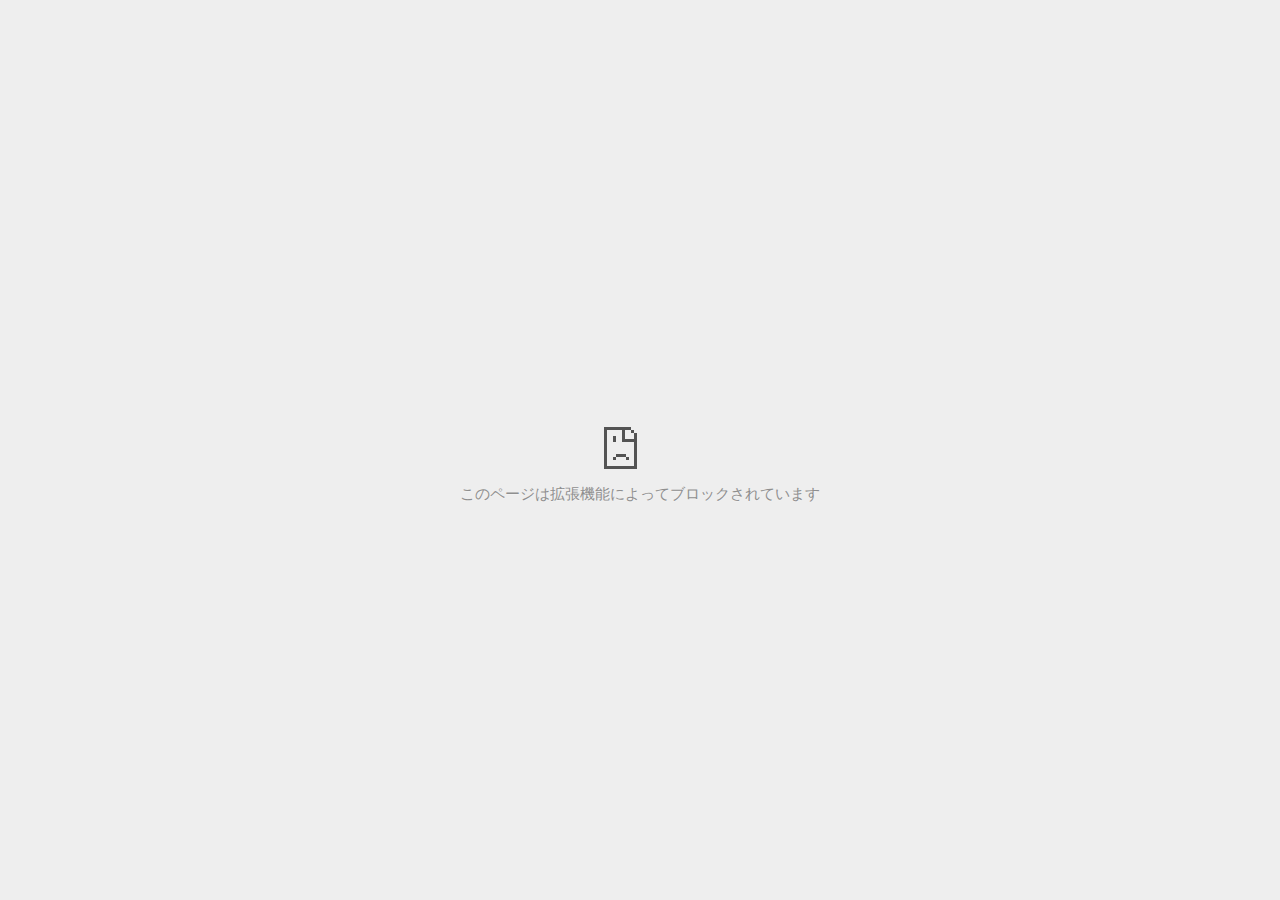
<file: 顔認証同意書_files/880336153.html>
<!DOCTYPE html>
<!-- saved from url=(0102)https://eplus-member-face-ninsho.com/og/face-ninsho_op=displayConfirmAgreeRule_04_files/880336153.html -->
<html dir="ltr" lang="ja" subframe=""><head><meta http-equiv="Content-Type" content="text/html; charset=UTF-8">
  
  <meta name="color-scheme" content="light dark">
  <meta name="theme-color" content="#fff">
  <meta name="viewport" content="width=device-width, initial-scale=1.0,
                                 maximum-scale=1.0, user-scalable=no">
  <title>td.doubleclick.net</title>
  <style>/* Copyright 2017 The Chromium Authors
 * Use of this source code is governed by a BSD-style license that can be
 * found in the LICENSE file. */

a {
  color: var(--link-color);
}

body {
  --background-color: #fff;
  --error-code-color: var(--google-gray-700);
  --google-blue-100: rgb(210, 227, 252);
  --google-blue-300: rgb(138, 180, 248);
  --google-blue-600: rgb(26, 115, 232);
  --google-blue-700: rgb(25, 103, 210);
  --google-gray-100: rgb(241, 243, 244);
  --google-gray-300: rgb(218, 220, 224);
  --google-gray-500: rgb(154, 160, 166);
  --google-gray-50: rgb(248, 249, 250);
  --google-gray-600: rgb(128, 134, 139);
  --google-gray-700: rgb(95, 99, 104);
  --google-gray-800: rgb(60, 64, 67);
  --google-gray-900: rgb(32, 33, 36);
  --heading-color: var(--google-gray-900);
  --link-color: rgb(88, 88, 88);
  --popup-container-background-color: rgba(0,0,0,.65);
  --primary-button-fill-color-active: var(--google-blue-700);
  --primary-button-fill-color: var(--google-blue-600);
  --primary-button-text-color: #fff;
  --quiet-background-color: rgb(247, 247, 247);
  --secondary-button-border-color: var(--google-gray-500);
  --secondary-button-fill-color: #fff;
  --secondary-button-hover-border-color: var(--google-gray-600);
  --secondary-button-hover-fill-color: var(--google-gray-50);
  --secondary-button-text-color: var(--google-gray-700);
  --small-link-color: var(--google-gray-700);
  --text-color: var(--google-gray-700);
  background: var(--background-color);
  color: var(--text-color);
  word-wrap: break-word;
}

.nav-wrapper .secondary-button {
  background: var(--secondary-button-fill-color);
  border: 1px solid var(--secondary-button-border-color);
  color: var(--secondary-button-text-color);
  float: none;
  margin: 0;
  padding: 8px 16px;
}

.hidden {
  display: none;
}

html {
  -webkit-text-size-adjust: 100%;
  font-size: 125%;
}

.icon {
  background-repeat: no-repeat;
  background-size: 100%;
}

@media (prefers-color-scheme: dark) {
  body {
    --background-color: var(--google-gray-900);
    --error-code-color: var(--google-gray-500);
    --heading-color: var(--google-gray-500);
    --link-color: var(--google-blue-300);
    --primary-button-fill-color-active: rgb(129, 162, 208);
    --primary-button-fill-color: var(--google-blue-300);
    --primary-button-text-color: var(--google-gray-900);
    --quiet-background-color: var(--background-color);
    --secondary-button-border-color: var(--google-gray-700);
    --secondary-button-fill-color: var(--google-gray-900);
    --secondary-button-hover-fill-color: rgb(48, 51, 57);
    --secondary-button-text-color: var(--google-blue-300);
    --small-link-color: var(--google-blue-300);
    --text-color: var(--google-gray-500);
  }
}
</style>
  <style>/* Copyright 2014 The Chromium Authors
   Use of this source code is governed by a BSD-style license that can be
   found in the LICENSE file. */

button {
  border: 0;
  border-radius: 20px;
  box-sizing: border-box;
  color: var(--primary-button-text-color);
  cursor: pointer;
  float: right;
  font-size: .875em;
  margin: 0;
  padding: 8px 16px;
  transition: box-shadow 150ms cubic-bezier(0.4, 0, 0.2, 1);
  user-select: none;
}

[dir='rtl'] button {
  float: left;
}

.bad-clock button,
.captive-portal button,
.https-only button,
.insecure-form button,
.lookalike-url button,
.main-frame-blocked button,
.neterror button,
.pdf button,
.ssl button,
.enterprise-block button,
.enterprise-warn button,
.safe-browsing-billing button {
  background: var(--primary-button-fill-color);
}

button:active {
  background: var(--primary-button-fill-color-active);
  outline: 0;
}

#debugging {
  display: inline;
  overflow: auto;
}

.debugging-content {
  line-height: 1em;
  margin-bottom: 0;
  margin-top: 1em;
}

.debugging-content-fixed-width {
  display: block;
  font-family: monospace;
  font-size: 1.2em;
  margin-top: 0.5em;
}

.debugging-title {
  font-weight: bold;
}

#details {
  margin: 0 0 50px;
}

#details p:not(:first-of-type) {
  margin-top: 20px;
}

.secondary-button:active {
  border-color: white;
  box-shadow: 0 1px 2px 0 rgba(60, 64, 67, .3),
      0 2px 6px 2px rgba(60, 64, 67, .15);
}

.secondary-button:hover {
  background: var(--secondary-button-hover-fill-color);
  border-color: var(--secondary-button-hover-border-color);
  text-decoration: none;
}

.error-code {
  color: var(--error-code-color);
  font-size: .8em;
  margin-top: 12px;
  text-transform: uppercase;
}

#error-debugging-info {
  font-size: 0.8em;
}

h1 {
  color: var(--heading-color);
  font-size: 1.6em;
  font-weight: normal;
  line-height: 1.25em;
  margin-bottom: 16px;
}

h2 {
  font-size: 1.2em;
  font-weight: normal;
}

.icon {
  height: 72px;
  margin: 0 0 40px;
  width: 72px;
}

input[type=checkbox] {
  opacity: 0;
}

input[type=checkbox]:focus ~ .checkbox::after {
  outline: -webkit-focus-ring-color auto 5px;
}

.interstitial-wrapper {
  box-sizing: border-box;
  font-size: 1em;
  line-height: 1.6em;
  margin: 14vh auto 0;
  max-width: 600px;
  width: 100%;
}

#main-message > p {
  display: inline;
}

#extended-reporting-opt-in {
  font-size: .875em;
  margin-top: 32px;
}

#extended-reporting-opt-in label {
  display: grid;
  grid-template-columns: 1.8em 1fr;
  position: relative;
}

#enhanced-protection-message {
  border-radius: 20px;
  font-size: 1em;
  margin-top: 32px;
  padding: 10px 5px;
}

#enhanced-protection-message a {
  color: var(--google-red-10);
}

#enhanced-protection-message label {
  display: grid;
  grid-template-columns: 2.5em 1fr;
  position: relative;
}

#enhanced-protection-message div {
  margin: 0.5em;
}

#enhanced-protection-message .icon {
  height: 1.5em;
  vertical-align: middle;
  width: 1.5em;
}

.nav-wrapper {
  margin-top: 51px;
}

.nav-wrapper::after {
  clear: both;
  content: '';
  display: table;
  width: 100%;
}

.small-link {
  color: var(--small-link-color);
  font-size: .875em;
}

.checkboxes {
  flex: 0 0 24px;
}

.checkbox {
  --padding: .9em;
  background: transparent;
  display: block;
  height: 1em;
  left: -1em;
  padding-inline-start: var(--padding);
  position: absolute;
  right: 0;
  top: -.5em;
  width: 1em;
}

.checkbox::after {
  border: 1px solid white;
  border-radius: 2px;
  content: '';
  height: 1em;
  left: var(--padding);
  position: absolute;
  top: var(--padding);
  width: 1em;
}

.checkbox::before {
  background: transparent;
  border: 2px solid white;
  border-inline-end-width: 0;
  border-top-width: 0;
  content: '';
  height: .2em;
  left: calc(.3em + var(--padding));
  opacity: 0;
  position: absolute;
  top: calc(.3em  + var(--padding));
  transform: rotate(-45deg);
  width: .5em;
}

input[type=checkbox]:checked ~ .checkbox::before {
  opacity: 1;
}

#recurrent-error-message {
  background: #ededed;
  border-radius: 4px;
  margin-bottom: 16px;
  margin-top: 12px;
  padding: 12px 16px;
}

.showing-recurrent-error-message #extended-reporting-opt-in {
  margin-top: 16px;
}

.showing-recurrent-error-message #enhanced-protection-message {
  margin-top: 16px;
}

@media (max-width: 700px) {
  .interstitial-wrapper {
    padding: 0 10%;
  }

  #error-debugging-info {
    overflow: auto;
  }
}

@media (max-width: 420px) {
  button,
  [dir='rtl'] button,
  .small-link {
    float: none;
    font-size: .825em;
    font-weight: 500;
    margin: 0;
    width: 100%;
  }

  button {
    padding: 16px 24px;
  }

  #details {
    margin: 20px 0 20px 0;
  }

  #details p:not(:first-of-type) {
    margin-top: 10px;
  }

  .secondary-button:not(.hidden) {
    display: block;
    margin-top: 20px;
    text-align: center;
    width: 100%;
  }

  .interstitial-wrapper {
    padding: 0 5%;
  }

  #extended-reporting-opt-in {
    margin-top: 24px;
  }

  #enhanced-protection-message {
    margin-top: 24px;
  }

  .nav-wrapper {
    margin-top: 30px;
  }
}

/**
 * Mobile specific styling.
 * Navigation buttons are anchored to the bottom of the screen.
 * Details message replaces the top content in its own scrollable area.
 */

@media (max-width: 420px) {
  .nav-wrapper .secondary-button {
    border: 0;
    margin: 16px 0 0;
    margin-inline-end: 0;
    padding-bottom: 16px;
    padding-top: 16px;
  }
}

/* Fixed nav. */
@media (min-width: 240px) and (max-width: 420px) and
       (min-height: 401px),
       (min-width: 421px) and (min-height: 240px) and
       (max-height: 560px) {
  body .nav-wrapper {
    background: var(--background-color);
    bottom: 0;
    box-shadow: 0 -12px 24px var(--background-color);
    left: 0;
    margin: 0 auto;
    max-width: 736px;
    padding-inline-end: 24px;
    padding-inline-start: 24px;
    position: fixed;
    right: 0;
    width: 100%;
    z-index: 2;
  }

  .interstitial-wrapper {
    max-width: 736px;
  }

  #details,
  #main-content {
    padding-bottom: 40px;
  }

  #details {
    padding-top: 5.5vh;
  }

  button.small-link {
    color: var(--google-blue-600);
  }
}

@media (max-width: 420px) and (orientation: portrait),
       (max-height: 560px) {
  body {
    margin: 0 auto;
  }

  button,
  [dir='rtl'] button,
  button.small-link,
  .nav-wrapper .secondary-button {
    font-family: Roboto-Regular,Helvetica;
    font-size: .933em;
    margin: 6px 0;
    transform: translatez(0);
  }

  .nav-wrapper {
    box-sizing: border-box;
    padding-bottom: 8px;
    width: 100%;
  }

  #details {
    box-sizing: border-box;
    height: auto;
    margin: 0;
    opacity: 1;
    transition: opacity 250ms cubic-bezier(0.4, 0, 0.2, 1);
  }

  #details.hidden,
  #main-content.hidden {
    height: 0;
    opacity: 0;
    overflow: hidden;
    padding-bottom: 0;
    transition: none;
  }

  h1 {
    font-size: 1.5em;
    margin-bottom: 8px;
  }

  .icon {
    margin-bottom: 5.69vh;
  }

  .interstitial-wrapper {
    box-sizing: border-box;
    margin: 7vh auto 12px;
    padding: 0 24px;
    position: relative;
  }

  .interstitial-wrapper p {
    font-size: .95em;
    line-height: 1.61em;
    margin-top: 8px;
  }

  #main-content {
    margin: 0;
    transition: opacity 100ms cubic-bezier(0.4, 0, 0.2, 1);
  }

  .small-link {
    border: 0;
  }

  .suggested-left > #control-buttons,
  .suggested-right > #control-buttons {
    float: none;
    margin: 0;
  }
}

@media (min-width: 421px) and (min-height: 500px) and (max-height: 560px) {
  .interstitial-wrapper {
    margin-top: 10vh;
  }
}

@media (min-height: 400px) and (orientation:portrait) {
  .interstitial-wrapper {
    margin-bottom: 145px;
  }
}

@media (min-height: 299px) {
  .nav-wrapper {
    padding-bottom: 16px;
  }
}

@media (max-height: 560px) and (min-height: 240px) and (orientation:landscape) {
  .extended-reporting-has-checkbox #details {
    padding-bottom: 80px;
  }
}

@media (min-height: 500px) and (max-height: 650px) and (max-width: 414px) and
       (orientation: portrait) {
  .interstitial-wrapper {
    margin-top: 7vh;
  }
}

@media (min-height: 650px) and (max-width: 414px) and (orientation: portrait) {
  .interstitial-wrapper {
    margin-top: 10vh;
  }
}

/* Small mobile screens. No fixed nav. */
@media (max-height: 400px) and (orientation: portrait),
       (max-height: 239px) and (orientation: landscape),
       (max-width: 419px) and (max-height: 399px) {
  .interstitial-wrapper {
    display: flex;
    flex-direction: column;
    margin-bottom: 0;
  }

  #details {
    flex: 1 1 auto;
    order: 0;
  }

  #main-content {
    flex: 1 1 auto;
    order: 0;
  }

  .nav-wrapper {
    flex: 0 1 auto;
    margin-top: 8px;
    order: 1;
    padding-inline-end: 0;
    padding-inline-start: 0;
    position: relative;
    width: 100%;
  }

  button,
  .nav-wrapper .secondary-button {
    padding: 16px 24px;
  }

  button.small-link {
    color: var(--google-blue-600);
  }
}

@media (max-width: 239px) and (orientation: portrait) {
  .nav-wrapper {
    padding-inline-end: 0;
    padding-inline-start: 0;
  }
}
</style>
  <style>/* Copyright 2013 The Chromium Authors
 * Use of this source code is governed by a BSD-style license that can be
 * found in the LICENSE file. */

/* Don't use the main frame div when the error is in a subframe. */
html[subframe] #main-frame-error {
  display: none;
}

/* Don't use the subframe error div when the error is in a main frame. */
html:not([subframe]) #sub-frame-error {
  display: none;
}

h1 {
  margin-top: 0;
  word-wrap: break-word;
}

h1 span {
  font-weight: 500;
}

a {
  text-decoration: none;
}

.icon {
  -webkit-user-select: none;
  display: inline-block;
}

.icon-generic {
  /* Can't access chrome://theme/IDR_ERROR_NETWORK_GENERIC from an untrusted
   * renderer process, so embed the resource manually. */
  content: image-set(
      url([data-uri]) 1x,
      url([data-uri]) 2x);
}

.icon-info {
  content: image-set(
      url([data-uri]) 1x,
      url([data-uri]) 2x);
}

.icon-offline {
  content: image-set(
      url([data-uri]) 1x,
      url([data-uri]) 2x);
  position: relative;
}

.icon-disabled {
  content: image-set(
      url([data-uri]) 1x,
      url([data-uri]) 2x);
  width: 112px;
}

.hidden {
  display: none;
}

#suggestions-list a {
  color: var(--google-blue-600);
}

#suggestions-list p {
  margin-block-end: 0;
}

#suggestions-list ul {
  margin-top: 0;
}

.single-suggestion {
  list-style-type: none;
  padding-inline-start: 0;
}

#error-information-button {
  content: url([data-uri]);
  height: 24px;
  vertical-align: -.15em;
  width: 24px;
}

.use-popup-container#error-information-popup-container
  #error-information-popup {
  align-items: center;
  background-color: var(--popup-container-background-color);
  display: flex;
  height: 100%;
  left: 0;
  position: fixed;
  top: 0;
  width: 100%;
  z-index: 100;
}

.use-popup-container#error-information-popup-container
  #error-information-popup-content > p {
  margin-bottom: 11px;
  margin-inline-start: 20px;
}

.use-popup-container#error-information-popup-container #suggestions-list ul {
  margin-inline-start: 15px;
}

.use-popup-container#error-information-popup-container
  #error-information-popup-box {
  background-color: var(--background-color);
  left: 5%;
  padding-bottom: 15px;
  padding-top: 15px;
  position: fixed;
  width: 90%;
  z-index: 101;
}

.use-popup-container#error-information-popup-container div.error-code {
  margin-inline-start: 20px;
}

.use-popup-container#error-information-popup-container #suggestions-list p {
  margin-inline-start: 20px;
}

:not(.use-popup-container)#error-information-popup-container
  #error-information-popup-close {
  display: none;
}

#error-information-popup-close {
  margin-bottom: 0;
  margin-inline-end: 35px;
  margin-top: 15px;
  text-align: end;
}

.link-button {
  color: rgb(66, 133, 244);
  display: inline-block;
  font-weight: bold;
  text-transform: uppercase;
}

#sub-frame-error-details {

  color: #8F8F8F;

  /* Not done on mobile for performance reasons. */
  text-shadow: 0 1px 0 rgba(255,255,255,0.3);

}

[jscontent=hostName],
[jscontent=failedUrl] {
  overflow-wrap: break-word;
}

.secondary-button {
  background: #d9d9d9;
  color: #696969;
  margin-inline-end: 16px;
}

.snackbar {
  background: #323232;
  border-radius: 2px;
  bottom: 24px;
  box-sizing: border-box;
  color: #fff;
  font-size: .87em;
  left: 24px;
  max-width: 568px;
  min-width: 288px;
  opacity: 0;
  padding: 16px 24px 12px;
  position: fixed;
  transform: translateY(90px);
  will-change: opacity, transform;
  z-index: 999;
}

.snackbar-show {
  -webkit-animation:
    show-snackbar 250ms cubic-bezier(0, 0, 0.2, 1) forwards,
    hide-snackbar 250ms cubic-bezier(0.4, 0, 1, 1) forwards 5s;
}

@-webkit-keyframes show-snackbar {
  100% {
    opacity: 1;
    transform: translateY(0);
  }
}

@-webkit-keyframes hide-snackbar {
  0% {
    opacity: 1;
    transform: translateY(0);
  }
  100% {
    opacity: 0;
    transform: translateY(90px);
  }
}

.suggestions {
  margin-top: 18px;
}

.suggestion-header {
  font-weight: bold;
  margin-bottom: 4px;
}

.suggestion-body {
  color: #777;
}

/* Decrease padding at low sizes. */
@media (max-width: 640px), (max-height: 640px) {
  h1 {
    margin: 0 0 15px;
  }
  .suggestions {
    margin-top: 10px;
  }
  .suggestion-header {
    margin-bottom: 0;
  }
}

#download-link,
#download-link-clicked {
  margin-bottom: 30px;
  margin-top: 30px;
}

#download-link-clicked {
  color: #BBB;
}

#download-link::before,
#download-link-clicked::before {
  content: url([data-uri]);
  display: inline-block;
  margin-inline-end: 4px;
  vertical-align: -webkit-baseline-middle;
}

#download-link-clicked::before {
  opacity: 0;
  width: 0;
}

#offline-content-list-visibility-card {
  border: 1px solid white;
  border-radius: 8px;
  display: flex;
  font-size: .8em;
  justify-content: space-between;
  line-height: 1;
}

#offline-content-list.list-hidden #offline-content-list-visibility-card {
  border-color: rgb(218, 220, 224);
}

#offline-content-list-visibility-card > div {
  padding: 1em;
}

#offline-content-list-title {
  color: var(--google-gray-700);
}

#offline-content-list-show-text,
#offline-content-list-hide-text {
  color: rgb(66, 133, 244);
}

/* Hides the "hide" text div when the offline content list is collapsed/hidden
 * and, alternatively, hides the "show" text div when the offline content list
 * is expanded/shown.
 */
#offline-content-list.list-hidden #offline-content-list-hide-text,
#offline-content-list:not(.list-hidden) #offline-content-list-show-text {
  display: none;
}

/* Controls the animation of the offline content list when it is expanded/shown.
 */
#offline-content-suggestions {
  /* Max-height has to be set for the height animation to work. The chosen value
   * is a little greater than the maximum height the list will have, when all
   * suggestions have images, so that it is never clamped. This makes so that
   * when the actual height is smaller then the animation is not as smooth.
   */
  max-height: 27em;
  transition: max-height 200ms ease-in, visibility 0s 200ms,
              opacity 200ms 200ms linear;
}

/* Controls the animation of the offline content list when it is
 * collapsed/hidden.
 */
#offline-content-list.list-hidden #offline-content-suggestions {
  max-height: 0;
  opacity: 0;
  transition: opacity 200ms linear, visibility 0s 200ms,
              max-height 200ms 200ms ease-out;
  visibility: hidden;
}

#offline-content-list {
  margin-inline-start: -5%;
  width: 110%;
}

/* The selectors below adjust the "overflow" of the suggestion cards contents
 * based on the same screen size based strategy used for the main frame, which
 * is applied by the `interstitial-wrapper` class. */
@media (max-width: 420px)  {
  #offline-content-list {
    margin-inline-start: -2.5%;
    width: 105%;
  }
}
@media (max-width: 420px) and (orientation: portrait),
       (max-height: 560px) {
  #offline-content-list {
    margin-inline-start: -12px;
    width: calc(100% + 24px);
  }
}

.suggestion-with-image .offline-content-suggestion-thumbnail {
  flex-basis: 8.2em;
  flex-shrink: 0;
}

.suggestion-with-image .offline-content-suggestion-thumbnail > img {
  height: 100%;
  width: 100%;
}

.suggestion-with-image #offline-content-list:not(.is-rtl)
.offline-content-suggestion-thumbnail > img {
  border-bottom-right-radius: 7px;
  border-top-right-radius: 7px;
}

.suggestion-with-image #offline-content-list.is-rtl
.offline-content-suggestion-thumbnail > img {
  border-bottom-left-radius: 7px;
  border-top-left-radius: 7px;
}

.suggestion-with-icon .offline-content-suggestion-thumbnail {
  align-items: center;
  display: flex;
  justify-content: center;
  min-height: 4.2em;
  min-width: 4.2em;
}

.suggestion-with-icon .offline-content-suggestion-thumbnail > div {
  align-items: center;
  background-color: rgb(241, 243, 244);
  border-radius: 50%;
  display: flex;
  height: 2.3em;
  justify-content: center;
  width: 2.3em;
}

.suggestion-with-icon .offline-content-suggestion-thumbnail > div > img {
  height: 1.45em;
  width: 1.45em;
}

.offline-content-suggestion-favicon {
  height: 1em;
  margin-inline-end: 0.4em;
  width: 1.4em;
}

.offline-content-suggestion-favicon > img {
  height: 1.4em;
  width: 1.4em;
}

.no-favicon .offline-content-suggestion-favicon {
  display: none;
}

.image-video {
  content: url([data-uri]);
}

.image-music-note {
  content: url([data-uri]);
}

.image-earth {
  content: url([data-uri]);
}

.image-file {
  content: url([data-uri]);
}

.offline-content-suggestion-texts {
  display: flex;
  flex-direction: column;
  justify-content: space-between;
  line-height: 1.3;
  padding: .9em;
  width: 100%;
}

.offline-content-suggestion-title {
  -webkit-box-orient: vertical;
  -webkit-line-clamp: 3;
  color: rgb(32, 33, 36);
  display: -webkit-box;
  font-size: 1.1em;
  overflow: hidden;
  text-overflow: ellipsis;
}

div.offline-content-suggestion {
  align-items: stretch;
  border: 1px solid rgb(218, 220, 224);
  border-radius: 8px;
  display: flex;
  justify-content: space-between;
  margin-bottom: .8em;
}

.suggestion-with-image {
  flex-direction: row;
  height: 8.2em;
  max-height: 8.2em;
}

.suggestion-with-icon {
  flex-direction: row-reverse;
  height: 4.2em;
  max-height: 4.2em;
}

.suggestion-with-icon .offline-content-suggestion-title {
  -webkit-line-clamp: 1;
  word-break: break-all;
}

.suggestion-with-icon .offline-content-suggestion-texts {
  padding-inline-start: 0;
}

.offline-content-suggestion-attribution-freshness {
  color: rgb(95, 99, 104);
  display: flex;
  font-size: .8em;
  line-height: 1.7em;
}

.offline-content-suggestion-attribution {
  -webkit-box-orient: vertical;
  -webkit-line-clamp: 1;
  display: -webkit-box;
  flex-shrink: 1;
  margin-inline-end: 0.3em;
  overflow: hidden;
  overflow-wrap: break-word;
  text-overflow: ellipsis;
  word-break: break-all;
}

.no-attribution .offline-content-suggestion-attribution {
  display: none;
}

.offline-content-suggestion-freshness::before {
  content: '-';
  display: inline-block;
  flex-shrink: 0;
  margin-inline-end: .1em;
  margin-inline-start: .1em;
}

.no-attribution .offline-content-suggestion-freshness::before {
  display: none;
}

.offline-content-suggestion-freshness {
  flex-shrink: 0;
}

.suggestion-with-image .offline-content-suggestion-pin-spacer {
  flex-grow: 100;
  flex-shrink: 1;
}

.suggestion-with-image .offline-content-suggestion-pin {
  content: url([data-uri]);
  flex-shrink: 0;
  height: 1.4em;
  margin-inline-start: .4em;
  width: 1.4em;
}

/* Controls the animation (and a bit more) of the launch-downloads-home action
 * button when the offline content list is expanded/shown.
 */
#offline-content-list-action {
  text-align: center;
  transition: visibility 0s 200ms, opacity 200ms 200ms linear;
}

/* Controls the animation of the launch-downloads-home action button when the
 * offline content list is collapsed/hidden.
 */
#offline-content-list.list-hidden #offline-content-list-action {
  opacity: 0;
  transition: opacity 200ms linear, visibility 0s 200ms;
  visibility: hidden;
}

#cancel-save-page-button {
  background-image: url([data-uri]);
  background-position: right 27px center;
  background-repeat: no-repeat;
  border: 1px solid var(--google-gray-300);
  border-radius: 5px;
  color: var(--google-gray-700);
  margin-bottom: 26px;
  padding-bottom: 16px;
  padding-inline-end: 88px;
  padding-inline-start: 16px;
  padding-top: 16px;
  text-align: start;
}

html[dir='rtl'] #cancel-save-page-button {
  background-position: left 27px center;
}

#save-page-for-later-button {
  display: flex;
  justify-content: start;
}

#save-page-for-later-button a::before {
  content: url([data-uri]);
  display: inline-block;
  margin-inline-end: 4px;
  vertical-align: -webkit-baseline-middle;
}

.hidden#save-page-for-later-button {
  display: none;
}

/* Don't allow overflow when in a subframe. */
html[subframe] body {
  overflow: hidden;
}

#sub-frame-error {
  -webkit-align-items: center;
  -webkit-flex-flow: column;
  -webkit-justify-content: center;
  background-color: #DDD;
  display: -webkit-flex;
  height: 100%;
  left: 0;
  position: absolute;
  text-align: center;
  top: 0;
  transition: background-color 200ms ease-in-out;
  width: 100%;
}

#sub-frame-error:hover {
  background-color: #EEE;
}

#sub-frame-error .icon-generic {
  margin: 0 0 16px;
}

#sub-frame-error-details {
  margin: 0 10px;
  text-align: center;
  opacity: 0;
}

/* Show details only when hovering. */
#sub-frame-error:hover #sub-frame-error-details {
  opacity: 1;
}

/* If the iframe is too small, always hide the error code. */
/* TODO(mmenke): See if overflow: no-display works better, once supported. */
@media (max-width: 200px), (max-height: 95px) {
  #sub-frame-error-details {
    display: none;
  }
}

/* Adjust icon for small embedded frames in apps. */
@media (max-height: 100px) {
  #sub-frame-error .icon-generic {
    height: auto;
    margin: 0;
    padding-top: 0;
    width: 25px;
  }
}

/* details-button is special; it's a <button> element that looks like a link. */
#details-button {
  box-shadow: none;
  min-width: 0;
}

/* Styles for platform dependent separation of controls and details button. */
.suggested-left > #control-buttons,
.suggested-right > #details-button {
  float: left;
}

.suggested-right > #control-buttons,
.suggested-left > #details-button {
  float: right;
}

.suggested-left .secondary-button {
  margin-inline-end: 0;
  margin-inline-start: 16px;
}

#details-button.singular {
  float: none;
}

/* download-button shows both icon and text. */
#download-button {
  padding-bottom: 4px;
  padding-top: 4px;
  position: relative;
}

#download-button::before {
  background: image-set(
      url([data-uri]) 1x,
      url([data-uri]) 2x)
    no-repeat;
  content: '';
  display: inline-block;
  height: 24px;
  margin-inline-end: 4px;
  margin-inline-start: -4px;
  vertical-align: middle;
  width: 24px;
}

#download-button:disabled {
  background: rgb(180, 206, 249);
  color: rgb(255, 255, 255);
}

#buttons::after {
  clear: both;
  content: '';
  display: block;
  width: 100%;
}

/* Offline page */
html[dir='rtl'] .runner-container,
html[dir='rtl'].offline .icon-offline {
  transform: scaleX(-1);
}

.offline {
  transition: filter 1.5s cubic-bezier(0.65, 0.05, 0.36, 1),
              background-color 1.5s cubic-bezier(0.65, 0.05, 0.36, 1);

  will-change: filter, background-color;

}

.offline body {
  transition: background-color 1.5s cubic-bezier(0.65, 0.05, 0.36, 1);
}

.offline #main-message > p {
  display: none;
}

.offline.inverted {
  background-color: #fff;
  filter: invert(1);
}

.offline.inverted body {
  background-color: #fff;
}

.offline .interstitial-wrapper {
  color: var(--text-color);
  font-size: 1em;
  line-height: 1.55;
  margin: 0 auto;
  max-width: 600px;
  padding-top: 100px;
  position: relative;
  width: 100%;
}

.offline .runner-container {
  direction: ltr;
  height: 150px;
  max-width: 600px;
  overflow: hidden;
  position: absolute;
  top: 35px;
  width: 44px;
}

.offline .runner-container:focus {
  outline: none;
}

.offline .runner-container:focus-visible {
  outline: 3px solid var(--google-blue-300);
}

.offline .runner-canvas {
  height: 150px;
  max-width: 600px;
  opacity: 1;
  overflow: hidden;
  position: absolute;
  top: 0;
  z-index: 10;
}

.offline .controller {
  height: 100vh;
  left: 0;
  position: absolute;
  top: 0;
  width: 100vw;
  z-index: 9;
}

#offline-resources {
  display: none;
}

#offline-instruction {
  image-rendering: pixelated;
  left: 0;
  margin: auto;
  position: absolute;
  right: 0;
  top: 60px;
  width: fit-content;
}

.offline-runner-live-region {
  bottom: 0;
  clip-path: polygon(0 0, 0 0, 0 0);
  color: var(--background-color);
  display: block;
  font-size: xx-small;
  overflow: hidden;
  position: absolute;
  text-align: center;
  transition: color 1.5s cubic-bezier(0.65, 0.05, 0.36, 1);
  user-select: none;
}

/* Custom toggle */
.slow-speed-option {
  align-items: center;
  background: var(--google-gray-50);
  border-radius: 24px/50%;
  bottom: 0;
  color: var(--error-code-color);
  display: inline-flex;
  font-size: 1em;
  left: 0;
  line-height: 1.1em;
  margin: 5px auto;
  padding: 2px 12px 3px 20px;
  position: absolute;
  right: 0;
  width: max-content;
  z-index: 999;
}

.slow-speed-option.hidden {
  display: none;
}

.slow-speed-option [type=checkbox] {
  opacity: 0;
  pointer-events: none;
  position: absolute;
}

.slow-speed-option .slow-speed-toggle {
  cursor: pointer;
  margin-inline-start: 8px;
  padding: 8px 4px;
  position: relative;
}

.slow-speed-option [type=checkbox]:disabled ~ .slow-speed-toggle {
  cursor: default;
}

.slow-speed-option-label [type=checkbox] {
  opacity: 0;
  pointer-events: none;
  position: absolute;
}

.slow-speed-option .slow-speed-toggle::before,
.slow-speed-option .slow-speed-toggle::after {
  content: '';
  display: block;
  margin: 0 3px;
  transition: all 100ms cubic-bezier(0.4, 0, 1, 1);
}

.slow-speed-option .slow-speed-toggle::before {
  background: rgb(189,193,198);
  border-radius: 0.65em;
  height: 0.9em;
  width: 2em;
}

.slow-speed-option .slow-speed-toggle::after {
  background: #fff;
  border-radius: 50%;
  box-shadow: 0 1px 3px 0 rgb(0 0 0 / 40%);
  height: 1.2em;
  position: absolute;
  top: 51%;
  transform: translate(-20%, -50%);
  width: 1.1em;
}

.slow-speed-option [type=checkbox]:focus + .slow-speed-toggle {
  box-shadow: 0 0 8px rgb(94, 158, 214);
  outline: 1px solid rgb(93, 157, 213);
}

.slow-speed-option [type=checkbox]:checked + .slow-speed-toggle::before {
  background: var(--google-blue-600);
  opacity: 0.5;
}

.slow-speed-option [type=checkbox]:checked + .slow-speed-toggle::after {
  background: var(--google-blue-600);
  transform: translate(calc(2em - 90%), -50%);
}

.slow-speed-option [type=checkbox]:checked:disabled +
  .slow-speed-toggle::before {
  background: rgb(189,193,198);
}

.slow-speed-option [type=checkbox]:checked:disabled +
  .slow-speed-toggle::after {
  background: var(--google-gray-50);
}

@media (max-width: 420px) {
  #download-button {
    padding-bottom: 12px;
    padding-top: 12px;
  }

  .suggested-left > #control-buttons,
  .suggested-right > #control-buttons {
    float: none;
  }

  .snackbar {
    border-radius: 0;
    bottom: 0;
    left: 0;
    width: 100%;
  }
}

@media (max-height: 350px) {
  h1 {
    margin: 0 0 15px;
  }

  .icon-offline {
    margin: 0 0 10px;
  }

  .interstitial-wrapper {
    margin-top: 5%;
  }

  .nav-wrapper {
    margin-top: 30px;
  }
}

@media (min-width: 420px) and (max-width: 736px) and
       (min-height: 240px) and (max-height: 420px) and
       (orientation:landscape) {
  .interstitial-wrapper {
    margin-bottom: 100px;
  }
}

@media (max-width: 360px) and (max-height: 480px) {
  .offline .interstitial-wrapper {
    padding-top: 60px;
  }

  .offline .runner-container {
    top: 8px;
  }
}

@media (min-height: 240px) and (orientation: landscape) {
  .offline .interstitial-wrapper {
    margin-bottom: 90px;
  }

  .icon-offline {
    margin-bottom: 20px;
  }
}

@media (max-height: 320px) and (orientation: landscape) {
  .icon-offline {
    margin-bottom: 0;
  }

  .offline .runner-container {
    top: 10px;
  }
}

@media (max-width: 240px) {
  button {
    padding-inline-end: 12px;
    padding-inline-start: 12px;
  }

  .interstitial-wrapper {
    overflow: inherit;
    padding: 0 8px;
  }
}

@media (max-width: 120px) {
  button {
    width: auto;
  }
}

.arcade-mode,
.arcade-mode .runner-container,
.arcade-mode .runner-canvas {
  image-rendering: pixelated;
  max-width: 100%;
  overflow: hidden;
}

.arcade-mode #buttons,
.arcade-mode #main-content {
  opacity: 0;
  overflow: hidden;
}

.arcade-mode .interstitial-wrapper {
  height: 100vh;
  max-width: 100%;
  overflow: hidden;
}

.arcade-mode .runner-container {
  left: 0;
  margin: auto;
  right: 0;
  transform-origin: top center;
  transition: transform 250ms cubic-bezier(0.4, 0, 1, 1) 400ms;
  z-index: 2;
}

@media (prefers-color-scheme: dark) {
  .icon {
    filter: invert(1);
  }

  .offline .runner-canvas {
    filter: invert(1);
  }

  .offline.inverted {
    background-color: var(--background-color);
    filter: invert(0);
  }

  .offline.inverted body {
    background-color: #fff;
  }

  .offline.inverted .offline-runner-live-region {
    color: #fff;
  }

  #suggestions-list a {
    color: var(--link-color);
  }

  #error-information-button {
    filter: invert(0.6);
  }

  .slow-speed-option {
    background: var(--google-gray-800);
    color: var(--google-gray-100);
  }

  .slow-speed-option .slow-speed-toggle::before,
  .slow-speed-option [type=checkbox]:checked:disabled +
    .slow-speed-toggle::before {
     background: rgb(189,193,198);
  }

  .slow-speed-option [type=checkbox]:checked + .slow-speed-toggle::after,
  .slow-speed-option [type=checkbox]:checked + .slow-speed-toggle::before {
    background: var(--google-blue-300);
  }
}
</style>
  <script>(function(){function l(a,b,c){return Function.prototype.call.apply(Array.prototype.slice,arguments)}function m(a,b,c){var e=l(arguments,2);return function(){return b.apply(a,e)}}function n(a,b){var c=new p(b);for(c.h=[a];c.h.length;){var e=c,d=c.h.shift();e.i(d);for(d=d.firstChild;d;d=d.nextSibling)1==d.nodeType&&e.h.push(d);}}function p(a){this.i=a;}function q(a){a.style.display="";}function r(a){a.style.display="none";}var t=/\s*;\s*/;function u(a,b){this.l.apply(this,arguments);}u.prototype.l=function(a,b){this.a||(this.a={});if(b){var c=this.a,e=b.a;for(d in e)c[d]=e[d];}else {var d=this.a;e=v;for(c in e)d[c]=e[c];}this.a.$this=a;this.a.$context=this;this.f="undefined"!=typeof a&&null!=a?a:"";b||(this.a.$top=this.f);};var v={$default:null},w=[];function x(a){for(var b in a.a)delete a.a[b];a.f=null;w.push(a);}function y(a,b,c){try{return b.call(c,a.a,a.f)}catch(e){return v.$default}}
u.prototype.clone=function(a,b,c){if(0<w.length){var e=w.pop();u.call(e,a,this);a=e;}else a=new u(a,this);a.a.$index=b;a.a.$count=c;return a};var z;window.trustedTypes&&(z=trustedTypes.createPolicy("jstemplate",{createScript:function(a){return a}}));var A={};function B(a){if(!A[a])try{var b="(function(a_, b_) { with (a_) with (b_) return "+a+" })",c=window.trustedTypes?z.createScript(b):b;A[a]=window.eval(c);}catch(e){}return A[a]}
function E(a){var b=[];a=a.split(t);for(var c=0,e=a.length;c<e;++c){var d=a[c].indexOf(":");if(!(0>d)){var g=a[c].substr(0,d).replace(/^\s+/,"").replace(/\s+$/,"");d=B(a[c].substr(d+1));b.push(g,d);}}return b}function F(){}var G=0,H={0:{}},I={},J={},K=[];function L(a){a.__jstcache||n(a,function(b){M(b);});}var N=[["jsselect",B],["jsdisplay",B],["jsvalues",E],["jsvars",E],["jseval",function(a){var b=[];a=a.split(t);for(var c=0,e=a.length;c<e;++c)if(a[c]){var d=B(a[c]);b.push(d);}return b}],["transclude",function(a){return a}],["jscontent",B],["jsskip",B]];
function M(a){if(a.__jstcache)return a.__jstcache;var b=a.getAttribute("jstcache");if(null!=b)return a.__jstcache=H[b];b=K.length=0;for(var c=N.length;b<c;++b){var e=N[b][0],d=a.getAttribute(e);J[e]=d;null!=d&&K.push(e+"="+d);}if(0==K.length)return a.setAttribute("jstcache","0"),a.__jstcache=H[0];var g=K.join("&");if(b=I[g])return a.setAttribute("jstcache",b),a.__jstcache=H[b];var h={};b=0;for(c=N.length;b<c;++b){d=N[b];e=d[0];var f=d[1];d=J[e];null!=d&&(h[e]=f(d));}b=""+ ++G;a.setAttribute("jstcache",
b);H[b]=h;I[g]=b;return a.__jstcache=h}function P(a,b){a.j.push(b);a.o.push(0);}function Q(a){return a.c.length?a.c.pop():[]}
F.prototype.g=function(a,b){var c=R(b),e=c.transclude;if(e)(c=S(e))?(b.parentNode.replaceChild(c,b),e=Q(this),e.push(this.g,a,c),P(this,e)):b.parentNode.removeChild(b);else if(c=c.jsselect){c=y(a,c,b);var d=b.getAttribute("jsinstance");var g=!1;d&&("*"==d.charAt(0)?(d=parseInt(d.substr(1),10),g=!0):d=parseInt(d,10));var h=null!=c&&"object"==typeof c&&"number"==typeof c.length;e=h?c.length:1;var f=h&&0==e;if(h)if(f)d?b.parentNode.removeChild(b):(b.setAttribute("jsinstance","*0"),r(b));else if(q(b),
null===d||""===d||g&&d<e-1){g=Q(this);d=d||0;for(h=e-1;d<h;++d){var k=b.cloneNode(!0);b.parentNode.insertBefore(k,b);T(k,c,d);f=a.clone(c[d],d,e);g.push(this.b,f,k,x,f,null);}T(b,c,d);f=a.clone(c[d],d,e);g.push(this.b,f,b,x,f,null);P(this,g);}else d<e?(g=c[d],T(b,c,d),f=a.clone(g,d,e),g=Q(this),g.push(this.b,f,b,x,f,null),P(this,g)):b.parentNode.removeChild(b);else null==c?r(b):(q(b),f=a.clone(c,0,1),g=Q(this),g.push(this.b,f,b,x,f,null),P(this,g));}else this.b(a,b);};
F.prototype.b=function(a,b){var c=R(b),e=c.jsdisplay;if(e){if(!y(a,e,b)){r(b);return}q(b);}if(e=c.jsvars)for(var d=0,g=e.length;d<g;d+=2){var h=e[d],f=y(a,e[d+1],b);a.a[h]=f;}if(e=c.jsvalues)for(d=0,g=e.length;d<g;d+=2)if(f=e[d],h=y(a,e[d+1],b),"$"==f.charAt(0))a.a[f]=h;else if("."==f.charAt(0)){f=f.substr(1).split(".");for(var k=b,O=f.length,C=0,U=O-1;C<U;++C){var D=f[C];k[D]||(k[D]={});k=k[D];}k[f[O-1]]=h;}else f&&("boolean"==typeof h?h?b.setAttribute(f,f):b.removeAttribute(f):b.setAttribute(f,""+h));
if(e=c.jseval)for(d=0,g=e.length;d<g;++d)y(a,e[d],b);e=c.jsskip;if(!e||!y(a,e,b))if(c=c.jscontent){if(c=""+y(a,c,b),b.innerHTML!=c){for(;b.firstChild;)e=b.firstChild,e.parentNode.removeChild(e);b.appendChild(this.m.createTextNode(c));}}else {c=Q(this);for(e=b.firstChild;e;e=e.nextSibling)1==e.nodeType&&c.push(this.g,a,e);c.length&&P(this,c);}};function R(a){if(a.__jstcache)return a.__jstcache;var b=a.getAttribute("jstcache");return b?a.__jstcache=H[b]:M(a)}
function S(a,b){var c=document;if(b){var e=c.getElementById(a);if(!e){e=b();var d=c.getElementById("jsts");d||(d=c.createElement("div"),d.id="jsts",r(d),d.style.position="absolute",c.body.appendChild(d));var g=c.createElement("div");d.appendChild(g);g.innerHTML=e;e=c.getElementById(a);}c=e;}else c=c.getElementById(a);return c?(L(c),c=c.cloneNode(!0),c.removeAttribute("id"),c):null}function T(a,b,c){c==b.length-1?a.setAttribute("jsinstance","*"+c):a.setAttribute("jsinstance",""+c);}window.jstGetTemplate=S;window.JsEvalContext=u;window.jstProcess=function(a,b){var c=new F;L(b);c.m=b?9==b.nodeType?b:b.ownerDocument||document:document;var e=m(c,c.g,a,b),d=c.j=[],g=c.o=[];c.c=[];e();for(var h,f,k;d.length;)h=d[d.length-1],e=g[g.length-1],e>=h.length?(e=c,f=d.pop(),f.length=0,e.c.push(f),g.pop()):(f=h[e++],k=h[e++],h=h[e++],g[g.length-1]=e,f.call(c,k,h));};
})();

// Copyright 2017 The Chromium Authors
// Use of this source code is governed by a BSD-style license that can be
// found in the LICENSE file.


const HIDDEN_CLASS$1 = 'hidden';

// 

//

// Copyright 2015 The Chromium Authors
// Use of this source code is governed by a BSD-style license that can be
// found in the LICENSE file.


let mobileNav = false;

/**
 * For small screen mobile the navigation buttons are moved
 * below the advanced text.
 */
function onResize() {
  const helpOuterBox = document.querySelector('#details');
  const mainContent = document.querySelector('#main-content');
  const mediaQuery = '(min-width: 240px) and (max-width: 420px) and ' +
      '(min-height: 401px), ' +
      '(max-height: 560px) and (min-height: 240px) and ' +
      '(min-width: 421px)';

  const detailsHidden = helpOuterBox.classList.contains(HIDDEN_CLASS$1);
  const runnerContainer = document.querySelector('.runner-container');

  // Check for change in nav status.
  if (mobileNav !== window.matchMedia(mediaQuery).matches) {
    mobileNav = !mobileNav;

    // Handle showing the top content / details sections according to state.
    if (mobileNav) {
      mainContent.classList.toggle(HIDDEN_CLASS$1, !detailsHidden);
      helpOuterBox.classList.toggle(HIDDEN_CLASS$1, detailsHidden);
      if (runnerContainer) {
        runnerContainer.classList.toggle(HIDDEN_CLASS$1, !detailsHidden);
      }
    } else if (!detailsHidden) {
      // Non mobile nav with visible details.
      mainContent.classList.remove(HIDDEN_CLASS$1);
      helpOuterBox.classList.remove(HIDDEN_CLASS$1);
      if (runnerContainer) {
        runnerContainer.classList.remove(HIDDEN_CLASS$1);
      }
    }
  }
}

function setupMobileNav() {
  window.addEventListener('resize', onResize);
  onResize();
}

document.addEventListener('DOMContentLoaded', setupMobileNav);

// Copyright 2022 The Chromium Authors
// Use of this source code is governed by a BSD-style license that can be
// found in the LICENSE file.
/**
 * Verify |value| is truthy.
 * @param value A value to check for truthiness. Note that this
 *     may be used to test whether |value| is defined or not, and we don't want
 *     to force a cast to boolean.
 */
function assert(value, message) {
    if (value) {
        return;
    }
    throw new Error('Assertion failed' + (message ? `: ${message}` : ''));
}

// Copyright 2022 The Chromium Authors
// Use of this source code is governed by a BSD-style license that can be
// found in the LICENSE file.
/**
 * @fileoverview This file defines a singleton which provides access to all data
 * that is available as soon as the page's resources are loaded (before DOM
 * content has finished loading). This data includes both localized strings and
 * any data that is important to have ready from a very early stage (e.g. things
 * that must be displayed right away).
 *
 * Note that loadTimeData is not guaranteed to be consistent between page
 * refreshes (https://crbug.com/740629) and should not contain values that might
 * change if the page is re-opened later.
 */
class LoadTimeData {
    data_ = null;
    /**
     * Sets the backing object.
     *
     * Note that there is no getter for |data_| to discourage abuse of the form:
     *
     *     var value = loadTimeData.data()['key'];
     */
    set data(value) {
        assert(!this.data_, 'Re-setting data.');
        this.data_ = value;
    }
    /**
     * @param id An ID of a value that might exist.
     * @return True if |id| is a key in the dictionary.
     */
    valueExists(id) {
        assert(this.data_, 'No data. Did you remember to include strings.js?');
        return id in this.data_;
    }
    /**
     * Fetches a value, expecting that it exists.
     * @param id The key that identifies the desired value.
     * @return The corresponding value.
     */
    getValue(id) {
        assert(this.data_, 'No data. Did you remember to include strings.js?');
        const value = this.data_[id];
        assert(typeof value !== 'undefined', 'Could not find value for ' + id);
        return value;
    }
    /**
     * As above, but also makes sure that the value is a string.
     * @param id The key that identifies the desired string.
     * @return The corresponding string value.
     */
    getString(id) {
        const value = this.getValue(id);
        assert(typeof value === 'string', `[${value}] (${id}) is not a string`);
        return value;
    }
    /**
     * Returns a formatted localized string where $1 to $9 are replaced by the
     * second to the tenth argument.
     * @param id The ID of the string we want.
     * @param args The extra values to include in the formatted output.
     * @return The formatted string.
     */
    getStringF(id, ...args) {
        const value = this.getString(id);
        if (!value) {
            return '';
        }
        return this.substituteString(value, ...args);
    }
    /**
     * Returns a formatted localized string where $1 to $9 are replaced by the
     * second to the tenth argument. Any standalone $ signs must be escaped as
     * $$.
     * @param label The label to substitute through. This is not an resource ID.
     * @param args The extra values to include in the formatted output.
     * @return The formatted string.
     */
    substituteString(label, ...args) {
        return label.replace(/\$(.|$|\n)/g, function (m) {
            assert(m.match(/\$[$1-9]/), 'Unescaped $ found in localized string.');
            if (m === '$$') {
                return '$';
            }
            const substitute = args[Number(m[1]) - 1];
            if (substitute === undefined || substitute === null) {
                // Not all callers actually provide values for all substitutes. Return
                // an empty value for this case.
                return '';
            }
            return substitute.toString();
        });
    }
    /**
     * Returns a formatted string where $1 to $9 are replaced by the second to
     * tenth argument, split apart into a list of pieces describing how the
     * substitution was performed. Any standalone $ signs must be escaped as $$.
     * @param label A localized string to substitute through.
     *     This is not an resource ID.
     * @param args The extra values to include in the formatted output.
     * @return The formatted string pieces.
     */
    getSubstitutedStringPieces(label, ...args) {
        // Split the string by separately matching all occurrences of $1-9 and of
        // non $1-9 pieces.
        const pieces = (label.match(/(\$[1-9])|(([^$]|\$([^1-9]|$))+)/g) ||
            []).map(function (p) {
            // Pieces that are not $1-9 should be returned after replacing $$
            // with $.
            if (!p.match(/^\$[1-9]$/)) {
                assert((p.match(/\$/g) || []).length % 2 === 0, 'Unescaped $ found in localized string.');
                return { value: p.replace(/\$\$/g, '$'), arg: null };
            }
            // Otherwise, return the substitution value.
            const substitute = args[Number(p[1]) - 1];
            if (substitute === undefined || substitute === null) {
                // Not all callers actually provide values for all substitutes. Return
                // an empty value for this case.
                return { value: '', arg: p };
            }
            return { value: substitute.toString(), arg: p };
        });
        return pieces;
    }
    /**
     * As above, but also makes sure that the value is a boolean.
     * @param id The key that identifies the desired boolean.
     * @return The corresponding boolean value.
     */
    getBoolean(id) {
        const value = this.getValue(id);
        assert(typeof value === 'boolean', `[${value}] (${id}) is not a boolean`);
        return value;
    }
    /**
     * As above, but also makes sure that the value is an integer.
     * @param id The key that identifies the desired number.
     * @return The corresponding number value.
     */
    getInteger(id) {
        const value = this.getValue(id);
        assert(typeof value === 'number', `[${value}] (${id}) is not a number`);
        assert(value === Math.floor(value), 'Number isn\'t integer: ' + value);
        return value;
    }
    /**
     * Override values in loadTimeData with the values found in |replacements|.
     * @param replacements The dictionary object of keys to replace.
     */
    overrideValues(replacements) {
        assert(typeof replacements === 'object', 'Replacements must be a dictionary object.');
        assert(this.data_, 'Data must exist before being overridden');
        for (const key in replacements) {
            this.data_[key] = replacements[key];
        }
    }
    /**
     * Reset loadTimeData's data. Should only be used in tests.
     * @param newData The data to restore to, when null restores to unset state.
     */
    resetForTesting(newData = null) {
        this.data_ = newData;
    }
    /**
     * @return Whether loadTimeData.data has been set.
     */
    isInitialized() {
        return this.data_ !== null;
    }
}
const loadTimeData = new LoadTimeData();

// Copyright 2023 The Chromium Authors
// Use of this source code is governed by a BSD-style license that can be
// found in the LICENSE file.

const HIDDEN_CLASS = 'hidden';

// Copyright 2021 The Chromium Authors
// Use of this source code is governed by a BSD-style license that can be
// found in the LICENSE file.

/* @const
 * Add matching sprite definition and config to spriteDefinitionByType.
 */
const GAME_TYPE = ['altgame'];

//******************************************************************************

/**
 * Collision box object.
 * @param {number} x X position.
 * @param {number} y Y Position.
 * @param {number} w Width.
 * @param {number} h Height.
 * @constructor
 */
function CollisionBox(x, y, w, h) {
  this.x = x;
  this.y = y;
  this.width = w;
  this.height = h;
}

/**
 * T-Rex runner sprite definitions.
 */
const spriteDefinitionByType = {
  original: {
    LDPI: {
      BACKGROUND_EL: {x: 86, y: 2},
      CACTUS_LARGE: {x: 332, y: 2},
      CACTUS_SMALL: {x: 228, y: 2},
      OBSTACLE_2: {x: 332, y: 2},
      OBSTACLE: {x: 228, y: 2},
      CLOUD: {x: 86, y: 2},
      HORIZON: {x: 2, y: 54},
      MOON: {x: 484, y: 2},
      PTERODACTYL: {x: 134, y: 2},
      RESTART: {x: 2, y: 68},
      TEXT_SPRITE: {x: 655, y: 2},
      TREX: {x: 848, y: 2},
      STAR: {x: 645, y: 2},
      COLLECTABLE: {x: 0, y: 0},
      ALT_GAME_END: {x: 32, y: 0},
    },
    HDPI: {
      BACKGROUND_EL: {x: 166, y: 2},
      CACTUS_LARGE: {x: 652, y: 2},
      CACTUS_SMALL: {x: 446, y: 2},
      OBSTACLE_2: {x: 652, y: 2},
      OBSTACLE: {x: 446, y: 2},
      CLOUD: {x: 166, y: 2},
      HORIZON: {x: 2, y: 104},
      MOON: {x: 954, y: 2},
      PTERODACTYL: {x: 260, y: 2},
      RESTART: {x: 2, y: 130},
      TEXT_SPRITE: {x: 1294, y: 2},
      TREX: {x: 1678, y: 2},
      STAR: {x: 1276, y: 2},
      COLLECTABLE: {x: 0, y: 0},
      ALT_GAME_END: {x: 64, y: 0},
    },
    MAX_GAP_COEFFICIENT: 1.5,
    MAX_OBSTACLE_LENGTH: 3,
    HAS_CLOUDS: 1,
    BOTTOM_PAD: 10,
    TREX: {
      WAITING_1: {x: 44, w: 44, h: 47, xOffset: 0},
      WAITING_2: {x: 0, w: 44, h: 47, xOffset: 0},
      RUNNING_1: {x: 88, w: 44, h: 47, xOffset: 0},
      RUNNING_2: {x: 132, w: 44, h: 47, xOffset: 0},
      JUMPING: {x: 0, w: 44, h: 47, xOffset: 0},
      CRASHED: {x: 220, w: 44, h: 47, xOffset: 0},
      COLLISION_BOXES: [
        new CollisionBox(22, 0, 17, 16),
        new CollisionBox(1, 18, 30, 9),
        new CollisionBox(10, 35, 14, 8),
        new CollisionBox(1, 24, 29, 5),
        new CollisionBox(5, 30, 21, 4),
        new CollisionBox(9, 34, 15, 4),
      ],
    },
    /** @type {Array<ObstacleType>} */
    OBSTACLES: [
      {
        type: 'CACTUS_SMALL',
        width: 17,
        height: 35,
        yPos: 105,
        multipleSpeed: 4,
        minGap: 120,
        minSpeed: 0,
        collisionBoxes: [
          new CollisionBox(0, 7, 5, 27),
          new CollisionBox(4, 0, 6, 34),
          new CollisionBox(10, 4, 7, 14),
        ],
      },
      {
        type: 'CACTUS_LARGE',
        width: 25,
        height: 50,
        yPos: 90,
        multipleSpeed: 7,
        minGap: 120,
        minSpeed: 0,
        collisionBoxes: [
          new CollisionBox(0, 12, 7, 38),
          new CollisionBox(8, 0, 7, 49),
          new CollisionBox(13, 10, 10, 38),
        ],
      },
      {
        type: 'PTERODACTYL',
        width: 46,
        height: 40,
        yPos: [100, 75, 50],    // Variable height.
        yPosMobile: [100, 50],  // Variable height mobile.
        multipleSpeed: 999,
        minSpeed: 8.5,
        minGap: 150,
        collisionBoxes: [
          new CollisionBox(15, 15, 16, 5),
          new CollisionBox(18, 21, 24, 6),
          new CollisionBox(2, 14, 4, 3),
          new CollisionBox(6, 10, 4, 7),
          new CollisionBox(10, 8, 6, 9),
        ],
        numFrames: 2,
        frameRate: 1000 / 6,
        speedOffset: .8,
      },
      {
        type: 'COLLECTABLE',
        width: 31,
        height: 24,
        yPos: 104,
        multipleSpeed: 1000,
        minGap: 9999,
        minSpeed: 0,
        collisionBoxes: [
          new CollisionBox(0, 0, 32, 25),
        ],
      },
    ],
    BACKGROUND_EL: {
      'CLOUD': {
        HEIGHT: 14,
        MAX_CLOUD_GAP: 400,
        MAX_SKY_LEVEL: 30,
        MIN_CLOUD_GAP: 100,
        MIN_SKY_LEVEL: 71,
        OFFSET: 4,
        WIDTH: 46,
        X_POS: 1,
        Y_POS: 120,
      },
    },
    BACKGROUND_EL_CONFIG: {
      MAX_BG_ELS: 1,
      MAX_GAP: 400,
      MIN_GAP: 100,
      POS: 0,
      SPEED: 0.5,
      Y_POS: 125,
    },
    LINES: [
      {SOURCE_X: 2, SOURCE_Y: 52, WIDTH: 600, HEIGHT: 12, YPOS: 127},
    ],
    ALT_GAME_OVER_TEXT_CONFIG: {
      TEXT_X: 32,
      TEXT_Y: 0,
      TEXT_WIDTH: 246,
      TEXT_HEIGHT: 17,
      FLASH_DURATION: 1500,
      FLASHING: false,
    },
  },
  altgame: {
    LDPI: {
      BACKGROUND_EL: {x: 260, y: 19},
      OBSTACLE1: {x: 152, y: 65},
      OBSTACLE2: {x: 188, y: 65},
      OBSTACLE3: {x: 152, y: 65},
      OBSTACLE4: {x: 188, y: 65},
      OBSTACLE5: {x: 0, y: 60},
      OBSTACLE6: {x: 42, y: 58},
      OBSTACLE7: {x: 98, y: 58},
      OBSTACLE8: {x: 96, y: 19},
      HORIZON: {x: 0, y: 3},
      TREX: {x: 557, y: 63},
      COLLECTABLE: {x: 193, y: 19},
    },
    HDPI: {
      BACKGROUND_EL: {x: 520, y: 38},
      OBSTACLE1: {x: 304, y: 130},
      OBSTACLE2: {x: 376, y: 130},
      OBSTACLE3: {x: 304, y: 130},
      OBSTACLE4: {x: 376, y: 130},
      OBSTACLE5: {x: 0, y: 120},
      OBSTACLE6: {x: 84, y: 116},
      OBSTACLE7: {x: 196, y: 116},
      OBSTACLE8: {x: 192, y: 38},
      HORIZON: {x: 0, y: 6},
      TREX: {x: 1114, y: 126},
      COLLECTABLE: {x: 386, y: 38},
    },
    MAX_GAP_COEFFICIENT: 1.5,
    MAX_OBSTACLE_LENGTH: 2,
    HAS_CLOUDS: 0,
    BOTTOM_PAD: 10,
    TREX: {
      MAX_JUMP_HEIGHT: 50,
      MIN_JUMP_HEIGHT: 40,
      INITIAL_JUMP_VELOCITY: -10,
      RUNNING_1: {x: 96, w: 49, h: 47, xOffset: 0},
      RUNNING_2: {x: 145, w: 49, h: 47, xOffset: 0},
      JUMPING: {x: 47, w: 49, h: 47, xOffset: 0},
      CRASHED: {x: 194, w: 61, h: 47, xOffset: 0},
      DUCKING_1: {x: 257, w: 55, h: 26, xOffset: 0},
      DUCKING_2: {x: 316, w: 55, h: 26, xOffset: 0},
      COLLISION_BOXES: [
        new CollisionBox(22, 0, 17, 16),
        new CollisionBox(1, 18, 30, 9),
        new CollisionBox(10, 35, 14, 8),
        new CollisionBox(1, 24, 29, 5),
        new CollisionBox(5, 30, 21, 4),
        new CollisionBox(9, 34, 15, 4),
      ],
    },
    /** @type {Array<ObstacleType>} */
    OBSTACLES: [
      {
        type: 'OBSTACLE1',
        width: 36,
        height: 45,
        yPos: 95,
        multipleSpeed: 999,
        minGap: 120,
        minSpeed: 0,
        collisionBoxes: [
          new CollisionBox(0, 17, 8, 28),
          new CollisionBox(6, 3, 24, 42),
          new CollisionBox(28, 17, 8, 28),
        ],
      },
      {
        type: 'OBSTACLE2',
        width: 36,
        height: 45,
        yPos: 95,
        multipleSpeed: 999,
        minGap: 120,
        minSpeed: 0,
        collisionBoxes: [
          new CollisionBox(0, 17, 8, 28),
          new CollisionBox(6, 3, 24, 42),
          new CollisionBox(28, 17, 8, 28),
        ],
      },
      {
        type: 'OBSTACLE3',
        width: 72,
        height: 45,
        yPos: 95,
        multipleSpeed: 999,
        minGap: 120,
        minSpeed: 8,
        collisionBoxes: [
          new CollisionBox(0, 17, 8, 28),
          new CollisionBox(6, 3, 24, 42),
          new CollisionBox(28, 17, 8, 28),
          new CollisionBox(36, 17, 8, 28),
          new CollisionBox(42, 3, 24, 42),
          new CollisionBox(64, 17, 8, 28),
        ],
      },
      {
        type: 'OBSTACLE4',
        width: 72,
        height: 45,
        yPos: 95,
        multipleSpeed: 999,
        minGap: 120,
        minSpeed: 8,
        collisionBoxes: [
          new CollisionBox(0, 17, 8, 28),
          new CollisionBox(6, 3, 24, 42),
          new CollisionBox(28, 17, 8, 28),
          new CollisionBox(36, 17, 8, 28),
          new CollisionBox(42, 3, 24, 42),
          new CollisionBox(64, 17, 8, 28),
        ],
      },
      {
        type: 'OBSTACLE5',
        width: 42,
        height: 50,
        yPos: 95,
        multipleSpeed: 999,
        minGap: 120,
        minSpeed: 5,
        collisionBoxes: [
          new CollisionBox(0, 0, 42, 50),
        ],
      },
      {
        type: 'OBSTACLE6',
        width: 56,
        height: 52,
        yPos: 93,
        multipleSpeed: 999,
        minGap: 120,
        minSpeed: 7,
        collisionBoxes: [
          new CollisionBox(0, 11, 8, 40),
          new CollisionBox(8, 0, 19, 51),
          new CollisionBox(27, 11, 28, 40),
        ],
      },
      {
        type: 'OBSTACLE7',
        width: 54,
        height: 52,
        yPos: 93,
        multipleSpeed: 999,
        minGap: 120,
        minSpeed: 6,
        collisionBoxes: [
          new CollisionBox(0, 11, 19, 40),
          new CollisionBox(19, 0, 19, 51),
          new CollisionBox(38, 14, 15, 37),
        ],
      },
      {
        type: 'OBSTACLE8',
        width: 49,
        height: 20,
        yPos: [100, 75, 50],    // Variable height.
        yPosMobile: [100, 50],  // Variable height mobile.
        multipleSpeed: 999,
        minSpeed: 8.5,
        minGap: 150,
        collisionBoxes: [
          new CollisionBox(15, 15, 16, 5),
          new CollisionBox(18, 21, 24, 6),
          new CollisionBox(2, 14, 4, 3),
          new CollisionBox(6, 10, 4, 7),
          new CollisionBox(10, 8, 6, 9),
        ],
        numFrames: 2,
        frameRate: 1000 / 6,
        speedOffset: .8,
      },
    ],
    BACKGROUND_EL: {
      'GROUP1': {
        HEIGHT: 91,
        MAX_CLOUD_GAP: 600,
        MAX_SKY_LEVEL: 0,
        MIN_CLOUD_GAP: 300,
        MIN_SKY_LEVEL: 0,
        OFFSET: 11,
        WIDTH: 131,
        X_POS: 260,
      },
      'GROUP2': {
        HEIGHT: 91,
        MAX_CLOUD_GAP: 600,
        MAX_SKY_LEVEL: 0,
        MIN_CLOUD_GAP: 300,
        MIN_SKY_LEVEL: 0,
        OFFSET: 11,
        WIDTH: 166,
        X_POS: 391,
      },
    },
    BACKGROUND_EL_CONFIG: {
      MAX_BG_ELS: 8,
      MAX_GAP: 600,
      MIN_GAP: 300,
      POS: 0,
      SPEED: 0.8,
      Y_POS: 122,
    },
    LINES: [
      {SOURCE_X: 2, SOURCE_Y: 3, WIDTH: 600, HEIGHT: 12, YPOS: 128},
    ],
  },
};

// Copyright 2014 The Chromium Authors
// Use of this source code is governed by a BSD-style license that can be
// found in the LICENSE file.


/**
 * T-Rex runner.
 * @param {string} outerContainerId Outer containing element id.
 * @param {!Object=} opt_config
 * @constructor
 * @implements {EventListener}
 * @export
 */
function Runner(outerContainerId, opt_config) {
  // Singleton
  if (Runner.instance_) {
    return Runner.instance_;
  }
  Runner.instance_ = this;

  this.outerContainerEl = document.querySelector(outerContainerId);
  this.containerEl = null;
  this.snackbarEl = null;
  // A div to intercept touch events. Only set while (playing && useTouch).
  this.touchController = null;

  this.config = opt_config || Object.assign(Runner.config, Runner.normalConfig);
  // Logical dimensions of the container.
  this.dimensions = Runner.defaultDimensions;

  this.gameType = null;
  Runner.spriteDefinition = spriteDefinitionByType['original'];

  this.altGameImageSprite = null;
  this.altGameModeActive = false;
  this.altGameModeFlashTimer = null;
  this.fadeInTimer = 0;

  this.canvas = null;
  this.canvasCtx = null;

  this.tRex = null;

  this.distanceMeter = null;
  this.distanceRan = 0;

  this.highestScore = 0;
  this.syncHighestScore = false;

  this.time = 0;
  this.runningTime = 0;
  this.msPerFrame = 1000 / FPS;
  this.currentSpeed = this.config.SPEED;
  Runner.slowDown = false;

  this.obstacles = [];

  this.activated = false; // Whether the easter egg has been activated.
  this.playing = false; // Whether the game is currently in play state.
  this.crashed = false;
  this.paused = false;
  this.inverted = false;
  this.invertTimer = 0;
  this.resizeTimerId_ = null;

  this.playCount = 0;

  // Sound FX.
  this.audioBuffer = null;

  /** @type {Object} */
  this.soundFx = {};
  this.generatedSoundFx = null;

  // Global web audio context for playing sounds.
  this.audioContext = null;

  // Images.
  this.images = {};
  this.imagesLoaded = 0;

  // Gamepad state.
  this.pollingGamepads = false;
  this.gamepadIndex = undefined;
  this.previousGamepad = null;

  if (this.isDisabled()) {
    this.setupDisabledRunner();
  } else {
    if (Runner.isAltGameModeEnabled()) {
      this.initAltGameType();
      Runner.gameType = this.gameType;
    }
    this.loadImages();

    window['initializeEasterEggHighScore'] =
        this.initializeHighScore.bind(this);
  }
}

/**
 * Default game width.
 * @const
 */
const DEFAULT_WIDTH = 600;

/**
 * Frames per second.
 * @const
 */
const FPS = 60;

/** @const */
const IS_HIDPI = window.devicePixelRatio > 1;

/** @const */
const IS_IOS = /CriOS/.test(window.navigator.userAgent);

/** @const */
const IS_MOBILE = /Android/.test(window.navigator.userAgent) || IS_IOS;

/** @const */
const IS_RTL = document.querySelector('html').dir == 'rtl';

/** @const */
const ARCADE_MODE_URL = 'chrome://dino/';

/** @const */
const RESOURCE_POSTFIX = 'offline-resources-';

/** @const */
const A11Y_STRINGS = {
  ariaLabel: 'dinoGameA11yAriaLabel',
  description: 'dinoGameA11yDescription',
  gameOver: 'dinoGameA11yGameOver',
  highScore: 'dinoGameA11yHighScore',
  jump: 'dinoGameA11yJump',
  started: 'dinoGameA11yStartGame',
  speedLabel: 'dinoGameA11ySpeedToggle',
};

/**
 * Default game configuration.
 * Shared config for all  versions of the game. Additional parameters are
 * defined in Runner.normalConfig and Runner.slowConfig.
 */
Runner.config = {
  AUDIOCUE_PROXIMITY_THRESHOLD: 190,
  AUDIOCUE_PROXIMITY_THRESHOLD_MOBILE_A11Y: 250,
  BG_CLOUD_SPEED: 0.2,
  BOTTOM_PAD: 10,
  // Scroll Y threshold at which the game can be activated.
  CANVAS_IN_VIEW_OFFSET: -10,
  CLEAR_TIME: 3000,
  CLOUD_FREQUENCY: 0.5,
  FADE_DURATION: 1,
  FLASH_DURATION: 1000,
  GAMEOVER_CLEAR_TIME: 1200,
  INITIAL_JUMP_VELOCITY: 12,
  INVERT_FADE_DURATION: 12000,
  MAX_BLINK_COUNT: 3,
  MAX_CLOUDS: 6,
  MAX_OBSTACLE_LENGTH: 3,
  MAX_OBSTACLE_DUPLICATION: 2,
  RESOURCE_TEMPLATE_ID: 'audio-resources',
  SPEED: 6,
  SPEED_DROP_COEFFICIENT: 3,
  ARCADE_MODE_INITIAL_TOP_POSITION: 35,
  ARCADE_MODE_TOP_POSITION_PERCENT: 0.1,
};

Runner.normalConfig = {
  ACCELERATION: 0.001,
  AUDIOCUE_PROXIMITY_THRESHOLD: 190,
  AUDIOCUE_PROXIMITY_THRESHOLD_MOBILE_A11Y: 250,
  GAP_COEFFICIENT: 0.6,
  INVERT_DISTANCE: 700,
  MAX_SPEED: 13,
  MOBILE_SPEED_COEFFICIENT: 1.2,
  SPEED: 6,
};


Runner.slowConfig = {
  ACCELERATION: 0.0005,
  AUDIOCUE_PROXIMITY_THRESHOLD: 170,
  AUDIOCUE_PROXIMITY_THRESHOLD_MOBILE_A11Y: 220,
  GAP_COEFFICIENT: 0.3,
  INVERT_DISTANCE: 350,
  MAX_SPEED: 9,
  MOBILE_SPEED_COEFFICIENT: 1.5,
  SPEED: 4.2,
};


/**
 * Default dimensions.
 */
Runner.defaultDimensions = {
  WIDTH: DEFAULT_WIDTH,
  HEIGHT: 150,
};


/**
 * CSS class names.
 * @enum {string}
 */
Runner.classes = {
  ARCADE_MODE: 'arcade-mode',
  CANVAS: 'runner-canvas',
  CONTAINER: 'runner-container',
  CRASHED: 'crashed',
  ICON: 'icon-offline',
  INVERTED: 'inverted',
  SNACKBAR: 'snackbar',
  SNACKBAR_SHOW: 'snackbar-show',
  TOUCH_CONTROLLER: 'controller',
};


/**
 * Sound FX. Reference to the ID of the audio tag on interstitial page.
 * @enum {string}
 */
Runner.sounds = {
  BUTTON_PRESS: 'offline-sound-press',
  HIT: 'offline-sound-hit',
  SCORE: 'offline-sound-reached',
};


/**
 * Key code mapping.
 * @enum {Object}
 */
Runner.keycodes = {
  JUMP: {'38': 1, '32': 1},  // Up, spacebar
  DUCK: {'40': 1},           // Down
  RESTART: {'13': 1},        // Enter
};


/**
 * Runner event names.
 * @enum {string}
 */
Runner.events = {
  ANIM_END: 'webkitAnimationEnd',
  CLICK: 'click',
  KEYDOWN: 'keydown',
  KEYUP: 'keyup',
  POINTERDOWN: 'pointerdown',
  POINTERUP: 'pointerup',
  RESIZE: 'resize',
  TOUCHEND: 'touchend',
  TOUCHSTART: 'touchstart',
  VISIBILITY: 'visibilitychange',
  BLUR: 'blur',
  FOCUS: 'focus',
  LOAD: 'load',
  GAMEPADCONNECTED: 'gamepadconnected',
};

Runner.prototype = {
  /**
   * Initialize alternative game type.
   */
  initAltGameType() {
    if (GAME_TYPE.length > 0) {
      this.gameType = loadTimeData && loadTimeData.valueExists('altGameType') ?
          GAME_TYPE[parseInt(loadTimeData.getValue('altGameType'), 10) - 1] :
          '';
    }
  },

  /**
   * Whether the easter egg has been disabled. CrOS enterprise enrolled devices.
   * @return {boolean}
   */
  isDisabled() {
    return loadTimeData && loadTimeData.valueExists('disabledEasterEgg');
  },

  /**
   * For disabled instances, set up a snackbar with the disabled message.
   */
  setupDisabledRunner() {
    this.containerEl = document.createElement('div');
    this.containerEl.className = Runner.classes.SNACKBAR;
    this.containerEl.textContent = loadTimeData.getValue('disabledEasterEgg');
    this.outerContainerEl.appendChild(this.containerEl);

    // Show notification when the activation key is pressed.
    document.addEventListener(Runner.events.KEYDOWN, function(e) {
      if (Runner.keycodes.JUMP[e.keyCode]) {
        this.containerEl.classList.add(Runner.classes.SNACKBAR_SHOW);
        document.querySelector('.icon').classList.add('icon-disabled');
      }
    }.bind(this));
  },

  /**
   * Setting individual settings for debugging.
   * @param {string} setting
   * @param {number|string} value
   */
  updateConfigSetting(setting, value) {
    if (setting in this.config && value !== undefined) {
      this.config[setting] = value;

      switch (setting) {
        case 'GRAVITY':
        case 'MIN_JUMP_HEIGHT':
        case 'SPEED_DROP_COEFFICIENT':
          this.tRex.config[setting] = value;
          break;
        case 'INITIAL_JUMP_VELOCITY':
          this.tRex.setJumpVelocity(value);
          break;
        case 'SPEED':
          this.setSpeed(/** @type {number} */ (value));
          break;
      }
    }
  },

  /**
   * Creates an on page image element from the base 64 encoded string source.
   * @param {string} resourceName Name in data object,
   * @return {HTMLImageElement} The created element.
   */
  createImageElement(resourceName) {
    const imgSrc = loadTimeData && loadTimeData.valueExists(resourceName) ?
        loadTimeData.getString(resourceName) :
        null;

    if (imgSrc) {
      const el =
          /** @type {HTMLImageElement} */ (document.createElement('img'));
      el.id = resourceName;
      el.src = imgSrc;
      document.getElementById('offline-resources').appendChild(el);
      return el;
    }
    return null;
  },

  /**
   * Cache the appropriate image sprite from the page and get the sprite sheet
   * definition.
   */
  loadImages() {
    let scale = '1x';
    this.spriteDef = Runner.spriteDefinition.LDPI;
    if (IS_HIDPI) {
      scale = '2x';
      this.spriteDef = Runner.spriteDefinition.HDPI;
    }

    Runner.imageSprite = /** @type {HTMLImageElement} */
        (document.getElementById(RESOURCE_POSTFIX + scale));

    if (this.gameType) {
      Runner.altGameImageSprite = /** @type {HTMLImageElement} */
          (this.createImageElement('altGameSpecificImage' + scale));
      Runner.altCommonImageSprite = /** @type {HTMLImageElement} */
          (this.createImageElement('altGameCommonImage' + scale));
    }
    Runner.origImageSprite = Runner.imageSprite;

    // Disable the alt game mode if the sprites can't be loaded.
    if (!Runner.altGameImageSprite || !Runner.altCommonImageSprite) {
      Runner.isAltGameModeEnabled = () => false;
      this.altGameModeActive = false;
    }

    if (Runner.imageSprite.complete) {
      this.init();
    } else {
      // If the images are not yet loaded, add a listener.
      Runner.imageSprite.addEventListener(Runner.events.LOAD,
          this.init.bind(this));
    }
  },

  /**
   * Load and decode base 64 encoded sounds.
   */
  loadSounds() {
    if (!IS_IOS) {
      this.audioContext = new AudioContext();

      const resourceTemplate =
          document.getElementById(this.config.RESOURCE_TEMPLATE_ID).content;

      for (const sound in Runner.sounds) {
        let soundSrc =
            resourceTemplate.getElementById(Runner.sounds[sound]).src;
        soundSrc = soundSrc.substr(soundSrc.indexOf(',') + 1);
        const buffer = decodeBase64ToArrayBuffer(soundSrc);

        // Async, so no guarantee of order in array.
        this.audioContext.decodeAudioData(buffer, function(index, audioData) {
            this.soundFx[index] = audioData;
          }.bind(this, sound));
      }
    }
  },

  /**
   * Sets the game speed. Adjust the speed accordingly if on a smaller screen.
   * @param {number=} opt_speed
   */
  setSpeed(opt_speed) {
    const speed = opt_speed || this.currentSpeed;

    // Reduce the speed on smaller mobile screens.
    if (this.dimensions.WIDTH < DEFAULT_WIDTH) {
      const mobileSpeed = Runner.slowDown ? speed :
                                            speed * this.dimensions.WIDTH /
              DEFAULT_WIDTH * this.config.MOBILE_SPEED_COEFFICIENT;
      this.currentSpeed = mobileSpeed > speed ? speed : mobileSpeed;
    } else if (opt_speed) {
      this.currentSpeed = opt_speed;
    }
  },

  /**
   * Game initialiser.
   */
  init() {
    // Hide the static icon.
    document.querySelector('.' + Runner.classes.ICON).style.visibility =
        'hidden';

    this.adjustDimensions();
    this.setSpeed();

    const ariaLabel = getA11yString(A11Y_STRINGS.ariaLabel);
    this.containerEl = document.createElement('div');
    this.containerEl.setAttribute('role', IS_MOBILE ? 'button' : 'application');
    this.containerEl.setAttribute('tabindex', '0');
    this.containerEl.setAttribute('title', ariaLabel);

    this.containerEl.className = Runner.classes.CONTAINER;

    // Player canvas container.
    this.canvas = createCanvas(this.containerEl, this.dimensions.WIDTH,
        this.dimensions.HEIGHT);

    // Live region for game status updates.
    this.a11yStatusEl = document.createElement('span');
    this.a11yStatusEl.className = 'offline-runner-live-region';
    this.a11yStatusEl.setAttribute('aria-live', 'assertive');
    this.a11yStatusEl.textContent = '';
    Runner.a11yStatusEl = this.a11yStatusEl;

    // Add checkbox to slow down the game.
    this.slowSpeedCheckboxLabel = document.createElement('label');
    this.slowSpeedCheckboxLabel.className = 'slow-speed-option hidden';
    this.slowSpeedCheckboxLabel.textContent =
        getA11yString(A11Y_STRINGS.speedLabel);

    this.slowSpeedCheckbox = document.createElement('input');
    this.slowSpeedCheckbox.setAttribute('type', 'checkbox');
    this.slowSpeedCheckbox.setAttribute(
        'title', getA11yString(A11Y_STRINGS.speedLabel));
    this.slowSpeedCheckbox.setAttribute('tabindex', '0');
    this.slowSpeedCheckbox.setAttribute('checked', 'checked');

    this.slowSpeedToggleEl = document.createElement('span');
    this.slowSpeedToggleEl.className = 'slow-speed-toggle';

    this.slowSpeedCheckboxLabel.appendChild(this.slowSpeedCheckbox);
    this.slowSpeedCheckboxLabel.appendChild(this.slowSpeedToggleEl);

    if (IS_IOS) {
      this.outerContainerEl.appendChild(this.a11yStatusEl);
    } else {
      this.containerEl.appendChild(this.a11yStatusEl);
    }

    announcePhrase(getA11yString(A11Y_STRINGS.description));

    this.generatedSoundFx = new GeneratedSoundFx();

    this.canvasCtx =
        /** @type {CanvasRenderingContext2D} */ (this.canvas.getContext('2d'));
    this.canvasCtx.fillStyle = '#f7f7f7';
    this.canvasCtx.fill();
    Runner.updateCanvasScaling(this.canvas);

    // Horizon contains clouds, obstacles and the ground.
    this.horizon = new Horizon(this.canvas, this.spriteDef, this.dimensions,
        this.config.GAP_COEFFICIENT);

    // Distance meter
    this.distanceMeter = new DistanceMeter(this.canvas,
          this.spriteDef.TEXT_SPRITE, this.dimensions.WIDTH);

    // Draw t-rex
    this.tRex = new Trex(this.canvas, this.spriteDef.TREX);

    this.outerContainerEl.appendChild(this.containerEl);
    this.outerContainerEl.appendChild(this.slowSpeedCheckboxLabel);

    this.startListening();
    this.update();

    window.addEventListener(Runner.events.RESIZE,
        this.debounceResize.bind(this));

    // Handle dark mode
    const darkModeMediaQuery =
        window.matchMedia('(prefers-color-scheme: dark)');
    this.isDarkMode = darkModeMediaQuery && darkModeMediaQuery.matches;
    darkModeMediaQuery.addListener((e) => {
      this.isDarkMode = e.matches;
    });
  },

  /**
   * Create the touch controller. A div that covers whole screen.
   */
  createTouchController() {
    this.touchController = document.createElement('div');
    this.touchController.className = Runner.classes.TOUCH_CONTROLLER;
    this.touchController.addEventListener(Runner.events.TOUCHSTART, this);
    this.touchController.addEventListener(Runner.events.TOUCHEND, this);
    this.outerContainerEl.appendChild(this.touchController);
  },

  /**
   * Debounce the resize event.
   */
  debounceResize() {
    if (!this.resizeTimerId_) {
      this.resizeTimerId_ =
          setInterval(this.adjustDimensions.bind(this), 250);
    }
  },

  /**
   * Adjust game space dimensions on resize.
   */
  adjustDimensions() {
    clearInterval(this.resizeTimerId_);
    this.resizeTimerId_ = null;

    const boxStyles = window.getComputedStyle(this.outerContainerEl);
    const padding = Number(boxStyles.paddingLeft.substr(0,
        boxStyles.paddingLeft.length - 2));

    this.dimensions.WIDTH = this.outerContainerEl.offsetWidth - padding * 2;
    if (this.isArcadeMode()) {
      this.dimensions.WIDTH = Math.min(DEFAULT_WIDTH, this.dimensions.WIDTH);
      if (this.activated) {
        this.setArcadeModeContainerScale();
      }
    }

    // Redraw the elements back onto the canvas.
    if (this.canvas) {
      this.canvas.width = this.dimensions.WIDTH;
      this.canvas.height = this.dimensions.HEIGHT;

      Runner.updateCanvasScaling(this.canvas);

      this.distanceMeter.calcXPos(this.dimensions.WIDTH);
      this.clearCanvas();
      this.horizon.update(0, 0, true);
      this.tRex.update(0);

      // Outer container and distance meter.
      if (this.playing || this.crashed || this.paused) {
        this.containerEl.style.width = this.dimensions.WIDTH + 'px';
        this.containerEl.style.height = this.dimensions.HEIGHT + 'px';
        this.distanceMeter.update(0, Math.ceil(this.distanceRan));
        this.stop();
      } else {
        this.tRex.draw(0, 0);
      }

      // Game over panel.
      if (this.crashed && this.gameOverPanel) {
        this.gameOverPanel.updateDimensions(this.dimensions.WIDTH);
        this.gameOverPanel.draw(this.altGameModeActive, this.tRex);
      }
    }
  },

  /**
   * Play the game intro.
   * Canvas container width expands out to the full width.
   */
  playIntro() {
    if (!this.activated && !this.crashed) {
      this.playingIntro = true;
      this.tRex.playingIntro = true;

      // CSS animation definition.
      const keyframes = '@-webkit-keyframes intro { ' +
            'from { width:' + Trex.config.WIDTH + 'px }' +
            'to { width: ' + this.dimensions.WIDTH + 'px }' +
          '}';
      document.styleSheets[0].insertRule(keyframes, 0);

      this.containerEl.addEventListener(Runner.events.ANIM_END,
          this.startGame.bind(this));

      this.containerEl.style.webkitAnimation = 'intro .4s ease-out 1 both';
      this.containerEl.style.width = this.dimensions.WIDTH + 'px';

      this.setPlayStatus(true);
      this.activated = true;
    } else if (this.crashed) {
      this.restart();
    }
  },


  /**
   * Update the game status to started.
   */
  startGame() {
    if (this.isArcadeMode()) {
      this.setArcadeMode();
    }
    this.toggleSpeed();
    this.runningTime = 0;
    this.playingIntro = false;
    this.tRex.playingIntro = false;
    this.containerEl.style.webkitAnimation = '';
    this.playCount++;
    this.generatedSoundFx.background();
    announcePhrase(getA11yString(A11Y_STRINGS.started));

    if (Runner.audioCues) {
      this.containerEl.setAttribute('title', getA11yString(A11Y_STRINGS.jump));
    }

    // Handle tabbing off the page. Pause the current game.
    document.addEventListener(Runner.events.VISIBILITY,
          this.onVisibilityChange.bind(this));

    window.addEventListener(Runner.events.BLUR,
          this.onVisibilityChange.bind(this));

    window.addEventListener(Runner.events.FOCUS,
          this.onVisibilityChange.bind(this));
  },

  clearCanvas() {
    this.canvasCtx.clearRect(0, 0, this.dimensions.WIDTH,
        this.dimensions.HEIGHT);
  },

  /**
   * Checks whether the canvas area is in the viewport of the browser
   * through the current scroll position.
   * @return boolean.
   */
  isCanvasInView() {
    return this.containerEl.getBoundingClientRect().top >
        Runner.config.CANVAS_IN_VIEW_OFFSET;
  },

  /**
   * Enable the alt game mode. Switching out the sprites.
   */
  enableAltGameMode() {
    Runner.imageSprite = Runner.altGameImageSprite;
    Runner.spriteDefinition = spriteDefinitionByType[Runner.gameType];

    if (IS_HIDPI) {
      this.spriteDef = Runner.spriteDefinition.HDPI;
    } else {
      this.spriteDef = Runner.spriteDefinition.LDPI;
    }

    this.altGameModeActive = true;
    this.tRex.enableAltGameMode(this.spriteDef.TREX);
    this.horizon.enableAltGameMode(this.spriteDef);
    this.generatedSoundFx.background();
  },

  /**
   * Update the game frame and schedules the next one.
   */
  update() {
    this.updatePending = false;

    const now = getTimeStamp();
    let deltaTime = now - (this.time || now);

    // Flashing when switching game modes.
    if (this.altGameModeFlashTimer < 0 || this.altGameModeFlashTimer === 0) {
      this.altGameModeFlashTimer = null;
      this.tRex.setFlashing(false);
      this.enableAltGameMode();
    } else if (this.altGameModeFlashTimer > 0) {
      this.altGameModeFlashTimer -= deltaTime;
      this.tRex.update(deltaTime);
      deltaTime = 0;
    }

    this.time = now;

    if (this.playing) {
      this.clearCanvas();

      // Additional fade in - Prevents jump when switching sprites
      if (this.altGameModeActive &&
          this.fadeInTimer <= this.config.FADE_DURATION) {
        this.fadeInTimer += deltaTime / 1000;
        this.canvasCtx.globalAlpha = this.fadeInTimer;
      } else {
        this.canvasCtx.globalAlpha = 1;
      }

      if (this.tRex.jumping) {
        this.tRex.updateJump(deltaTime);
      }

      this.runningTime += deltaTime;
      const hasObstacles = this.runningTime > this.config.CLEAR_TIME;

      // First jump triggers the intro.
      if (this.tRex.jumpCount === 1 && !this.playingIntro) {
        this.playIntro();
      }

      // The horizon doesn't move until the intro is over.
      if (this.playingIntro) {
        this.horizon.update(0, this.currentSpeed, hasObstacles);
      } else if (!this.crashed) {
        const showNightMode = this.isDarkMode ^ this.inverted;
        deltaTime = !this.activated ? 0 : deltaTime;
        this.horizon.update(
            deltaTime, this.currentSpeed, hasObstacles, showNightMode);
      }

      // Check for collisions.
      let collision = hasObstacles &&
          checkForCollision(this.horizon.obstacles[0], this.tRex);

      // For a11y, audio cues.
      if (Runner.audioCues && hasObstacles) {
        const jumpObstacle =
            this.horizon.obstacles[0].typeConfig.type != 'COLLECTABLE';

        if (!this.horizon.obstacles[0].jumpAlerted) {
          const threshold = Runner.isMobileMouseInput ?
              Runner.config.AUDIOCUE_PROXIMITY_THRESHOLD_MOBILE_A11Y :
              Runner.config.AUDIOCUE_PROXIMITY_THRESHOLD;
          const adjProximityThreshold = threshold +
              (threshold * Math.log10(this.currentSpeed / Runner.config.SPEED));

          if (this.horizon.obstacles[0].xPos < adjProximityThreshold) {
            if (jumpObstacle) {
              this.generatedSoundFx.jump();
            }
            this.horizon.obstacles[0].jumpAlerted = true;
          }
        }
      }

      // Activated alt game mode.
      if (Runner.isAltGameModeEnabled() && collision &&
          this.horizon.obstacles[0].typeConfig.type == 'COLLECTABLE') {
        this.horizon.removeFirstObstacle();
        this.tRex.setFlashing(true);
        collision = false;
        this.altGameModeFlashTimer = this.config.FLASH_DURATION;
        this.runningTime = 0;
        this.generatedSoundFx.collect();
      }

      if (!collision) {
        this.distanceRan += this.currentSpeed * deltaTime / this.msPerFrame;

        if (this.currentSpeed < this.config.MAX_SPEED) {
          this.currentSpeed += this.config.ACCELERATION;
        }
      } else {
        this.gameOver();
      }

      const playAchievementSound = this.distanceMeter.update(deltaTime,
          Math.ceil(this.distanceRan));

      if (!Runner.audioCues && playAchievementSound) {
        this.playSound(this.soundFx.SCORE);
      }

      // Night mode.
      if (!Runner.isAltGameModeEnabled()) {
        if (this.invertTimer > this.config.INVERT_FADE_DURATION) {
          this.invertTimer = 0;
          this.invertTrigger = false;
          this.invert(false);
        } else if (this.invertTimer) {
          this.invertTimer += deltaTime;
        } else {
          const actualDistance =
              this.distanceMeter.getActualDistance(Math.ceil(this.distanceRan));

          if (actualDistance > 0) {
            this.invertTrigger =
                !(actualDistance % this.config.INVERT_DISTANCE);

            if (this.invertTrigger && this.invertTimer === 0) {
              this.invertTimer += deltaTime;
              this.invert(false);
            }
          }
        }
      }
    }

    if (this.playing || (!this.activated &&
        this.tRex.blinkCount < Runner.config.MAX_BLINK_COUNT)) {
      this.tRex.update(deltaTime);
      this.scheduleNextUpdate();
    }
  },

  /**
   * Event handler.
   * @param {Event} e
   */
  handleEvent(e) {
    return (function(evtType, events) {
      switch (evtType) {
        case events.KEYDOWN:
        case events.TOUCHSTART:
        case events.POINTERDOWN:
          this.onKeyDown(e);
          break;
        case events.KEYUP:
        case events.TOUCHEND:
        case events.POINTERUP:
          this.onKeyUp(e);
          break;
        case events.GAMEPADCONNECTED:
          this.onGamepadConnected(e);
          break;
      }
    }.bind(this))(e.type, Runner.events);
  },

  /**
   * Initialize audio cues if activated by focus on the canvas element.
   * @param {Event} e
   */
  handleCanvasKeyPress(e) {
    if (!this.activated && !Runner.audioCues) {
      this.toggleSpeed();
      Runner.audioCues = true;
      this.generatedSoundFx.init();
      Runner.generatedSoundFx = this.generatedSoundFx;
      Runner.config.CLEAR_TIME *= 1.2;
    } else if (e.keyCode && Runner.keycodes.JUMP[e.keyCode]) {
      this.onKeyDown(e);
    }
  },

  /**
   * Prevent space key press from scrolling.
   * @param {Event} e
   */
  preventScrolling(e) {
    if (e.keyCode === 32) {
      e.preventDefault();
    }
  },

  /**
   * Toggle speed setting if toggle is shown.
   */
  toggleSpeed() {
    if (Runner.audioCues) {
      const speedChange = Runner.slowDown != this.slowSpeedCheckbox.checked;

      if (speedChange) {
        Runner.slowDown = this.slowSpeedCheckbox.checked;
        const updatedConfig =
            Runner.slowDown ? Runner.slowConfig : Runner.normalConfig;

        Runner.config = Object.assign(Runner.config, updatedConfig);
        this.currentSpeed = updatedConfig.SPEED;
        this.tRex.enableSlowConfig();
        this.horizon.adjustObstacleSpeed();
      }
      if (this.playing) {
        this.disableSpeedToggle(true);
      }
    }
  },

  /**
   * Show the speed toggle.
   * From focus event or when audio cues are activated.
   * @param {Event=} e
   */
  showSpeedToggle(e) {
    const isFocusEvent = e && e.type == 'focus';
    if (Runner.audioCues || isFocusEvent) {
      this.slowSpeedCheckboxLabel.classList.toggle(
          HIDDEN_CLASS, isFocusEvent ? false : !this.crashed);
    }
  },

  /**
   * Disable the speed toggle.
   * @param {boolean} disable
   */
  disableSpeedToggle(disable) {
    if (disable) {
      this.slowSpeedCheckbox.setAttribute('disabled', 'disabled');
    } else {
      this.slowSpeedCheckbox.removeAttribute('disabled');
    }
  },

  /**
   * Bind relevant key / mouse / touch listeners.
   */
  startListening() {
    // A11y keyboard / screen reader activation.
    this.containerEl.addEventListener(
        Runner.events.KEYDOWN, this.handleCanvasKeyPress.bind(this));
    if (!IS_MOBILE) {
      this.containerEl.addEventListener(
          Runner.events.FOCUS, this.showSpeedToggle.bind(this));
    }
    this.canvas.addEventListener(
        Runner.events.KEYDOWN, this.preventScrolling.bind(this));
    this.canvas.addEventListener(
        Runner.events.KEYUP, this.preventScrolling.bind(this));

    // Keys.
    document.addEventListener(Runner.events.KEYDOWN, this);
    document.addEventListener(Runner.events.KEYUP, this);

    // Touch / pointer.
    this.containerEl.addEventListener(Runner.events.TOUCHSTART, this);
    document.addEventListener(Runner.events.POINTERDOWN, this);
    document.addEventListener(Runner.events.POINTERUP, this);

    if (this.isArcadeMode()) {
      // Gamepad
      window.addEventListener(Runner.events.GAMEPADCONNECTED, this);
    }
  },

  /**
   * Remove all listeners.
   */
  stopListening() {
    document.removeEventListener(Runner.events.KEYDOWN, this);
    document.removeEventListener(Runner.events.KEYUP, this);

    if (this.touchController) {
      this.touchController.removeEventListener(Runner.events.TOUCHSTART, this);
      this.touchController.removeEventListener(Runner.events.TOUCHEND, this);
    }

    this.containerEl.removeEventListener(Runner.events.TOUCHSTART, this);
    document.removeEventListener(Runner.events.POINTERDOWN, this);
    document.removeEventListener(Runner.events.POINTERUP, this);

    if (this.isArcadeMode()) {
      window.removeEventListener(Runner.events.GAMEPADCONNECTED, this);
    }
  },

  /**
   * Process keydown.
   * @param {Event} e
   */
  onKeyDown(e) {
    // Prevent native page scrolling whilst tapping on mobile.
    if (IS_MOBILE && this.playing) {
      e.preventDefault();
    }

    if (this.isCanvasInView()) {
      // Allow toggling of speed toggle.
      if (Runner.keycodes.JUMP[e.keyCode] &&
          e.target == this.slowSpeedCheckbox) {
        return;
      }

      if (!this.crashed && !this.paused) {
        // For a11y, screen reader activation.
        const isMobileMouseInput = IS_MOBILE &&
            e.type === Runner.events.POINTERDOWN && e.pointerType == 'mouse' &&
            (e.target == this.containerEl ||
             (IS_IOS &&
              (e.target == this.touchController || e.target == this.canvas)));

        if (Runner.keycodes.JUMP[e.keyCode] ||
            e.type === Runner.events.TOUCHSTART || isMobileMouseInput) {
          e.preventDefault();
          // Starting the game for the first time.
          if (!this.playing) {
            // Started by touch so create a touch controller.
            if (!this.touchController && e.type === Runner.events.TOUCHSTART) {
              this.createTouchController();
            }

            if (isMobileMouseInput) {
              this.handleCanvasKeyPress(e);
            }
            this.loadSounds();
            this.setPlayStatus(true);
            this.update();
            if (window.errorPageController) {
              errorPageController.trackEasterEgg();
            }
          }
          // Start jump.
          if (!this.tRex.jumping && !this.tRex.ducking) {
            if (Runner.audioCues) {
              this.generatedSoundFx.cancelFootSteps();
            } else {
              this.playSound(this.soundFx.BUTTON_PRESS);
            }
            this.tRex.startJump(this.currentSpeed);
          }
        } else if (this.playing && Runner.keycodes.DUCK[e.keyCode]) {
          e.preventDefault();
          if (this.tRex.jumping) {
            // Speed drop, activated only when jump key is not pressed.
            this.tRex.setSpeedDrop();
          } else if (!this.tRex.jumping && !this.tRex.ducking) {
            // Duck.
            this.tRex.setDuck(true);
          }
        }
      }
    }
  },

  /**
   * Process key up.
   * @param {Event} e
   */
  onKeyUp(e) {
    const keyCode = String(e.keyCode);
    const isjumpKey = Runner.keycodes.JUMP[keyCode] ||
        e.type === Runner.events.TOUCHEND || e.type === Runner.events.POINTERUP;

    if (this.isRunning() && isjumpKey) {
      this.tRex.endJump();
    } else if (Runner.keycodes.DUCK[keyCode]) {
      this.tRex.speedDrop = false;
      this.tRex.setDuck(false);
    } else if (this.crashed) {
      // Check that enough time has elapsed before allowing jump key to restart.
      const deltaTime = getTimeStamp() - this.time;

      if (this.isCanvasInView() &&
          (Runner.keycodes.RESTART[keyCode] || this.isLeftClickOnCanvas(e) ||
          (deltaTime >= this.config.GAMEOVER_CLEAR_TIME &&
          Runner.keycodes.JUMP[keyCode]))) {
        this.handleGameOverClicks(e);
      }
    } else if (this.paused && isjumpKey) {
      // Reset the jump state
      this.tRex.reset();
      this.play();
    }
  },

  /**
   * Process gamepad connected event.
   * @param {Event} e
   */
  onGamepadConnected(e) {
    if (!this.pollingGamepads) {
      this.pollGamepadState();
    }
  },

  /**
   * rAF loop for gamepad polling.
   */
  pollGamepadState() {
    const gamepads = navigator.getGamepads();
    this.pollActiveGamepad(gamepads);

    this.pollingGamepads = true;
    requestAnimationFrame(this.pollGamepadState.bind(this));
  },

  /**
   * Polls for a gamepad with the jump button pressed. If one is found this
   * becomes the "active" gamepad and all others are ignored.
   * @param {!Array<Gamepad>} gamepads
   */
  pollForActiveGamepad(gamepads) {
    for (let i = 0; i < gamepads.length; ++i) {
      if (gamepads[i] && gamepads[i].buttons.length > 0 &&
          gamepads[i].buttons[0].pressed) {
        this.gamepadIndex = i;
        this.pollActiveGamepad(gamepads);
        return;
      }
    }
  },

  /**
   * Polls the chosen gamepad for button presses and generates KeyboardEvents
   * to integrate with the rest of the game logic.
   * @param {!Array<Gamepad>} gamepads
   */
  pollActiveGamepad(gamepads) {
    if (this.gamepadIndex === undefined) {
      this.pollForActiveGamepad(gamepads);
      return;
    }

    const gamepad = gamepads[this.gamepadIndex];
    if (!gamepad) {
      this.gamepadIndex = undefined;
      this.pollForActiveGamepad(gamepads);
      return;
    }

    // The gamepad specification defines the typical mapping of physical buttons
    // to button indicies: https://w3c.github.io/gamepad/#remapping
    this.pollGamepadButton(gamepad, 0, 38);  // Jump
    if (gamepad.buttons.length >= 2) {
      this.pollGamepadButton(gamepad, 1, 40);  // Duck
    }
    if (gamepad.buttons.length >= 10) {
      this.pollGamepadButton(gamepad, 9, 13);  // Restart
    }

    this.previousGamepad = gamepad;
  },

  /**
   * Generates a key event based on a gamepad button.
   * @param {!Gamepad} gamepad
   * @param {number} buttonIndex
   * @param {number} keyCode
   */
  pollGamepadButton(gamepad, buttonIndex, keyCode) {
    const state = gamepad.buttons[buttonIndex].pressed;
    let previousState = false;
    if (this.previousGamepad) {
      previousState = this.previousGamepad.buttons[buttonIndex].pressed;
    }
    // Generate key events on the rising and falling edge of a button press.
    if (state !== previousState) {
      const e = new KeyboardEvent(state ? Runner.events.KEYDOWN
                                      : Runner.events.KEYUP,
                                { keyCode: keyCode });
      document.dispatchEvent(e);
    }
  },

  /**
   * Handle interactions on the game over screen state.
   * A user is able to tap the high score twice to reset it.
   * @param {Event} e
   */
  handleGameOverClicks(e) {
    if (e.target != this.slowSpeedCheckbox) {
      e.preventDefault();
      if (this.distanceMeter.hasClickedOnHighScore(e) && this.highestScore) {
        if (this.distanceMeter.isHighScoreFlashing()) {
          // Subsequent click, reset the high score.
          this.saveHighScore(0, true);
          this.distanceMeter.resetHighScore();
        } else {
          // First click, flash the high score.
          this.distanceMeter.startHighScoreFlashing();
        }
      } else {
        this.distanceMeter.cancelHighScoreFlashing();
        this.restart();
      }
    }
  },

  /**
   * Returns whether the event was a left click on canvas.
   * On Windows right click is registered as a click.
   * @param {Event} e
   * @return {boolean}
   */
  isLeftClickOnCanvas(e) {
    return e.button != null && e.button < 2 &&
        e.type === Runner.events.POINTERUP &&
        (e.target === this.canvas ||
         (IS_MOBILE && Runner.audioCues && e.target === this.containerEl));
  },

  /**
   * RequestAnimationFrame wrapper.
   */
  scheduleNextUpdate() {
    if (!this.updatePending) {
      this.updatePending = true;
      this.raqId = requestAnimationFrame(this.update.bind(this));
    }
  },

  /**
   * Whether the game is running.
   * @return {boolean}
   */
  isRunning() {
    return !!this.raqId;
  },

  /**
   * Set the initial high score as stored in the user's profile.
   * @param {number} highScore
   */
  initializeHighScore(highScore) {
    this.syncHighestScore = true;
    highScore = Math.ceil(highScore);
    if (highScore < this.highestScore) {
      if (window.errorPageController) {
        errorPageController.updateEasterEggHighScore(this.highestScore);
      }
      return;
    }
    this.highestScore = highScore;
    this.distanceMeter.setHighScore(this.highestScore);
  },

  /**
   * Sets the current high score and saves to the profile if available.
   * @param {number} distanceRan Total distance ran.
   * @param {boolean=} opt_resetScore Whether to reset the score.
   */
  saveHighScore(distanceRan, opt_resetScore) {
    this.highestScore = Math.ceil(distanceRan);
    this.distanceMeter.setHighScore(this.highestScore);

    // Store the new high score in the profile.
    if (this.syncHighestScore && window.errorPageController) {
      if (opt_resetScore) {
        errorPageController.resetEasterEggHighScore();
      } else {
        errorPageController.updateEasterEggHighScore(this.highestScore);
      }
    }
  },

  /**
   * Game over state.
   */
  gameOver() {
    this.playSound(this.soundFx.HIT);
    vibrate(200);

    this.stop();
    this.crashed = true;
    this.distanceMeter.achievement = false;

    this.tRex.update(100, Trex.status.CRASHED);

    // Game over panel.
    if (!this.gameOverPanel) {
      const origSpriteDef = IS_HIDPI ? spriteDefinitionByType.original.HDPI :
                                       spriteDefinitionByType.original.LDPI;

      if (this.canvas) {
        if (Runner.isAltGameModeEnabled) {
          this.gameOverPanel = new GameOverPanel(
              this.canvas, origSpriteDef.TEXT_SPRITE, origSpriteDef.RESTART,
              this.dimensions, origSpriteDef.ALT_GAME_END,
              this.altGameModeActive);
        } else {
          this.gameOverPanel = new GameOverPanel(
              this.canvas, origSpriteDef.TEXT_SPRITE, origSpriteDef.RESTART,
              this.dimensions);
        }
      }
    }

    this.gameOverPanel.draw(this.altGameModeActive, this.tRex);

    // Update the high score.
    if (this.distanceRan > this.highestScore) {
      this.saveHighScore(this.distanceRan);
    }

    // Reset the time clock.
    this.time = getTimeStamp();

    if (Runner.audioCues) {
      this.generatedSoundFx.stopAll();
      announcePhrase(
          getA11yString(A11Y_STRINGS.gameOver)
              .replace(
                  '$1',
                  this.distanceMeter.getActualDistance(this.distanceRan)
                      .toString()) +
          ' ' +
          getA11yString(A11Y_STRINGS.highScore)
              .replace(
                  '$1',

                  this.distanceMeter.getActualDistance(this.highestScore)
                      .toString()));
      this.containerEl.setAttribute(
          'title', getA11yString(A11Y_STRINGS.ariaLabel));
    }
    this.showSpeedToggle();
    this.disableSpeedToggle(false);
  },

  stop() {
    this.setPlayStatus(false);
    this.paused = true;
    cancelAnimationFrame(this.raqId);
    this.raqId = 0;
    this.generatedSoundFx.stopAll();
  },

  play() {
    if (!this.crashed) {
      this.setPlayStatus(true);
      this.paused = false;
      this.tRex.update(0, Trex.status.RUNNING);
      this.time = getTimeStamp();
      this.update();
      this.generatedSoundFx.background();
    }
  },

  restart() {
    if (!this.raqId) {
      this.playCount++;
      this.runningTime = 0;
      this.setPlayStatus(true);
      this.toggleSpeed();
      this.paused = false;
      this.crashed = false;
      this.distanceRan = 0;
      this.setSpeed(this.config.SPEED);
      this.time = getTimeStamp();
      this.containerEl.classList.remove(Runner.classes.CRASHED);
      this.clearCanvas();
      this.distanceMeter.reset();
      this.horizon.reset();
      this.tRex.reset();
      this.playSound(this.soundFx.BUTTON_PRESS);
      this.invert(true);
      this.flashTimer = null;
      this.update();
      this.gameOverPanel.reset();
      this.generatedSoundFx.background();
      this.containerEl.setAttribute('title', getA11yString(A11Y_STRINGS.jump));
      announcePhrase(getA11yString(A11Y_STRINGS.started));
    }
  },

  setPlayStatus(isPlaying) {
    if (this.touchController) {
      this.touchController.classList.toggle(HIDDEN_CLASS, !isPlaying);
    }
    this.playing = isPlaying;
  },

  /**
   * Whether the game should go into arcade mode.
   * @return {boolean}
   */
  isArcadeMode() {
    // In RTL languages the title is wrapped with the left to right mark
    // control characters &#x202A; and &#x202C but are invisible.
    return IS_RTL ? document.title.indexOf(ARCADE_MODE_URL) == 1 :
                    document.title === ARCADE_MODE_URL;
  },

  /**
   * Hides offline messaging for a fullscreen game only experience.
   */
  setArcadeMode() {
    document.body.classList.add(Runner.classes.ARCADE_MODE);
    this.setArcadeModeContainerScale();
  },

  /**
   * Sets the scaling for arcade mode.
   */
  setArcadeModeContainerScale() {
    const windowHeight = window.innerHeight;
    const scaleHeight = windowHeight / this.dimensions.HEIGHT;
    const scaleWidth = window.innerWidth / this.dimensions.WIDTH;
    const scale = Math.max(1, Math.min(scaleHeight, scaleWidth));
    const scaledCanvasHeight = this.dimensions.HEIGHT * scale;
    // Positions the game container at 10% of the available vertical window
    // height minus the game container height.
    const translateY = Math.ceil(Math.max(0, (windowHeight - scaledCanvasHeight -
        Runner.config.ARCADE_MODE_INITIAL_TOP_POSITION) *
        Runner.config.ARCADE_MODE_TOP_POSITION_PERCENT)) *
        window.devicePixelRatio;

    const cssScale = IS_RTL ? -scale + ',' + scale : scale;
    this.containerEl.style.transform =
        'scale(' + cssScale + ') translateY(' + translateY + 'px)';
  },

  /**
   * Pause the game if the tab is not in focus.
   */
  onVisibilityChange(e) {
    if (document.hidden || document.webkitHidden || e.type === 'blur' ||
        document.visibilityState !== 'visible') {
      this.stop();
    } else if (!this.crashed) {
      this.tRex.reset();
      this.play();
    }
  },

  /**
   * Play a sound.
   * @param {AudioBuffer} soundBuffer
   */
  playSound(soundBuffer) {
    if (soundBuffer) {
      const sourceNode = this.audioContext.createBufferSource();
      sourceNode.buffer = soundBuffer;
      sourceNode.connect(this.audioContext.destination);
      sourceNode.start(0);
    }
  },

  /**
   * Inverts the current page / canvas colors.
   * @param {boolean} reset Whether to reset colors.
   */
  invert(reset) {
    const htmlEl = document.firstElementChild;

    if (reset) {
      htmlEl.classList.toggle(Runner.classes.INVERTED,
          false);
      this.invertTimer = 0;
      this.inverted = false;
    } else {
      this.inverted = htmlEl.classList.toggle(
          Runner.classes.INVERTED, this.invertTrigger);
    }
  },
};


/**
 * Updates the canvas size taking into
 * account the backing store pixel ratio and
 * the device pixel ratio.
 *
 * See article by Paul Lewis:
 * http://www.html5rocks.com/en/tutorials/canvas/hidpi/
 *
 * @param {HTMLCanvasElement} canvas
 * @param {number=} opt_width
 * @param {number=} opt_height
 * @return {boolean} Whether the canvas was scaled.
 */
Runner.updateCanvasScaling = function(canvas, opt_width, opt_height) {
  const context =
      /** @type {CanvasRenderingContext2D} */ (canvas.getContext('2d'));

  // Query the various pixel ratios
  const devicePixelRatio = Math.floor(window.devicePixelRatio) || 1;
  /** @suppress {missingProperties} */
  const backingStoreRatio =
      Math.floor(context.webkitBackingStorePixelRatio) || 1;
  const ratio = devicePixelRatio / backingStoreRatio;

  // Upscale the canvas if the two ratios don't match
  if (devicePixelRatio !== backingStoreRatio) {
    const oldWidth = opt_width || canvas.width;
    const oldHeight = opt_height || canvas.height;

    canvas.width = oldWidth * ratio;
    canvas.height = oldHeight * ratio;

    canvas.style.width = oldWidth + 'px';
    canvas.style.height = oldHeight + 'px';

    // Scale the context to counter the fact that we've manually scaled
    // our canvas element.
    context.scale(ratio, ratio);
    return true;
  } else if (devicePixelRatio === 1) {
    // Reset the canvas width / height. Fixes scaling bug when the page is
    // zoomed and the devicePixelRatio changes accordingly.
    canvas.style.width = canvas.width + 'px';
    canvas.style.height = canvas.height + 'px';
  }
  return false;
};


/**
 * Whether events are enabled.
 * @return {boolean}
 */
Runner.isAltGameModeEnabled = function() {
  return loadTimeData && loadTimeData.valueExists('enableAltGameMode');
};


/**
 * Generated sound FX class for audio cues.
 * @constructor
 */
function GeneratedSoundFx() {
  this.audioCues = false;
  this.context = null;
  this.panner = null;
}

GeneratedSoundFx.prototype = {
  init() {
    this.audioCues = true;
    if (!this.context) {
      // iOS only supports the webkit version.
      this.context = window.webkitAudioContext ? new webkitAudioContext() :
                                                 new AudioContext();
      if (IS_IOS) {
        this.context.onstatechange = (function() {
                                       if (this.context.state != 'running') {
                                         this.context.resume();
                                       }
                                     }).bind(this);
        this.context.resume();
      }
      this.panner = this.context.createStereoPanner ?
          this.context.createStereoPanner() :
          null;
    }
  },

  stopAll() {
    this.cancelFootSteps();
  },

  /**
   * Play oscillators at certain frequency and for a certain time.
   * @param {number} frequency
   * @param {number} startTime
   * @param {number} duration
   * @param {?number=} opt_vol
   * @param {number=} opt_pan
   */
  playNote(frequency, startTime, duration, opt_vol, opt_pan) {
    const osc1 = this.context.createOscillator();
    const osc2 = this.context.createOscillator();
    const volume = this.context.createGain();

    // Set oscillator wave type
    osc1.type = 'triangle';
    osc2.type = 'triangle';
    volume.gain.value = 0.1;

    // Set up node routing
    if (this.panner) {
      this.panner.pan.value = opt_pan || 0;
      osc1.connect(volume).connect(this.panner);
      osc2.connect(volume).connect(this.panner);
      this.panner.connect(this.context.destination);
    } else {
      osc1.connect(volume);
      osc2.connect(volume);
      volume.connect(this.context.destination);
    }

    // Detune oscillators for chorus effect
    osc1.frequency.value = frequency + 1;
    osc2.frequency.value = frequency - 2;

    // Fade out
    volume.gain.setValueAtTime(opt_vol || 0.01, startTime + duration - 0.05);
    volume.gain.linearRampToValueAtTime(0.00001, startTime + duration);

    // Start oscillators
    osc1.start(startTime);
    osc2.start(startTime);
    // Stop oscillators
    osc1.stop(startTime + duration);
    osc2.stop(startTime + duration);
  },

  background() {
    if (this.audioCues) {
      const now = this.context.currentTime;
      this.playNote(493.883, now, 0.116);
      this.playNote(659.255, now + 0.116, 0.232);
      this.loopFootSteps();
    }
  },

  loopFootSteps() {
    if (this.audioCues && !this.bgSoundIntervalId) {
      this.bgSoundIntervalId = setInterval(function() {
        this.playNote(73.42, this.context.currentTime, 0.05, 0.16);
        this.playNote(69.30, this.context.currentTime + 0.116, 0.116, 0.16);
      }.bind(this), 280);
    }
  },

  cancelFootSteps() {
    if (this.audioCues && this.bgSoundIntervalId) {
      clearInterval(this.bgSoundIntervalId);
      this.bgSoundIntervalId = null;
      this.playNote(103.83, this.context.currentTime, 0.232, 0.02);
      this.playNote(116.54, this.context.currentTime + 0.116, 0.232, 0.02);
    }
  },

  collect() {
    if (this.audioCues) {
      this.cancelFootSteps();
      const now = this.context.currentTime;
      this.playNote(830.61, now, 0.116);
      this.playNote(1318.51, now + 0.116, 0.232);
    }
  },

  jump() {
    if (this.audioCues) {
      const now = this.context.currentTime;
      this.playNote(659.25, now, 0.116, 0.3, -0.6);
      this.playNote(880, now + 0.116, 0.232, 0.3, -0.6);
    }
  },
};


/**
 * For screen readers make an announcement to the live region.
 * @param {string} phrase Sentence to speak.
 */
function announcePhrase(phrase) {
  if (Runner.a11yStatusEl) {
    Runner.a11yStatusEl.textContent = '';
    Runner.a11yStatusEl.textContent = phrase;
  }
}


/**
 * Returns a string from loadTimeData data object.
 * @param {string} stringName
 * @return {string}
 */
function getA11yString(stringName) {
  return loadTimeData && loadTimeData.valueExists(stringName) ?
      loadTimeData.getString(stringName) :
      '';
}


/**
 * Get random number.
 * @param {number} min
 * @param {number} max
 */
function getRandomNum(min, max) {
  return Math.floor(Math.random() * (max - min + 1)) + min;
}


/**
 * Vibrate on mobile devices.
 * @param {number} duration Duration of the vibration in milliseconds.
 */
function vibrate(duration) {
  if (IS_MOBILE && window.navigator.vibrate) {
    window.navigator.vibrate(duration);
  }
}


/**
 * Create canvas element.
 * @param {Element} container Element to append canvas to.
 * @param {number} width
 * @param {number} height
 * @param {string=} opt_classname
 * @return {HTMLCanvasElement}
 */
function createCanvas(container, width, height, opt_classname) {
  const canvas =
      /** @type {!HTMLCanvasElement} */ (document.createElement('canvas'));
  canvas.className = opt_classname ? Runner.classes.CANVAS + ' ' +
      opt_classname : Runner.classes.CANVAS;
  canvas.width = width;
  canvas.height = height;
  container.appendChild(canvas);

  return canvas;
}


/**
 * Decodes the base 64 audio to ArrayBuffer used by Web Audio.
 * @param {string} base64String
 */
function decodeBase64ToArrayBuffer(base64String) {
  const len = (base64String.length / 4) * 3;
  const str = atob(base64String);
  const arrayBuffer = new ArrayBuffer(len);
  const bytes = new Uint8Array(arrayBuffer);

  for (let i = 0; i < len; i++) {
    bytes[i] = str.charCodeAt(i);
  }
  return bytes.buffer;
}


/**
 * Return the current timestamp.
 * @return {number}
 */
function getTimeStamp() {
  return IS_IOS ? new Date().getTime() : performance.now();
}


//******************************************************************************


/**
 * Game over panel.
 * @param {!HTMLCanvasElement} canvas
 * @param {Object} textImgPos
 * @param {Object} restartImgPos
 * @param {!Object} dimensions Canvas dimensions.
 * @param {Object=} opt_altGameEndImgPos
 * @param {boolean=} opt_altGameActive
 * @constructor
 */
function GameOverPanel(
    canvas, textImgPos, restartImgPos, dimensions, opt_altGameEndImgPos,
    opt_altGameActive) {
  this.canvas = canvas;
  this.canvasCtx =
      /** @type {CanvasRenderingContext2D} */ (canvas.getContext('2d'));
  this.canvasDimensions = dimensions;
  this.textImgPos = textImgPos;
  this.restartImgPos = restartImgPos;
  this.altGameEndImgPos = opt_altGameEndImgPos;
  this.altGameModeActive = opt_altGameActive;

  // Retry animation.
  this.frameTimeStamp = 0;
  this.animTimer = 0;
  this.currentFrame = 0;

  this.gameOverRafId = null;

  this.flashTimer = 0;
  this.flashCounter = 0;
  this.originalText = true;
}

GameOverPanel.RESTART_ANIM_DURATION = 875;
GameOverPanel.LOGO_PAUSE_DURATION = 875;
GameOverPanel.FLASH_ITERATIONS = 5;

/**
 * Animation frames spec.
 */
GameOverPanel.animConfig = {
  frames: [0, 36, 72, 108, 144, 180, 216, 252],
  msPerFrame: GameOverPanel.RESTART_ANIM_DURATION / 8,
};

/**
 * Dimensions used in the panel.
 * @enum {number}
 */
GameOverPanel.dimensions = {
  TEXT_X: 0,
  TEXT_Y: 13,
  TEXT_WIDTH: 191,
  TEXT_HEIGHT: 11,
  RESTART_WIDTH: 36,
  RESTART_HEIGHT: 32,
};


GameOverPanel.prototype = {
  /**
   * Update the panel dimensions.
   * @param {number} width New canvas width.
   * @param {number} opt_height Optional new canvas height.
   */
  updateDimensions(width, opt_height) {
    this.canvasDimensions.WIDTH = width;
    if (opt_height) {
      this.canvasDimensions.HEIGHT = opt_height;
    }
    this.currentFrame = GameOverPanel.animConfig.frames.length - 1;
  },

  drawGameOverText(dimensions, opt_useAltText) {
    const centerX = this.canvasDimensions.WIDTH / 2;
    let textSourceX = dimensions.TEXT_X;
    let textSourceY = dimensions.TEXT_Y;
    let textSourceWidth = dimensions.TEXT_WIDTH;
    let textSourceHeight = dimensions.TEXT_HEIGHT;

    const textTargetX = Math.round(centerX - (dimensions.TEXT_WIDTH / 2));
    const textTargetY = Math.round((this.canvasDimensions.HEIGHT - 25) / 3);
    const textTargetWidth = dimensions.TEXT_WIDTH;
    const textTargetHeight = dimensions.TEXT_HEIGHT;

    if (IS_HIDPI) {
      textSourceY *= 2;
      textSourceX *= 2;
      textSourceWidth *= 2;
      textSourceHeight *= 2;
    }

    if (!opt_useAltText) {
      textSourceX += this.textImgPos.x;
      textSourceY += this.textImgPos.y;
    }

    const spriteSource =
        opt_useAltText ? Runner.altCommonImageSprite : Runner.origImageSprite;

    this.canvasCtx.save();

    if (IS_RTL) {
      this.canvasCtx.translate(this.canvasDimensions.WIDTH, 0);
      this.canvasCtx.scale(-1, 1);
    }

    // Game over text from sprite.
    this.canvasCtx.drawImage(
        spriteSource, textSourceX, textSourceY, textSourceWidth,
        textSourceHeight, textTargetX, textTargetY, textTargetWidth,
        textTargetHeight);

    this.canvasCtx.restore();
  },

  /**
   * Draw additional adornments for alternative game types.
   */
  drawAltGameElements(tRex) {
    // Additional adornments.
    if (this.altGameModeActive && Runner.spriteDefinition.ALT_GAME_END_CONFIG) {
      const altGameEndConfig = Runner.spriteDefinition.ALT_GAME_END_CONFIG;

      let altGameEndSourceWidth = altGameEndConfig.WIDTH;
      let altGameEndSourceHeight = altGameEndConfig.HEIGHT;
      const altGameEndTargetX = tRex.xPos + altGameEndConfig.X_OFFSET;
      const altGameEndTargetY = tRex.yPos + altGameEndConfig.Y_OFFSET;

      if (IS_HIDPI) {
        altGameEndSourceWidth *= 2;
        altGameEndSourceHeight *= 2;
      }

      this.canvasCtx.drawImage(
          Runner.altCommonImageSprite, this.altGameEndImgPos.x,
          this.altGameEndImgPos.y, altGameEndSourceWidth,
          altGameEndSourceHeight, altGameEndTargetX, altGameEndTargetY,
          altGameEndConfig.WIDTH, altGameEndConfig.HEIGHT);
    }
  },

  /**
   * Draw restart button.
   */
  drawRestartButton() {
    const dimensions = GameOverPanel.dimensions;
    let framePosX = GameOverPanel.animConfig.frames[this.currentFrame];
    let restartSourceWidth = dimensions.RESTART_WIDTH;
    let restartSourceHeight = dimensions.RESTART_HEIGHT;
    const restartTargetX =
        (this.canvasDimensions.WIDTH / 2) - (dimensions.RESTART_WIDTH / 2);
    const restartTargetY = this.canvasDimensions.HEIGHT / 2;

    if (IS_HIDPI) {
      restartSourceWidth *= 2;
      restartSourceHeight *= 2;
      framePosX *= 2;
    }

    this.canvasCtx.save();

    if (IS_RTL) {
      this.canvasCtx.translate(this.canvasDimensions.WIDTH, 0);
      this.canvasCtx.scale(-1, 1);
    }

    this.canvasCtx.drawImage(
        Runner.origImageSprite, this.restartImgPos.x + framePosX,
        this.restartImgPos.y, restartSourceWidth, restartSourceHeight,
        restartTargetX, restartTargetY, dimensions.RESTART_WIDTH,
        dimensions.RESTART_HEIGHT);
    this.canvasCtx.restore();
  },


  /**
   * Draw the panel.
   * @param {boolean} opt_altGameModeActive
   * @param {!Trex} opt_tRex
   */
  draw(opt_altGameModeActive, opt_tRex) {
    if (opt_altGameModeActive) {
      this.altGameModeActive = opt_altGameModeActive;
    }

    this.drawGameOverText(GameOverPanel.dimensions, false);
    this.drawRestartButton();
    this.drawAltGameElements(opt_tRex);
    this.update();
  },

  /**
   * Update animation frames.
   */
  update() {
    const now = getTimeStamp();
    const deltaTime = now - (this.frameTimeStamp || now);

    this.frameTimeStamp = now;
    this.animTimer += deltaTime;
    this.flashTimer += deltaTime;

    // Restart Button
    if (this.currentFrame == 0 &&
        this.animTimer > GameOverPanel.LOGO_PAUSE_DURATION) {
      this.animTimer = 0;
      this.currentFrame++;
      this.drawRestartButton();
    } else if (
        this.currentFrame > 0 &&
        this.currentFrame < GameOverPanel.animConfig.frames.length) {
      if (this.animTimer >= GameOverPanel.animConfig.msPerFrame) {
        this.currentFrame++;
        this.drawRestartButton();
      }
    } else if (
        !this.altGameModeActive &&
        this.currentFrame == GameOverPanel.animConfig.frames.length) {
      this.reset();
      return;
    }

    // Game over text
    if (this.altGameModeActive &&
        spriteDefinitionByType.original.ALT_GAME_OVER_TEXT_CONFIG) {
      const altTextConfig =
          spriteDefinitionByType.original.ALT_GAME_OVER_TEXT_CONFIG;

      if (altTextConfig.FLASHING) {
        if (this.flashCounter < GameOverPanel.FLASH_ITERATIONS &&
            this.flashTimer > altTextConfig.FLASH_DURATION) {
          this.flashTimer = 0;
          this.originalText = !this.originalText;

          this.clearGameOverTextBounds();
          if (this.originalText) {
            this.drawGameOverText(GameOverPanel.dimensions, false);
            this.flashCounter++;
          } else {
            this.drawGameOverText(altTextConfig, true);
          }
        } else if (this.flashCounter >= GameOverPanel.FLASH_ITERATIONS) {
          this.reset();
          return;
        }
      } else {
        this.clearGameOverTextBounds(altTextConfig);
        this.drawGameOverText(altTextConfig, true);
      }
    }

    this.gameOverRafId = requestAnimationFrame(this.update.bind(this));
  },

  /**
   * Clear game over text.
   * @param {Object} dimensions Game over text config.
   */
  clearGameOverTextBounds(dimensions) {
    this.canvasCtx.save();

    this.canvasCtx.clearRect(
        Math.round(
            this.canvasDimensions.WIDTH / 2 - (dimensions.TEXT_WIDTH / 2)),
        Math.round((this.canvasDimensions.HEIGHT - 25) / 3),
        dimensions.TEXT_WIDTH, dimensions.TEXT_HEIGHT + 4);
    this.canvasCtx.restore();
  },

  reset() {
    if (this.gameOverRafId) {
      cancelAnimationFrame(this.gameOverRafId);
      this.gameOverRafId = null;
    }
    this.animTimer = 0;
    this.frameTimeStamp = 0;
    this.currentFrame = 0;
    this.flashTimer = 0;
    this.flashCounter = 0;
    this.originalText = true;
  },
};


//******************************************************************************

/**
 * Check for a collision.
 * @param {!Obstacle} obstacle
 * @param {!Trex} tRex T-rex object.
 * @param {CanvasRenderingContext2D=} opt_canvasCtx Optional canvas context for
 *    drawing collision boxes.
 * @return {Array<CollisionBox>|undefined}
 */
function checkForCollision(obstacle, tRex, opt_canvasCtx) {
  Runner.defaultDimensions.WIDTH + obstacle.xPos;

  // Adjustments are made to the bounding box as there is a 1 pixel white
  // border around the t-rex and obstacles.
  const tRexBox = new CollisionBox(
      tRex.xPos + 1,
      tRex.yPos + 1,
      tRex.config.WIDTH - 2,
      tRex.config.HEIGHT - 2);

  const obstacleBox = new CollisionBox(
      obstacle.xPos + 1,
      obstacle.yPos + 1,
      obstacle.typeConfig.width * obstacle.size - 2,
      obstacle.typeConfig.height - 2);

  // Debug outer box
  if (opt_canvasCtx) {
    drawCollisionBoxes(opt_canvasCtx, tRexBox, obstacleBox);
  }

  // Simple outer bounds check.
  if (boxCompare(tRexBox, obstacleBox)) {
    const collisionBoxes = obstacle.collisionBoxes;
    let tRexCollisionBoxes = [];

    if (Runner.isAltGameModeEnabled()) {
      tRexCollisionBoxes = Runner.spriteDefinition.TREX.COLLISION_BOXES;
    } else {
      tRexCollisionBoxes = tRex.ducking ? Trex.collisionBoxes.DUCKING :
                                          Trex.collisionBoxes.RUNNING;
    }

    // Detailed axis aligned box check.
    for (let t = 0; t < tRexCollisionBoxes.length; t++) {
      for (let i = 0; i < collisionBoxes.length; i++) {
        // Adjust the box to actual positions.
        const adjTrexBox =
            createAdjustedCollisionBox(tRexCollisionBoxes[t], tRexBox);
        const adjObstacleBox =
            createAdjustedCollisionBox(collisionBoxes[i], obstacleBox);
        const crashed = boxCompare(adjTrexBox, adjObstacleBox);

        // Draw boxes for debug.
        if (opt_canvasCtx) {
          drawCollisionBoxes(opt_canvasCtx, adjTrexBox, adjObstacleBox);
        }

        if (crashed) {
          return [adjTrexBox, adjObstacleBox];
        }
      }
    }
  }
}


/**
 * Adjust the collision box.
 * @param {!CollisionBox} box The original box.
 * @param {!CollisionBox} adjustment Adjustment box.
 * @return {CollisionBox} The adjusted collision box object.
 */
function createAdjustedCollisionBox(box, adjustment) {
  return new CollisionBox(
      box.x + adjustment.x,
      box.y + adjustment.y,
      box.width,
      box.height);
}


/**
 * Draw the collision boxes for debug.
 */
function drawCollisionBoxes(canvasCtx, tRexBox, obstacleBox) {
  canvasCtx.save();
  canvasCtx.strokeStyle = '#f00';
  canvasCtx.strokeRect(tRexBox.x, tRexBox.y, tRexBox.width, tRexBox.height);

  canvasCtx.strokeStyle = '#0f0';
  canvasCtx.strokeRect(obstacleBox.x, obstacleBox.y,
      obstacleBox.width, obstacleBox.height);
  canvasCtx.restore();
}


/**
 * Compare two collision boxes for a collision.
 * @param {CollisionBox} tRexBox
 * @param {CollisionBox} obstacleBox
 * @return {boolean} Whether the boxes intersected.
 */
function boxCompare(tRexBox, obstacleBox) {
  let crashed = false;
  tRexBox.x;
  tRexBox.y;

  const obstacleBoxX = obstacleBox.x;
  obstacleBox.y;

  // Axis-Aligned Bounding Box method.
  if (tRexBox.x < obstacleBoxX + obstacleBox.width &&
      tRexBox.x + tRexBox.width > obstacleBoxX &&
      tRexBox.y < obstacleBox.y + obstacleBox.height &&
      tRexBox.height + tRexBox.y > obstacleBox.y) {
    crashed = true;
  }

  return crashed;
}


//******************************************************************************

/**
 * Obstacle.
 * @param {CanvasRenderingContext2D} canvasCtx
 * @param {ObstacleType} type
 * @param {Object} spriteImgPos Obstacle position in sprite.
 * @param {Object} dimensions
 * @param {number} gapCoefficient Mutipler in determining the gap.
 * @param {number} speed
 * @param {number=} opt_xOffset
 * @param {boolean=} opt_isAltGameMode
 * @constructor
 */
function Obstacle(
    canvasCtx, type, spriteImgPos, dimensions, gapCoefficient, speed,
    opt_xOffset, opt_isAltGameMode) {
  this.canvasCtx = canvasCtx;
  this.spritePos = spriteImgPos;
  this.typeConfig = type;
  this.gapCoefficient = Runner.slowDown ? gapCoefficient * 2 : gapCoefficient;
  this.size = getRandomNum(1, Obstacle.MAX_OBSTACLE_LENGTH);
  this.dimensions = dimensions;
  this.remove = false;
  this.xPos = dimensions.WIDTH + (opt_xOffset || 0);
  this.yPos = 0;
  this.width = 0;
  this.collisionBoxes = [];
  this.gap = 0;
  this.speedOffset = 0;
  this.altGameModeActive = opt_isAltGameMode;
  this.imageSprite = this.typeConfig.type == 'COLLECTABLE' ?
      Runner.altCommonImageSprite :
      this.altGameModeActive ? Runner.altGameImageSprite : Runner.imageSprite;

  // For animated obstacles.
  this.currentFrame = 0;
  this.timer = 0;

  this.init(speed);
}

/**
 * Coefficient for calculating the maximum gap.
 */
Obstacle.MAX_GAP_COEFFICIENT = 1.5;

/**
 * Maximum obstacle grouping count.
 */
Obstacle.MAX_OBSTACLE_LENGTH = 3;


Obstacle.prototype = {
  /**
   * Initialise the DOM for the obstacle.
   * @param {number} speed
   */
  init(speed) {
    this.cloneCollisionBoxes();

    // Only allow sizing if we're at the right speed.
    if (this.size > 1 && this.typeConfig.multipleSpeed > speed) {
      this.size = 1;
    }

    this.width = this.typeConfig.width * this.size;

    // Check if obstacle can be positioned at various heights.
    if (Array.isArray(this.typeConfig.yPos)) {
      const yPosConfig =
          IS_MOBILE ? this.typeConfig.yPosMobile : this.typeConfig.yPos;
      this.yPos = yPosConfig[getRandomNum(0, yPosConfig.length - 1)];
    } else {
      this.yPos = this.typeConfig.yPos;
    }

    this.draw();

    // Make collision box adjustments,
    // Central box is adjusted to the size as one box.
    //      ____        ______        ________
    //    _|   |-|    _|     |-|    _|       |-|
    //   | |<->| |   | |<--->| |   | |<----->| |
    //   | | 1 | |   | |  2  | |   | |   3   | |
    //   |_|___|_|   |_|_____|_|   |_|_______|_|
    //
    if (this.size > 1) {
      this.collisionBoxes[1].width = this.width - this.collisionBoxes[0].width -
          this.collisionBoxes[2].width;
      this.collisionBoxes[2].x = this.width - this.collisionBoxes[2].width;
    }

    // For obstacles that go at a different speed from the horizon.
    if (this.typeConfig.speedOffset) {
      this.speedOffset = Math.random() > 0.5 ? this.typeConfig.speedOffset :
                                               -this.typeConfig.speedOffset;
    }

    this.gap = this.getGap(this.gapCoefficient, speed);

    // Increase gap for audio cues enabled.
    if (Runner.audioCues) {
      this.gap *= 2;
    }
  },

  /**
   * Draw and crop based on size.
   */
  draw() {
    let sourceWidth = this.typeConfig.width;
    let sourceHeight = this.typeConfig.height;

    if (IS_HIDPI) {
      sourceWidth = sourceWidth * 2;
      sourceHeight = sourceHeight * 2;
    }

    // X position in sprite.
    let sourceX =
        (sourceWidth * this.size) * (0.5 * (this.size - 1)) + this.spritePos.x;

    // Animation frames.
    if (this.currentFrame > 0) {
      sourceX += sourceWidth * this.currentFrame;
    }

    this.canvasCtx.drawImage(
        this.imageSprite, sourceX, this.spritePos.y, sourceWidth * this.size,
        sourceHeight, this.xPos, this.yPos, this.typeConfig.width * this.size,
        this.typeConfig.height);
  },

  /**
   * Obstacle frame update.
   * @param {number} deltaTime
   * @param {number} speed
   */
  update(deltaTime, speed) {
    if (!this.remove) {
      if (this.typeConfig.speedOffset) {
        speed += this.speedOffset;
      }
      this.xPos -= Math.floor((speed * FPS / 1000) * deltaTime);

      // Update frame
      if (this.typeConfig.numFrames) {
        this.timer += deltaTime;
        if (this.timer >= this.typeConfig.frameRate) {
          this.currentFrame =
              this.currentFrame === this.typeConfig.numFrames - 1 ?
              0 :
              this.currentFrame + 1;
          this.timer = 0;
        }
      }
      this.draw();

      if (!this.isVisible()) {
        this.remove = true;
      }
    }
  },

  /**
   * Calculate a random gap size.
   * - Minimum gap gets wider as speed increses
   * @param {number} gapCoefficient
   * @param {number} speed
   * @return {number} The gap size.
   */
  getGap(gapCoefficient, speed) {
    const minGap = Math.round(
        this.width * speed + this.typeConfig.minGap * gapCoefficient);
    const maxGap = Math.round(minGap * Obstacle.MAX_GAP_COEFFICIENT);
    return getRandomNum(minGap, maxGap);
  },

  /**
   * Check if obstacle is visible.
   * @return {boolean} Whether the obstacle is in the game area.
   */
  isVisible() {
    return this.xPos + this.width > 0;
  },

  /**
   * Make a copy of the collision boxes, since these will change based on
   * obstacle type and size.
   */
  cloneCollisionBoxes() {
    const collisionBoxes = this.typeConfig.collisionBoxes;

    for (let i = collisionBoxes.length - 1; i >= 0; i--) {
      this.collisionBoxes[i] = new CollisionBox(
          collisionBoxes[i].x, collisionBoxes[i].y, collisionBoxes[i].width,
          collisionBoxes[i].height);
    }
  },
};


//******************************************************************************
/**
 * T-rex game character.
 * @param {HTMLCanvasElement} canvas
 * @param {Object} spritePos Positioning within image sprite.
 * @constructor
 */
function Trex(canvas, spritePos) {
  this.canvas = canvas;
  this.canvasCtx =
      /** @type {CanvasRenderingContext2D} */ (canvas.getContext('2d'));
  this.spritePos = spritePos;
  this.xPos = 0;
  this.yPos = 0;
  this.xInitialPos = 0;
  // Position when on the ground.
  this.groundYPos = 0;
  this.currentFrame = 0;
  this.currentAnimFrames = [];
  this.blinkDelay = 0;
  this.blinkCount = 0;
  this.animStartTime = 0;
  this.timer = 0;
  this.msPerFrame = 1000 / FPS;
  this.config = Object.assign(Trex.config, Trex.normalJumpConfig);
  // Current status.
  this.status = Trex.status.WAITING;
  this.jumping = false;
  this.ducking = false;
  this.jumpVelocity = 0;
  this.reachedMinHeight = false;
  this.speedDrop = false;
  this.jumpCount = 0;
  this.jumpspotX = 0;
  this.altGameModeEnabled = false;
  this.flashing = false;

  this.init();
}


/**
 * T-rex player config.
 */
Trex.config = {
  DROP_VELOCITY: -5,
  FLASH_OFF: 175,
  FLASH_ON: 100,
  HEIGHT: 47,
  HEIGHT_DUCK: 25,
  INTRO_DURATION: 1500,
  SPEED_DROP_COEFFICIENT: 3,
  SPRITE_WIDTH: 262,
  START_X_POS: 50,
  WIDTH: 44,
  WIDTH_DUCK: 59,
};

Trex.slowJumpConfig = {
  GRAVITY: 0.25,
  MAX_JUMP_HEIGHT: 50,
  MIN_JUMP_HEIGHT: 45,
  INITIAL_JUMP_VELOCITY: -20,
};

Trex.normalJumpConfig = {
  GRAVITY: 0.6,
  MAX_JUMP_HEIGHT: 30,
  MIN_JUMP_HEIGHT: 30,
  INITIAL_JUMP_VELOCITY: -10,
};

/**
 * Used in collision detection.
 * @enum {Array<CollisionBox>}
 */
Trex.collisionBoxes = {
  DUCKING: [new CollisionBox(1, 18, 55, 25)],
  RUNNING: [
    new CollisionBox(22, 0, 17, 16),
    new CollisionBox(1, 18, 30, 9),
    new CollisionBox(10, 35, 14, 8),
    new CollisionBox(1, 24, 29, 5),
    new CollisionBox(5, 30, 21, 4),
    new CollisionBox(9, 34, 15, 4),
  ],
};


/**
 * Animation states.
 * @enum {string}
 */
Trex.status = {
  CRASHED: 'CRASHED',
  DUCKING: 'DUCKING',
  JUMPING: 'JUMPING',
  RUNNING: 'RUNNING',
  WAITING: 'WAITING',
};

/**
 * Blinking coefficient.
 * @const
 */
Trex.BLINK_TIMING = 7000;


/**
 * Animation config for different states.
 * @enum {Object}
 */
Trex.animFrames = {
  WAITING: {
    frames: [44, 0],
    msPerFrame: 1000 / 3,
  },
  RUNNING: {
    frames: [88, 132],
    msPerFrame: 1000 / 12,
  },
  CRASHED: {
    frames: [220],
    msPerFrame: 1000 / 60,
  },
  JUMPING: {
    frames: [0],
    msPerFrame: 1000 / 60,
  },
  DUCKING: {
    frames: [264, 323],
    msPerFrame: 1000 / 8,
  },
};


Trex.prototype = {
  /**
   * T-rex player initaliser.
   * Sets the t-rex to blink at random intervals.
   */
  init() {
    this.groundYPos = Runner.defaultDimensions.HEIGHT - this.config.HEIGHT -
        Runner.config.BOTTOM_PAD;
    this.yPos = this.groundYPos;
    this.minJumpHeight = this.groundYPos - this.config.MIN_JUMP_HEIGHT;

    this.draw(0, 0);
    this.update(0, Trex.status.WAITING);
  },

  /**
   * Assign the appropriate jump parameters based on the game speed.
   */
  enableSlowConfig: function() {
    const jumpConfig =
        Runner.slowDown ? Trex.slowJumpConfig : Trex.normalJumpConfig;
    Trex.config = Object.assign(Trex.config, jumpConfig);

    this.adjustAltGameConfigForSlowSpeed();
  },

  /**
   * Enables the alternative game. Redefines the dino config.
   * @param {Object} spritePos New positioning within image sprite.
   */
  enableAltGameMode: function(spritePos) {
    this.altGameModeEnabled = true;
    this.spritePos = spritePos;
    const spriteDefinition = Runner.spriteDefinition['TREX'];

    // Update animation frames.
    Trex.animFrames.RUNNING.frames =
        [spriteDefinition.RUNNING_1.x, spriteDefinition.RUNNING_2.x];
    Trex.animFrames.CRASHED.frames = [spriteDefinition.CRASHED.x];

    if (typeof spriteDefinition.JUMPING.x == 'object') {
      Trex.animFrames.JUMPING.frames = spriteDefinition.JUMPING.x;
    } else {
      Trex.animFrames.JUMPING.frames = [spriteDefinition.JUMPING.x];
    }

    Trex.animFrames.DUCKING.frames =
        [spriteDefinition.DUCKING_1.x, spriteDefinition.DUCKING_2.x];

    // Update Trex config
    Trex.config.GRAVITY = spriteDefinition.GRAVITY || Trex.config.GRAVITY;
    Trex.config.HEIGHT = spriteDefinition.RUNNING_1.h,
    Trex.config.INITIAL_JUMP_VELOCITY = spriteDefinition.INITIAL_JUMP_VELOCITY;
    Trex.config.MAX_JUMP_HEIGHT = spriteDefinition.MAX_JUMP_HEIGHT;
    Trex.config.MIN_JUMP_HEIGHT = spriteDefinition.MIN_JUMP_HEIGHT;
    Trex.config.WIDTH = spriteDefinition.RUNNING_1.w;
    Trex.config.WIDTH_CRASHED = spriteDefinition.CRASHED.w;
    Trex.config.WIDTH_JUMP = spriteDefinition.JUMPING.w;
    Trex.config.INVERT_JUMP = spriteDefinition.INVERT_JUMP;

    this.adjustAltGameConfigForSlowSpeed(spriteDefinition.GRAVITY);
    this.config = Trex.config;

    // Adjust bottom horizon placement.
    this.groundYPos = Runner.defaultDimensions.HEIGHT - this.config.HEIGHT -
        Runner.spriteDefinition['BOTTOM_PAD'];
    this.yPos = this.groundYPos;
    this.reset();
  },

  /**
   * Slow speeds adjustments for the alt game modes.
   * @param {number=} opt_gravityValue
   */
  adjustAltGameConfigForSlowSpeed: function(opt_gravityValue) {
    if (Runner.slowDown) {
      if (opt_gravityValue) {
        Trex.config.GRAVITY = opt_gravityValue / 1.5;
      }
      Trex.config.MIN_JUMP_HEIGHT *= 1.5;
      Trex.config.MAX_JUMP_HEIGHT *= 1.5;
      Trex.config.INITIAL_JUMP_VELOCITY =
          Trex.config.INITIAL_JUMP_VELOCITY * 1.5;
    }
  },

  /**
   * Setter whether dino is flashing.
   * @param {boolean} status
   */
  setFlashing: function(status) {
    this.flashing = status;
  },

  /**
   * Setter for the jump velocity.
   * The approriate drop velocity is also set.
   * @param {number} setting
   */
  setJumpVelocity(setting) {
    this.config.INITIAL_JUMP_VELOCITY = -setting;
    this.config.DROP_VELOCITY = -setting / 2;
  },

  /**
   * Set the animation status.
   * @param {!number} deltaTime
   * @param {Trex.status=} opt_status Optional status to switch to.
   */
  update(deltaTime, opt_status) {
    this.timer += deltaTime;

    // Update the status.
    if (opt_status) {
      this.status = opt_status;
      this.currentFrame = 0;
      this.msPerFrame = Trex.animFrames[opt_status].msPerFrame;
      this.currentAnimFrames = Trex.animFrames[opt_status].frames;

      if (opt_status === Trex.status.WAITING) {
        this.animStartTime = getTimeStamp();
        this.setBlinkDelay();
      }
    }
    // Game intro animation, T-rex moves in from the left.
    if (this.playingIntro && this.xPos < this.config.START_X_POS) {
      this.xPos += Math.round((this.config.START_X_POS /
          this.config.INTRO_DURATION) * deltaTime);
      this.xInitialPos = this.xPos;
    }

    if (this.status === Trex.status.WAITING) {
      this.blink(getTimeStamp());
    } else {
      this.draw(this.currentAnimFrames[this.currentFrame], 0);
    }

    // Update the frame position.
    if (!this.flashing && this.timer >= this.msPerFrame) {
      this.currentFrame = this.currentFrame ==
          this.currentAnimFrames.length - 1 ? 0 : this.currentFrame + 1;
      this.timer = 0;
    }

    // Speed drop becomes duck if the down key is still being pressed.
    if (this.speedDrop && this.yPos === this.groundYPos) {
      this.speedDrop = false;
      this.setDuck(true);
    }
  },

  /**
   * Draw the t-rex to a particular position.
   * @param {number} x
   * @param {number} y
   */
  draw(x, y) {
    let sourceX = x;
    let sourceY = y;
    let sourceWidth = this.ducking && this.status !== Trex.status.CRASHED ?
        this.config.WIDTH_DUCK :
        this.config.WIDTH;
    let sourceHeight = this.config.HEIGHT;
    const outputHeight = sourceHeight;
    const outputWidth =
        this.altGameModeEnabled && this.status == Trex.status.CRASHED ?
        this.config.WIDTH_CRASHED :
        this.config.WIDTH;

    let jumpOffset = Runner.spriteDefinition.TREX.JUMPING.xOffset;

    // Width of sprite can change on jump or crashed.
    if (this.altGameModeEnabled) {
      if (this.jumping && this.status !== Trex.status.CRASHED) {
        sourceWidth = this.config.WIDTH_JUMP;
      } else if (this.status == Trex.status.CRASHED) {
        sourceWidth = this.config.WIDTH_CRASHED;
      }
    }

    if (IS_HIDPI) {
      sourceX *= 2;
      sourceY *= 2;
      sourceWidth *= 2;
      sourceHeight *= 2;
      jumpOffset *= 2;
    }

    // Adjustments for sprite sheet position.
    sourceX += this.spritePos.x;
    sourceY += this.spritePos.y;

    // Flashing.
    if (this.flashing) {
      if (this.timer < this.config.FLASH_ON) {
        this.canvasCtx.globalAlpha = 0.5;
      } else if (this.timer > this.config.FLASH_OFF) {
        this.timer = 0;
      }
    }

    // Ducking.
    if (this.ducking && this.status !== Trex.status.CRASHED) {
      this.canvasCtx.drawImage(Runner.imageSprite, sourceX, sourceY,
          sourceWidth, sourceHeight,
          this.xPos, this.yPos,
          this.config.WIDTH_DUCK, outputHeight);
    } else if (
        this.altGameModeEnabled && this.jumping &&
        this.status !== Trex.status.CRASHED) {
      // Jumping with adjustments.
      this.canvasCtx.drawImage(
          Runner.imageSprite, sourceX, sourceY, sourceWidth, sourceHeight,
          this.xPos - jumpOffset, this.yPos, this.config.WIDTH_JUMP,
          outputHeight);
    } else {
      // Crashed whilst ducking. Trex is standing up so needs adjustment.
      if (this.ducking && this.status === Trex.status.CRASHED) {
        this.xPos++;
      }
      // Standing / running
      this.canvasCtx.drawImage(
          Runner.imageSprite, sourceX, sourceY, sourceWidth, sourceHeight,
          this.xPos, this.yPos, outputWidth, outputHeight);
    }
    this.canvasCtx.globalAlpha = 1;
  },

  /**
   * Sets a random time for the blink to happen.
   */
  setBlinkDelay() {
    this.blinkDelay = Math.ceil(Math.random() * Trex.BLINK_TIMING);
  },

  /**
   * Make t-rex blink at random intervals.
   * @param {number} time Current time in milliseconds.
   */
  blink(time) {
    const deltaTime = time - this.animStartTime;

    if (deltaTime >= this.blinkDelay) {
      this.draw(this.currentAnimFrames[this.currentFrame], 0);

      if (this.currentFrame === 1) {
        // Set new random delay to blink.
        this.setBlinkDelay();
        this.animStartTime = time;
        this.blinkCount++;
      }
    }
  },

  /**
   * Initialise a jump.
   * @param {number} speed
   */
  startJump(speed) {
    if (!this.jumping) {
      this.update(0, Trex.status.JUMPING);
      // Tweak the jump velocity based on the speed.
      this.jumpVelocity = this.config.INITIAL_JUMP_VELOCITY - (speed / 10);
      this.jumping = true;
      this.reachedMinHeight = false;
      this.speedDrop = false;

      if (this.config.INVERT_JUMP) {
        this.minJumpHeight = this.groundYPos + this.config.MIN_JUMP_HEIGHT;
      }
    }
  },

  /**
   * Jump is complete, falling down.
   */
  endJump() {
    if (this.reachedMinHeight &&
        this.jumpVelocity < this.config.DROP_VELOCITY) {
      this.jumpVelocity = this.config.DROP_VELOCITY;
    }
  },

  /**
   * Update frame for a jump.
   * @param {number} deltaTime
   */
  updateJump(deltaTime) {
    const msPerFrame = Trex.animFrames[this.status].msPerFrame;
    const framesElapsed = deltaTime / msPerFrame;

    // Speed drop makes Trex fall faster.
    if (this.speedDrop) {
      this.yPos += Math.round(this.jumpVelocity *
          this.config.SPEED_DROP_COEFFICIENT * framesElapsed);
    } else if (this.config.INVERT_JUMP) {
      this.yPos -= Math.round(this.jumpVelocity * framesElapsed);
    } else {
      this.yPos += Math.round(this.jumpVelocity * framesElapsed);
    }

    this.jumpVelocity += this.config.GRAVITY * framesElapsed;

    // Minimum height has been reached.
    if (this.config.INVERT_JUMP && (this.yPos > this.minJumpHeight) ||
        !this.config.INVERT_JUMP && (this.yPos < this.minJumpHeight) ||
        this.speedDrop) {
      this.reachedMinHeight = true;
    }

    // Reached max height.
    if (this.config.INVERT_JUMP && (this.yPos > -this.config.MAX_JUMP_HEIGHT) ||
        !this.config.INVERT_JUMP && (this.yPos < this.config.MAX_JUMP_HEIGHT) ||
        this.speedDrop) {
      this.endJump();
    }

    // Back down at ground level. Jump completed.
    if ((this.config.INVERT_JUMP && this.yPos) < this.groundYPos ||
        (!this.config.INVERT_JUMP && this.yPos) > this.groundYPos) {
      this.reset();
      this.jumpCount++;

      if (Runner.audioCues) {
        Runner.generatedSoundFx.loopFootSteps();
      }
    }
  },

  /**
   * Set the speed drop. Immediately cancels the current jump.
   */
  setSpeedDrop() {
    this.speedDrop = true;
    this.jumpVelocity = 1;
  },

  /**
   * @param {boolean} isDucking
   */
  setDuck(isDucking) {
    if (isDucking && this.status !== Trex.status.DUCKING) {
      this.update(0, Trex.status.DUCKING);
      this.ducking = true;
    } else if (this.status === Trex.status.DUCKING) {
      this.update(0, Trex.status.RUNNING);
      this.ducking = false;
    }
  },

  /**
   * Reset the t-rex to running at start of game.
   */
  reset() {
    this.xPos = this.xInitialPos;
    this.yPos = this.groundYPos;
    this.jumpVelocity = 0;
    this.jumping = false;
    this.ducking = false;
    this.update(0, Trex.status.RUNNING);
    this.midair = false;
    this.speedDrop = false;
    this.jumpCount = 0;
  },
};


//******************************************************************************

/**
 * Handles displaying the distance meter.
 * @param {!HTMLCanvasElement} canvas
 * @param {Object} spritePos Image position in sprite.
 * @param {number} canvasWidth
 * @constructor
 */
function DistanceMeter(canvas, spritePos, canvasWidth) {
  this.canvas = canvas;
  this.canvasCtx =
      /** @type {CanvasRenderingContext2D} */ (canvas.getContext('2d'));
  this.image = Runner.imageSprite;
  this.spritePos = spritePos;
  this.x = 0;
  this.y = 5;

  this.currentDistance = 0;
  this.maxScore = 0;
  this.highScore = '0';
  this.container = null;

  this.digits = [];
  this.achievement = false;
  this.defaultString = '';
  this.flashTimer = 0;
  this.flashIterations = 0;
  this.invertTrigger = false;
  this.flashingRafId = null;
  this.highScoreBounds = {};
  this.highScoreFlashing = false;

  this.config = DistanceMeter.config;
  this.maxScoreUnits = this.config.MAX_DISTANCE_UNITS;
  this.canvasWidth = canvasWidth;
  this.init(canvasWidth);
}


/**
 * @enum {number}
 */
DistanceMeter.dimensions = {
  WIDTH: 10,
  HEIGHT: 13,
  DEST_WIDTH: 11,
};


/**
 * Y positioning of the digits in the sprite sheet.
 * X position is always 0.
 * @type {Array<number>}
 */
DistanceMeter.yPos = [0, 13, 27, 40, 53, 67, 80, 93, 107, 120];


/**
 * Distance meter config.
 * @enum {number}
 */
DistanceMeter.config = {
  // Number of digits.
  MAX_DISTANCE_UNITS: 5,

  // Distance that causes achievement animation.
  ACHIEVEMENT_DISTANCE: 100,

  // Used for conversion from pixel distance to a scaled unit.
  COEFFICIENT: 0.025,

  // Flash duration in milliseconds.
  FLASH_DURATION: 1000 / 4,

  // Flash iterations for achievement animation.
  FLASH_ITERATIONS: 3,

  // Padding around the high score hit area.
  HIGH_SCORE_HIT_AREA_PADDING: 4,
};


DistanceMeter.prototype = {
  /**
   * Initialise the distance meter to '00000'.
   * @param {number} width Canvas width in px.
   */
  init(width) {
    let maxDistanceStr = '';

    this.calcXPos(width);
    this.maxScore = this.maxScoreUnits;
    for (let i = 0; i < this.maxScoreUnits; i++) {
      this.draw(i, 0);
      this.defaultString += '0';
      maxDistanceStr += '9';
    }

    this.maxScore = parseInt(maxDistanceStr, 10);
  },

  /**
   * Calculate the xPos in the canvas.
   * @param {number} canvasWidth
   */
  calcXPos(canvasWidth) {
    this.x = canvasWidth - (DistanceMeter.dimensions.DEST_WIDTH *
        (this.maxScoreUnits + 1));
  },

  /**
   * Draw a digit to canvas.
   * @param {number} digitPos Position of the digit.
   * @param {number} value Digit value 0-9.
   * @param {boolean=} opt_highScore Whether drawing the high score.
   */
  draw(digitPos, value, opt_highScore) {
    let sourceWidth = DistanceMeter.dimensions.WIDTH;
    let sourceHeight = DistanceMeter.dimensions.HEIGHT;
    let sourceX = DistanceMeter.dimensions.WIDTH * value;
    let sourceY = 0;

    const targetX = digitPos * DistanceMeter.dimensions.DEST_WIDTH;
    const targetY = this.y;
    const targetWidth = DistanceMeter.dimensions.WIDTH;
    const targetHeight = DistanceMeter.dimensions.HEIGHT;

    // For high DPI we 2x source values.
    if (IS_HIDPI) {
      sourceWidth *= 2;
      sourceHeight *= 2;
      sourceX *= 2;
    }

    sourceX += this.spritePos.x;
    sourceY += this.spritePos.y;

    this.canvasCtx.save();

    if (IS_RTL) {
      if (opt_highScore) {
        this.canvasCtx.translate(
            this.canvasWidth -
                (DistanceMeter.dimensions.WIDTH * (this.maxScoreUnits + 3)),
            this.y);
      } else {
        this.canvasCtx.translate(
            this.canvasWidth - DistanceMeter.dimensions.WIDTH, this.y);
      }
      this.canvasCtx.scale(-1, 1);
    } else {
      const highScoreX =
          this.x - (this.maxScoreUnits * 2) * DistanceMeter.dimensions.WIDTH;
      if (opt_highScore) {
        this.canvasCtx.translate(highScoreX, this.y);
      } else {
        this.canvasCtx.translate(this.x, this.y);
      }
    }

    this.canvasCtx.drawImage(
        this.image,
        sourceX,
        sourceY,
        sourceWidth,
        sourceHeight,
        targetX,
        targetY,
        targetWidth,
        targetHeight,
    );

    this.canvasCtx.restore();
  },

  /**
   * Covert pixel distance to a 'real' distance.
   * @param {number} distance Pixel distance ran.
   * @return {number} The 'real' distance ran.
   */
  getActualDistance(distance) {
    return distance ? Math.round(distance * this.config.COEFFICIENT) : 0;
  },

  /**
   * Update the distance meter.
   * @param {number} distance
   * @param {number} deltaTime
   * @return {boolean} Whether the acheivement sound fx should be played.
   */
  update(deltaTime, distance) {
    let paint = true;
    let playSound = false;

    if (!this.achievement) {
      distance = this.getActualDistance(distance);
      // Score has gone beyond the initial digit count.
      if (distance > this.maxScore && this.maxScoreUnits ==
        this.config.MAX_DISTANCE_UNITS) {
        this.maxScoreUnits++;
        this.maxScore = parseInt(this.maxScore + '9', 10);
      } else {
        this.distance = 0;
      }

      if (distance > 0) {
        // Achievement unlocked.
        if (distance % this.config.ACHIEVEMENT_DISTANCE === 0) {
          // Flash score and play sound.
          this.achievement = true;
          this.flashTimer = 0;
          playSound = true;
        }

        // Create a string representation of the distance with leading 0.
        const distanceStr = (this.defaultString +
            distance).substr(-this.maxScoreUnits);
        this.digits = distanceStr.split('');
      } else {
        this.digits = this.defaultString.split('');
      }
    } else {
      // Control flashing of the score on reaching acheivement.
      if (this.flashIterations <= this.config.FLASH_ITERATIONS) {
        this.flashTimer += deltaTime;

        if (this.flashTimer < this.config.FLASH_DURATION) {
          paint = false;
        } else if (this.flashTimer > this.config.FLASH_DURATION * 2) {
          this.flashTimer = 0;
          this.flashIterations++;
        }
      } else {
        this.achievement = false;
        this.flashIterations = 0;
        this.flashTimer = 0;
      }
    }

    // Draw the digits if not flashing.
    if (paint) {
      for (let i = this.digits.length - 1; i >= 0; i--) {
        this.draw(i, parseInt(this.digits[i], 10));
      }
    }

    this.drawHighScore();
    return playSound;
  },

  /**
   * Draw the high score.
   */
  drawHighScore() {
    if (parseInt(this.highScore, 10) > 0) {
      this.canvasCtx.save();
      this.canvasCtx.globalAlpha = .8;
      for (let i = this.highScore.length - 1; i >= 0; i--) {
        this.draw(i, parseInt(this.highScore[i], 10), true);
      }
      this.canvasCtx.restore();
    }
  },

  /**
   * Set the highscore as a array string.
   * Position of char in the sprite: H - 10, I - 11.
   * @param {number} distance Distance ran in pixels.
   */
  setHighScore(distance) {
    distance = this.getActualDistance(distance);
    const highScoreStr = (this.defaultString +
        distance).substr(-this.maxScoreUnits);

    this.highScore = ['10', '11', ''].concat(highScoreStr.split(''));
  },


  /**
   * Whether a clicked is in the high score area.
   * @param {Event} e Event object.
   * @return {boolean} Whether the click was in the high score bounds.
   */
  hasClickedOnHighScore(e) {
    let x = 0;
    let y = 0;

    if (e.touches) {
      // Bounds for touch differ from pointer.
      const canvasBounds = this.canvas.getBoundingClientRect();
      x = e.touches[0].clientX - canvasBounds.left;
      y = e.touches[0].clientY - canvasBounds.top;
    } else {
      x = e.offsetX;
      y = e.offsetY;
    }

    this.highScoreBounds = this.getHighScoreBounds();
    return x >= this.highScoreBounds.x && x <=
        this.highScoreBounds.x + this.highScoreBounds.width &&
        y >= this.highScoreBounds.y && y <=
        this.highScoreBounds.y + this.highScoreBounds.height;
  },

  /**
   * Get the bounding box for the high score.
   * @return {Object} Object with x, y, width and height properties.
   */
  getHighScoreBounds() {
    return {
      x: (this.x - (this.maxScoreUnits * 2) * DistanceMeter.dimensions.WIDTH) -
          DistanceMeter.config.HIGH_SCORE_HIT_AREA_PADDING,
      y: this.y,
      width: DistanceMeter.dimensions.WIDTH * (this.highScore.length + 1) +
          DistanceMeter.config.HIGH_SCORE_HIT_AREA_PADDING,
      height: DistanceMeter.dimensions.HEIGHT +
          (DistanceMeter.config.HIGH_SCORE_HIT_AREA_PADDING * 2),
    };
  },

  /**
   * Animate flashing the high score to indicate ready for resetting.
   * The flashing stops following this.config.FLASH_ITERATIONS x 2 flashes.
   */
  flashHighScore() {
    const now = getTimeStamp();
    const deltaTime = now - (this.frameTimeStamp || now);
    let paint = true;
    this.frameTimeStamp = now;

    // Reached the max number of flashes.
    if (this.flashIterations > this.config.FLASH_ITERATIONS * 2) {
      this.cancelHighScoreFlashing();
      return;
    }

    this.flashTimer += deltaTime;

    if (this.flashTimer < this.config.FLASH_DURATION) {
      paint = false;
    } else if (this.flashTimer > this.config.FLASH_DURATION * 2) {
      this.flashTimer = 0;
      this.flashIterations++;
    }

    if (paint) {
      this.drawHighScore();
    } else {
      this.clearHighScoreBounds();
    }
    // Frame update.
    this.flashingRafId =
        requestAnimationFrame(this.flashHighScore.bind(this));
  },

  /**
   * Draw empty rectangle over high score.
   */
  clearHighScoreBounds() {
    this.canvasCtx.save();
    this.canvasCtx.fillStyle = '#fff';
    this.canvasCtx.rect(this.highScoreBounds.x, this.highScoreBounds.y,
        this.highScoreBounds.width, this.highScoreBounds.height);
    this.canvasCtx.fill();
    this.canvasCtx.restore();
  },

  /**
   * Starts the flashing of the high score.
   */
  startHighScoreFlashing() {
    this.highScoreFlashing = true;
    this.flashHighScore();
  },

  /**
   * Whether high score is flashing.
   * @return {boolean}
   */
  isHighScoreFlashing() {
    return this.highScoreFlashing;
  },

  /**
   * Stop flashing the high score.
   */
  cancelHighScoreFlashing() {
    if (this.flashingRafId) {
      cancelAnimationFrame(this.flashingRafId);
    }
    this.flashIterations = 0;
    this.flashTimer = 0;
    this.highScoreFlashing = false;
    this.clearHighScoreBounds();
    this.drawHighScore();
  },

  /**
   * Clear the high score.
   */
  resetHighScore() {
    this.setHighScore(0);
    this.cancelHighScoreFlashing();
  },

  /**
   * Reset the distance meter back to '00000'.
   */
  reset() {
    this.update(0, 0);
    this.achievement = false;
  },
};


//******************************************************************************

/**
 * Cloud background item.
 * Similar to an obstacle object but without collision boxes.
 * @param {HTMLCanvasElement} canvas Canvas element.
 * @param {Object} spritePos Position of image in sprite.
 * @param {number} containerWidth
 * @constructor
 */
function Cloud(canvas, spritePos, containerWidth) {
  this.canvas = canvas;
  this.canvasCtx =
      /** @type {CanvasRenderingContext2D} */ (this.canvas.getContext('2d'));
  this.spritePos = spritePos;
  this.containerWidth = containerWidth;
  this.xPos = containerWidth;
  this.yPos = 0;
  this.remove = false;
  this.gap =
      getRandomNum(Cloud.config.MIN_CLOUD_GAP, Cloud.config.MAX_CLOUD_GAP);

  this.init();
}


/**
 * Cloud object config.
 * @enum {number}
 */
Cloud.config = {
  HEIGHT: 14,
  MAX_CLOUD_GAP: 400,
  MAX_SKY_LEVEL: 30,
  MIN_CLOUD_GAP: 100,
  MIN_SKY_LEVEL: 71,
  WIDTH: 46,
};


Cloud.prototype = {
  /**
   * Initialise the cloud. Sets the Cloud height.
   */
  init() {
    this.yPos = getRandomNum(Cloud.config.MAX_SKY_LEVEL,
        Cloud.config.MIN_SKY_LEVEL);
    this.draw();
  },

  /**
   * Draw the cloud.
   */
  draw() {
    this.canvasCtx.save();
    let sourceWidth = Cloud.config.WIDTH;
    let sourceHeight = Cloud.config.HEIGHT;
    const outputWidth = sourceWidth;
    const outputHeight = sourceHeight;
    if (IS_HIDPI) {
      sourceWidth = sourceWidth * 2;
      sourceHeight = sourceHeight * 2;
    }

    this.canvasCtx.drawImage(Runner.imageSprite, this.spritePos.x,
        this.spritePos.y,
        sourceWidth, sourceHeight,
        this.xPos, this.yPos,
        outputWidth, outputHeight);

    this.canvasCtx.restore();
  },

  /**
   * Update the cloud position.
   * @param {number} speed
   */
  update(speed) {
    if (!this.remove) {
      this.xPos -= Math.ceil(speed);
      this.draw();

      // Mark as removeable if no longer in the canvas.
      if (!this.isVisible()) {
        this.remove = true;
      }
    }
  },

  /**
   * Check if the cloud is visible on the stage.
   * @return {boolean}
   */
  isVisible() {
    return this.xPos + Cloud.config.WIDTH > 0;
  },
};


/**
 * Background item.
 * Similar to cloud, without random y position.
 * @param {HTMLCanvasElement} canvas Canvas element.
 * @param {Object} spritePos Position of image in sprite.
 * @param {number} containerWidth
 * @param {string} type Element type.
 * @constructor
 */
function BackgroundEl(canvas, spritePos, containerWidth, type) {
  this.canvas = canvas;
  this.canvasCtx =
      /** @type {CanvasRenderingContext2D} */ (this.canvas.getContext('2d'));
  this.spritePos = spritePos;
  this.containerWidth = containerWidth;
  this.xPos = containerWidth;
  this.yPos = 0;
  this.remove = false;
  this.type = type;
  this.gap =
      getRandomNum(BackgroundEl.config.MIN_GAP, BackgroundEl.config.MAX_GAP);
  this.animTimer = 0;
  this.switchFrames = false;

  this.spriteConfig = {};
  this.init();
}

/**
 * Background element object config.
 * Real values assigned when game type changes.
 * @enum {number}
 */
BackgroundEl.config = {
  MAX_BG_ELS: 0,
  MAX_GAP: 0,
  MIN_GAP: 0,
  POS: 0,
  SPEED: 0,
  Y_POS: 0,
  MS_PER_FRAME: 0,  // only needed when BACKGROUND_EL.FIXED is true
};


BackgroundEl.prototype = {
  /**
   * Initialise the element setting the y position.
   */
  init() {
    this.spriteConfig = Runner.spriteDefinition.BACKGROUND_EL[this.type];
    if (this.spriteConfig.FIXED) {
      this.xPos = this.spriteConfig.FIXED_X_POS;
    }
    this.yPos = BackgroundEl.config.Y_POS - this.spriteConfig.HEIGHT +
        this.spriteConfig.OFFSET;
    this.draw();
  },

  /**
   * Draw the element.
   */
  draw() {
    this.canvasCtx.save();
    let sourceWidth = this.spriteConfig.WIDTH;
    let sourceHeight = this.spriteConfig.HEIGHT;
    let sourceX = this.spriteConfig.X_POS;
    const outputWidth = sourceWidth;
    const outputHeight = sourceHeight;

    if (IS_HIDPI) {
      sourceWidth *= 2;
      sourceHeight *= 2;
      sourceX *= 2;
    }

    this.canvasCtx.drawImage(
        Runner.imageSprite, sourceX, this.spritePos.y, sourceWidth,
        sourceHeight, this.xPos, this.yPos, outputWidth, outputHeight);

    this.canvasCtx.restore();
  },

  /**
   * Update the background element position.
   * @param {number} speed
   */
  update(speed) {
    if (!this.remove) {
      if (this.spriteConfig.FIXED) {
        this.animTimer += speed;
        if (this.animTimer > BackgroundEl.config.MS_PER_FRAME) {
          this.animTimer = 0;
          this.switchFrames = !this.switchFrames;
        }

        if (this.spriteConfig.FIXED_Y_POS_1 &&
            this.spriteConfig.FIXED_Y_POS_2) {
          this.yPos = this.switchFrames ? this.spriteConfig.FIXED_Y_POS_1 :
                                          this.spriteConfig.FIXED_Y_POS_2;
        }
      } else {
        // Fixed speed, regardless of actual game speed.
        this.xPos -= BackgroundEl.config.SPEED;
      }
      this.draw();

      // Mark as removable if no longer in the canvas.
      if (!this.isVisible()) {
        this.remove = true;
      }
    }
  },

  /**
   * Check if the element is visible on the stage.
   * @return {boolean}
   */
  isVisible() {
    return this.xPos + this.spriteConfig.WIDTH > 0;
  },
};



//******************************************************************************

/**
 * Nightmode shows a moon and stars on the horizon.
 * @param {HTMLCanvasElement} canvas
 * @param {number} spritePos
 * @param {number} containerWidth
 * @constructor
 */
function NightMode(canvas, spritePos, containerWidth) {
  this.spritePos = spritePos;
  this.canvas = canvas;
  this.canvasCtx =
      /** @type {CanvasRenderingContext2D} */ (canvas.getContext('2d'));
  this.xPos = containerWidth - 50;
  this.yPos = 30;
  this.currentPhase = 0;
  this.opacity = 0;
  this.containerWidth = containerWidth;
  this.stars = [];
  this.drawStars = false;
  this.placeStars();
}

/**
 * @enum {number}
 */
NightMode.config = {
  FADE_SPEED: 0.035,
  HEIGHT: 40,
  MOON_SPEED: 0.25,
  NUM_STARS: 2,
  STAR_SIZE: 9,
  STAR_SPEED: 0.3,
  STAR_MAX_Y: 70,
  WIDTH: 20,
};

NightMode.phases = [140, 120, 100, 60, 40, 20, 0];

NightMode.prototype = {
  /**
   * Update moving moon, changing phases.
   * @param {boolean} activated Whether night mode is activated.
   */
  update(activated) {
    // Moon phase.
    if (activated && this.opacity === 0) {
      this.currentPhase++;

      if (this.currentPhase >= NightMode.phases.length) {
        this.currentPhase = 0;
      }
    }

    // Fade in / out.
    if (activated && (this.opacity < 1 || this.opacity === 0)) {
      this.opacity += NightMode.config.FADE_SPEED;
    } else if (this.opacity > 0) {
      this.opacity -= NightMode.config.FADE_SPEED;
    }

    // Set moon positioning.
    if (this.opacity > 0) {
      this.xPos = this.updateXPos(this.xPos, NightMode.config.MOON_SPEED);

      // Update stars.
      if (this.drawStars) {
        for (let i = 0; i < NightMode.config.NUM_STARS; i++) {
          this.stars[i].x =
              this.updateXPos(this.stars[i].x, NightMode.config.STAR_SPEED);
        }
      }
      this.draw();
    } else {
      this.opacity = 0;
      this.placeStars();
    }
    this.drawStars = true;
  },

  updateXPos(currentPos, speed) {
    if (currentPos < -NightMode.config.WIDTH) {
      currentPos = this.containerWidth;
    } else {
      currentPos -= speed;
    }
    return currentPos;
  },

  draw() {
    let moonSourceWidth = this.currentPhase === 3 ? NightMode.config.WIDTH * 2 :
                                                    NightMode.config.WIDTH;
    let moonSourceHeight = NightMode.config.HEIGHT;
    let moonSourceX = this.spritePos.x + NightMode.phases[this.currentPhase];
    const moonOutputWidth = moonSourceWidth;
    let starSize = NightMode.config.STAR_SIZE;
    let starSourceX = spriteDefinitionByType.original.LDPI.STAR.x;

    if (IS_HIDPI) {
      moonSourceWidth *= 2;
      moonSourceHeight *= 2;
      moonSourceX = this.spritePos.x +
          (NightMode.phases[this.currentPhase] * 2);
      starSize *= 2;
      starSourceX = spriteDefinitionByType.original.HDPI.STAR.x;
    }

    this.canvasCtx.save();
    this.canvasCtx.globalAlpha = this.opacity;

    // Stars.
    if (this.drawStars) {
      for (let i = 0; i < NightMode.config.NUM_STARS; i++) {
        this.canvasCtx.drawImage(
            Runner.origImageSprite, starSourceX, this.stars[i].sourceY,
            starSize, starSize, Math.round(this.stars[i].x), this.stars[i].y,
            NightMode.config.STAR_SIZE, NightMode.config.STAR_SIZE);
      }
    }

    // Moon.
    this.canvasCtx.drawImage(
        Runner.origImageSprite, moonSourceX, this.spritePos.y, moonSourceWidth,
        moonSourceHeight, Math.round(this.xPos), this.yPos, moonOutputWidth,
        NightMode.config.HEIGHT);

    this.canvasCtx.globalAlpha = 1;
    this.canvasCtx.restore();
  },

  // Do star placement.
  placeStars() {
    const segmentSize = Math.round(this.containerWidth /
        NightMode.config.NUM_STARS);

    for (let i = 0; i < NightMode.config.NUM_STARS; i++) {
      this.stars[i] = {};
      this.stars[i].x = getRandomNum(segmentSize * i, segmentSize * (i + 1));
      this.stars[i].y = getRandomNum(0, NightMode.config.STAR_MAX_Y);

      if (IS_HIDPI) {
        this.stars[i].sourceY = spriteDefinitionByType.original.HDPI.STAR.y +
            NightMode.config.STAR_SIZE * 2 * i;
      } else {
        this.stars[i].sourceY = spriteDefinitionByType.original.LDPI.STAR.y +
            NightMode.config.STAR_SIZE * i;
      }
    }
  },

  reset() {
    this.currentPhase = 0;
    this.opacity = 0;
    this.update(false);
  },

};


//******************************************************************************

/**
 * Horizon Line.
 * Consists of two connecting lines. Randomly assigns a flat / bumpy horizon.
 * @param {HTMLCanvasElement} canvas
 * @param {Object} lineConfig Configuration object.
 * @constructor
 */
function HorizonLine(canvas, lineConfig) {
  let sourceX = lineConfig.SOURCE_X;
  let sourceY = lineConfig.SOURCE_Y;

  if (IS_HIDPI) {
    sourceX *= 2;
    sourceY *= 2;
  }

  this.spritePos = {x: sourceX, y: sourceY};
  this.canvas = canvas;
  this.canvasCtx =
      /** @type {CanvasRenderingContext2D} */ (canvas.getContext('2d'));
  this.sourceDimensions = {};
  this.dimensions = lineConfig;

  this.sourceXPos = [this.spritePos.x, this.spritePos.x +
      this.dimensions.WIDTH];
  this.xPos = [];
  this.yPos = 0;
  this.bumpThreshold = 0.5;

  this.setSourceDimensions(lineConfig);
  this.draw();
}


/**
 * Horizon line dimensions.
 * @enum {number}
 */
HorizonLine.dimensions = {
  WIDTH: 600,
  HEIGHT: 12,
  YPOS: 127,
};


HorizonLine.prototype = {
  /**
   * Set the source dimensions of the horizon line.
   */
  setSourceDimensions(newDimensions) {
    for (const dimension in newDimensions) {
      if (dimension !== 'SOURCE_X' && dimension !== 'SOURCE_Y') {
        if (IS_HIDPI) {
          if (dimension !== 'YPOS') {
            this.sourceDimensions[dimension] = newDimensions[dimension] * 2;
          }
        } else {
          this.sourceDimensions[dimension] = newDimensions[dimension];
        }
        this.dimensions[dimension] = newDimensions[dimension];
      }
    }

    this.xPos = [0, newDimensions.WIDTH];
    this.yPos = newDimensions.YPOS;
  },

  /**
   * Return the crop x position of a type.
   */
  getRandomType() {
    return Math.random() > this.bumpThreshold ? this.dimensions.WIDTH : 0;
  },

  /**
   * Draw the horizon line.
   */
  draw() {
    this.canvasCtx.drawImage(Runner.imageSprite, this.sourceXPos[0],
        this.spritePos.y,
        this.sourceDimensions.WIDTH, this.sourceDimensions.HEIGHT,
        this.xPos[0], this.yPos,
        this.dimensions.WIDTH, this.dimensions.HEIGHT);

    this.canvasCtx.drawImage(Runner.imageSprite, this.sourceXPos[1],
        this.spritePos.y,
        this.sourceDimensions.WIDTH, this.sourceDimensions.HEIGHT,
        this.xPos[1], this.yPos,
        this.dimensions.WIDTH, this.dimensions.HEIGHT);
  },

  /**
   * Update the x position of an indivdual piece of the line.
   * @param {number} pos Line position.
   * @param {number} increment
   */
  updateXPos(pos, increment) {
    const line1 = pos;
    const line2 = pos === 0 ? 1 : 0;

    this.xPos[line1] -= increment;
    this.xPos[line2] = this.xPos[line1] + this.dimensions.WIDTH;

    if (this.xPos[line1] <= -this.dimensions.WIDTH) {
      this.xPos[line1] += this.dimensions.WIDTH * 2;
      this.xPos[line2] = this.xPos[line1] - this.dimensions.WIDTH;
      this.sourceXPos[line1] = this.getRandomType() + this.spritePos.x;
    }
  },

  /**
   * Update the horizon line.
   * @param {number} deltaTime
   * @param {number} speed
   */
  update(deltaTime, speed) {
    const increment = Math.floor(speed * (FPS / 1000) * deltaTime);

    if (this.xPos[0] <= 0) {
      this.updateXPos(0, increment);
    } else {
      this.updateXPos(1, increment);
    }
    this.draw();
  },

  /**
   * Reset horizon to the starting position.
   */
  reset() {
    this.xPos[0] = 0;
    this.xPos[1] = this.dimensions.WIDTH;
  },
};


//******************************************************************************

/**
 * Horizon background class.
 * @param {HTMLCanvasElement} canvas
 * @param {Object} spritePos Sprite positioning.
 * @param {Object} dimensions Canvas dimensions.
 * @param {number} gapCoefficient
 * @constructor
 */
function Horizon(canvas, spritePos, dimensions, gapCoefficient) {
  this.canvas = canvas;
  this.canvasCtx =
      /** @type {CanvasRenderingContext2D} */ (this.canvas.getContext('2d'));
  this.config = Horizon.config;
  this.dimensions = dimensions;
  this.gapCoefficient = gapCoefficient;
  this.obstacles = [];
  this.obstacleHistory = [];
  this.horizonOffsets = [0, 0];
  this.cloudFrequency = this.config.CLOUD_FREQUENCY;
  this.spritePos = spritePos;
  this.nightMode = null;
  this.altGameModeActive = false;

  // Cloud
  this.clouds = [];
  this.cloudSpeed = this.config.BG_CLOUD_SPEED;

  // Background elements
  this.backgroundEls = [];
  this.lastEl = null;
  this.backgroundSpeed = this.config.BG_CLOUD_SPEED;

  // Horizon
  this.horizonLine = null;
  this.horizonLines = [];
  this.init();
}


/**
 * Horizon config.
 * @enum {number}
 */
Horizon.config = {
  BG_CLOUD_SPEED: 0.2,
  BUMPY_THRESHOLD: .3,
  CLOUD_FREQUENCY: .5,
  HORIZON_HEIGHT: 16,
  MAX_CLOUDS: 6,
};


Horizon.prototype = {
  /**
   * Initialise the horizon. Just add the line and a cloud. No obstacles.
   */
  init() {
    Obstacle.types = spriteDefinitionByType.original.OBSTACLES;
    this.addCloud();
    // Multiple Horizon lines
    for (let i = 0; i < Runner.spriteDefinition.LINES.length; i++) {
      this.horizonLines.push(
          new HorizonLine(this.canvas, Runner.spriteDefinition.LINES[i]));
    }

    this.nightMode = new NightMode(this.canvas, this.spritePos.MOON,
        this.dimensions.WIDTH);
  },

  /**
   * Update obstacle definitions based on the speed of the game.
   */
  adjustObstacleSpeed: function() {
    for (let i = 0; i < Obstacle.types.length; i++) {
      if (Runner.slowDown) {
        Obstacle.types[i].multipleSpeed = Obstacle.types[i].multipleSpeed / 2;
        Obstacle.types[i].minGap *= 1.5;
        Obstacle.types[i].minSpeed = Obstacle.types[i].minSpeed / 2;

        // Convert variable y position obstacles to fixed.
        if (typeof (Obstacle.types[i].yPos) == 'object') {
          Obstacle.types[i].yPos = Obstacle.types[i].yPos[0];
          Obstacle.types[i].yPosMobile = Obstacle.types[i].yPos[0];
        }
      }
    }
  },

  /**
   * Update sprites to correspond to change in sprite sheet.
   * @param {number} spritePos
   */
  enableAltGameMode: function(spritePos) {
    // Clear existing horizon objects.
    this.clouds = [];
    this.backgroundEls = [];

    this.altGameModeActive = true;
    this.spritePos = spritePos;

    Obstacle.types = Runner.spriteDefinition.OBSTACLES;
    this.adjustObstacleSpeed();

    Obstacle.MAX_GAP_COEFFICIENT = Runner.spriteDefinition.MAX_GAP_COEFFICIENT;
    Obstacle.MAX_OBSTACLE_LENGTH = Runner.spriteDefinition.MAX_OBSTACLE_LENGTH;

    BackgroundEl.config = Runner.spriteDefinition.BACKGROUND_EL_CONFIG;

    this.horizonLines = [];
    for (let i = 0; i < Runner.spriteDefinition.LINES.length; i++) {
      this.horizonLines.push(
          new HorizonLine(this.canvas, Runner.spriteDefinition.LINES[i]));
    }
    this.reset();
  },

  /**
   * @param {number} deltaTime
   * @param {number} currentSpeed
   * @param {boolean} updateObstacles Used as an override to prevent
   *     the obstacles from being updated / added. This happens in the
   *     ease in section.
   * @param {boolean} showNightMode Night mode activated.
   */
  update(deltaTime, currentSpeed, updateObstacles, showNightMode) {
    this.runningTime += deltaTime;

    if (this.altGameModeActive) {
      this.updateBackgroundEls(deltaTime, currentSpeed);
    }

    for (let i = 0; i < this.horizonLines.length; i++) {
      this.horizonLines[i].update(deltaTime, currentSpeed);
    }

    if (!this.altGameModeActive || Runner.spriteDefinition.HAS_CLOUDS) {
      this.nightMode.update(showNightMode);
      this.updateClouds(deltaTime, currentSpeed);
    }

    if (updateObstacles) {
      this.updateObstacles(deltaTime, currentSpeed);
    }
  },

  /**
   * Update background element positions. Also handles creating new elements.
   * @param {number} elSpeed
   * @param {Array<Object>} bgElArray
   * @param {number} maxBgEl
   * @param {Function} bgElAddFunction
   * @param {number} frequency
   */
  updateBackgroundEl(elSpeed, bgElArray, maxBgEl, bgElAddFunction, frequency) {
    const numElements = bgElArray.length;

    if (numElements) {
      for (let i = numElements - 1; i >= 0; i--) {
        bgElArray[i].update(elSpeed);
      }

      const lastEl = bgElArray[numElements - 1];

      // Check for adding a new element.
      if (numElements < maxBgEl &&
          (this.dimensions.WIDTH - lastEl.xPos) > lastEl.gap &&
          frequency > Math.random()) {
        bgElAddFunction();
      }
    } else {
      bgElAddFunction();
    }
  },

  /**
   * Update the cloud positions.
   * @param {number} deltaTime
   * @param {number} speed
   */
  updateClouds(deltaTime, speed) {
    const elSpeed = this.cloudSpeed / 1000 * deltaTime * speed;
    this.updateBackgroundEl(
        elSpeed, this.clouds, this.config.MAX_CLOUDS, this.addCloud.bind(this),
        this.cloudFrequency);

    // Remove expired elements.
    this.clouds = this.clouds.filter((obj) => !obj.remove);
  },

  /**
   * Update the background element positions.
   * @param {number} deltaTime
   * @param {number} speed
   */
  updateBackgroundEls(deltaTime, speed) {
    this.updateBackgroundEl(
        deltaTime, this.backgroundEls, BackgroundEl.config.MAX_BG_ELS,
        this.addBackgroundEl.bind(this), this.cloudFrequency);

    // Remove expired elements.
    this.backgroundEls = this.backgroundEls.filter((obj) => !obj.remove);
  },

  /**
   * Update the obstacle positions.
   * @param {number} deltaTime
   * @param {number} currentSpeed
   */
  updateObstacles(deltaTime, currentSpeed) {
    const updatedObstacles = this.obstacles.slice(0);

    for (let i = 0; i < this.obstacles.length; i++) {
      const obstacle = this.obstacles[i];
      obstacle.update(deltaTime, currentSpeed);

      // Clean up existing obstacles.
      if (obstacle.remove) {
        updatedObstacles.shift();
      }
    }
    this.obstacles = updatedObstacles;

    if (this.obstacles.length > 0) {
      const lastObstacle = this.obstacles[this.obstacles.length - 1];

      if (lastObstacle && !lastObstacle.followingObstacleCreated &&
          lastObstacle.isVisible() &&
          (lastObstacle.xPos + lastObstacle.width + lastObstacle.gap) <
          this.dimensions.WIDTH) {
        this.addNewObstacle(currentSpeed);
        lastObstacle.followingObstacleCreated = true;
      }
    } else {
      // Create new obstacles.
      this.addNewObstacle(currentSpeed);
    }
  },

  removeFirstObstacle() {
    this.obstacles.shift();
  },

  /**
   * Add a new obstacle.
   * @param {number} currentSpeed
   */
  addNewObstacle(currentSpeed) {
    const obstacleCount =
        Obstacle.types[Obstacle.types.length - 1].type != 'COLLECTABLE' ||
            (Runner.isAltGameModeEnabled() && !this.altGameModeActive ||
             this.altGameModeActive) ?
        Obstacle.types.length - 1 :
        Obstacle.types.length - 2;
    const obstacleTypeIndex =
        obstacleCount > 0 ? getRandomNum(0, obstacleCount) : 0;
    const obstacleType = Obstacle.types[obstacleTypeIndex];

    // Check for multiples of the same type of obstacle.
    // Also check obstacle is available at current speed.
    if ((obstacleCount > 0 && this.duplicateObstacleCheck(obstacleType.type)) ||
        currentSpeed < obstacleType.minSpeed) {
      this.addNewObstacle(currentSpeed);
    } else {
      const obstacleSpritePos = this.spritePos[obstacleType.type];

      this.obstacles.push(new Obstacle(
          this.canvasCtx, obstacleType, obstacleSpritePos, this.dimensions,
          this.gapCoefficient, currentSpeed, obstacleType.width,
          this.altGameModeActive));

      this.obstacleHistory.unshift(obstacleType.type);

      if (this.obstacleHistory.length > 1) {
        this.obstacleHistory.splice(Runner.config.MAX_OBSTACLE_DUPLICATION);
      }
    }
  },

  /**
   * Returns whether the previous two obstacles are the same as the next one.
   * Maximum duplication is set in config value MAX_OBSTACLE_DUPLICATION.
   * @return {boolean}
   */
  duplicateObstacleCheck(nextObstacleType) {
    let duplicateCount = 0;

    for (let i = 0; i < this.obstacleHistory.length; i++) {
      duplicateCount =
          this.obstacleHistory[i] === nextObstacleType ? duplicateCount + 1 : 0;
    }
    return duplicateCount >= Runner.config.MAX_OBSTACLE_DUPLICATION;
  },

  /**
   * Reset the horizon layer.
   * Remove existing obstacles and reposition the horizon line.
   */
  reset() {
    this.obstacles = [];
    for (let l = 0; l < this.horizonLines.length; l++) {
      this.horizonLines[l].reset();
    }

    this.nightMode.reset();
  },

  /**
   * Update the canvas width and scaling.
   * @param {number} width Canvas width.
   * @param {number} height Canvas height.
   */
  resize(width, height) {
    this.canvas.width = width;
    this.canvas.height = height;
  },

  /**
   * Add a new cloud to the horizon.
   */
  addCloud() {
    this.clouds.push(new Cloud(this.canvas, this.spritePos.CLOUD,
        this.dimensions.WIDTH));
  },

  /**
   * Add a random background element to the horizon.
   */
  addBackgroundEl() {
    const backgroundElTypes =
        Object.keys(Runner.spriteDefinition.BACKGROUND_EL);

    if (backgroundElTypes.length > 0) {
      let index = getRandomNum(0, backgroundElTypes.length - 1);
      let type = backgroundElTypes[index];

      // Add variation if available.
      while (type == this.lastEl && backgroundElTypes.length > 1) {
        index = getRandomNum(0, backgroundElTypes.length - 1);
        type = backgroundElTypes[index];
      }

      this.lastEl = type;
      this.backgroundEls.push(new BackgroundEl(
          this.canvas, this.spritePos.BACKGROUND_EL, this.dimensions.WIDTH,
          type));
    }
  },
};

// Copyright 2013 The Chromium Authors
// Use of this source code is governed by a BSD-style license that can be
// found in the LICENSE file.


function toggleHelpBox() {
  const helpBoxOuter = document.getElementById('details');
  helpBoxOuter.classList.toggle(HIDDEN_CLASS);
  const detailsButton = document.getElementById('details-button');
  if (helpBoxOuter.classList.contains(HIDDEN_CLASS)) {
    /** @suppress {missingProperties} */
    detailsButton.innerText = detailsButton.detailsText;
  } else {
    /** @suppress {missingProperties} */
    detailsButton.innerText = detailsButton.hideDetailsText;
  }

  // Details appears over the main content on small screens.
  if (mobileNav) {
    document.getElementById('main-content').classList.toggle(HIDDEN_CLASS);
    const runnerContainer = document.querySelector('.runner-container');
    if (runnerContainer) {
      runnerContainer.classList.toggle(HIDDEN_CLASS);
    }
  }
}

function diagnoseErrors() {
  if (window.errorPageController) {
    window.errorPageController.diagnoseErrorsButtonClick();
  }
}

function portalSignin() {
  if (window.errorPageController) {
    window.errorPageController.portalSigninButtonClick();
  }
}

// Subframes use a different layout but the same html file.  This is to make it
// easier to support platforms that load the error page via different
// mechanisms (Currently just iOS).
let isSubFrame = false;
if (window.top.location !== window.location) {
  document.documentElement.setAttribute('subframe', '');
  isSubFrame = true;
}

// Re-renders the error page using |strings| as the dictionary of values.
// Used by NetErrorTabHelper to update DNS error pages with probe results.
function updateForDnsProbe(strings) {
  const context = new JsEvalContext(strings);
  jstProcess(context, document.body);
  onDocumentLoadOrUpdate();
}

// Adds an icon class to the list and removes classes previously set.
function updateIconClass(newClass) {
  const frameSelector = isSubFrame ? '#sub-frame-error' : '#main-frame-error';
  const iconEl = document.querySelector(frameSelector + ' .icon');

  if (iconEl.classList.contains(newClass)) {
    return;
  }

  iconEl.className = 'icon ' + newClass;
}

// Implements button clicks.  This function is needed during the transition
// between implementing these in trunk chromium and implementing them in iOS.
function reloadButtonClick(url) {
  if (window.errorPageController) {
    // 

    // 
    window.errorPageController.reloadButtonClick();
    // 
  } else {
    window.location = url;
  }
}

function downloadButtonClick() {
  if (window.errorPageController) {
    window.errorPageController.downloadButtonClick();
    const downloadButton = document.getElementById('download-button');
    downloadButton.disabled = true;
    /** @suppress {missingProperties} */
    downloadButton.textContent = downloadButton.disabledText;

    document.getElementById('download-link-wrapper')
        .classList.add(HIDDEN_CLASS);
    document.getElementById('download-link-clicked-wrapper')
        .classList.remove(HIDDEN_CLASS);
  }
}

function detailsButtonClick() {
  if (window.errorPageController) {
    window.errorPageController.detailsButtonClick();
  }
}
// clang-format off
// 

function setAutoFetchState(scheduled, can_schedule) {
  document.getElementById('cancel-save-page-button')
      .classList.toggle(HIDDEN_CLASS, !scheduled);
  document.getElementById('save-page-for-later-button')
      .classList.toggle(HIDDEN_CLASS, scheduled || !can_schedule);
}

function savePageLaterClick() {
  window.errorPageController.savePageForLater();
  // savePageForLater will eventually trigger a call to setAutoFetchState() when
  // it completes.
}

function cancelSavePageClick() {
  window.errorPageController.cancelSavePage();
  // setAutoFetchState is not called in response to cancelSavePage(), so do it
  // now.
  setAutoFetchState(false, true);
}

function toggleErrorInformationPopup() {
  document.getElementById('error-information-popup-container')
      .classList.toggle(HIDDEN_CLASS);
}

function launchDownloadsPage() {
  window.errorPageController.launchDownloadsPage();
}

function toggleOfflineContentListVisibility(updatePref) {
  if (!loadTimeData.valueExists('offlineContentList')) {
    return;
  }

  const contentListElement = document.getElementById('offline-content-list');
  const isVisible = !contentListElement.classList.toggle('list-hidden');

  if (updatePref && window.errorPageController) {
    window.errorPageController.listVisibilityChanged(isVisible);
  }
}

// Called on document load, and from updateForDnsProbe().
function onDocumentLoadOrUpdate() {
  const downloadButtonVisible = loadTimeData.valueExists('downloadButton') &&
      loadTimeData.getValue('downloadButton').msg;
  const detailsButton = document.getElementById('details-button');

  // If offline content suggestions will be visible, the usual buttons will not
  // be presented.
  const offlineContentVisible =
      loadTimeData.valueExists('suggestedOfflineContentPresentation');
  if (offlineContentVisible) {
    document.querySelector('.nav-wrapper').classList.add(HIDDEN_CLASS);
    detailsButton.classList.add(HIDDEN_CLASS);

    document.getElementById('download-link').hidden = !downloadButtonVisible;
    document.getElementById('download-links-wrapper')
        .classList.remove(HIDDEN_CLASS);
    document.getElementById('error-information-popup-container')
        .classList.add('use-popup-container', HIDDEN_CLASS);
    document.getElementById('error-information-button')
        .classList.remove(HIDDEN_CLASS);
  }

  loadTimeData.valueExists('attemptAutoFetch') &&
      loadTimeData.getValue('attemptAutoFetch');

  const reloadButtonVisible = loadTimeData.valueExists('reloadButton') &&
      loadTimeData.getValue('reloadButton').msg;

  const reloadButton = document.getElementById('reload-button');
  const downloadButton = document.getElementById('download-button');
  if (reloadButton.style.display === 'none' &&
      downloadButton.style.display === 'none') {
    detailsButton.classList.add('singular');
  }

  // Show or hide control buttons.
  const controlButtonDiv = document.getElementById('control-buttons');
  controlButtonDiv.hidden =
      offlineContentVisible || !(reloadButtonVisible || downloadButtonVisible);

  const iconClass = loadTimeData.valueExists('iconClass') &&
      loadTimeData.getValue('iconClass');

  updateIconClass(iconClass);

  if (!isSubFrame && iconClass === 'icon-offline') {
    document.documentElement.classList.add('offline');
    new Runner('.interstitial-wrapper');
  }
}

function onDocumentLoad() {
  // `loadTimeDataRaw` is injected to the `window` scope from C++.
  loadTimeData.data = window.loadTimeDataRaw;
  jstProcess(new JsEvalContext(window.loadTimeDataRaw), document.body);

  // Sets up the proper button layout for the current platform.
  const buttonsDiv = document.getElementById('buttons');
  {
    buttonsDiv.classList.add('suggested-left');
  }

  onDocumentLoadOrUpdate();
}

// Expose methods that are triggered either
//  - By `onclick=...` handlers in the HTML code, OR
//  - By `href="javascript:..."` in localized links.
//  - By inected JS code coming from C++
//
//  since those need to be available on the 'window' object.
Object.assign(window, {
  cancelSavePageClick,
  detailsButtonClick,
  diagnoseErrors,
  downloadButtonClick,
  launchDownloadsPage,
  portalSignin,
  reloadButtonClick,
  savePageLaterClick,
  toggleErrorInformationPopup,
  toggleHelpBox,
  toggleOfflineContentListVisibility,
  updateForDnsProbe,
});

document.addEventListener('DOMContentLoaded', onDocumentLoad);
//# sourceMappingURL=neterror.rollup.js.map
</script>
</head>
<body class="neterror" style="font-family: &#39;Segoe UI&#39;,Arial,Meiryo,sans-serif; font-size: 75%" jstcache="0">
  <div id="main-frame-error" class="interstitial-wrapper" jstcache="0">
    <div id="main-content" jstcache="0">
      <div class="icon" jstcache="0"></div>
      <div id="main-message" jstcache="0">
        <h1 jstcache="0">
          <span jsselect="heading" jsvalues=".innerHTML:msg" jstcache="9"><span jscontent="hostName" jstcache="22">td.doubleclick.net</span> はブロックされています</span>
          <a id="error-information-button" class="hidden" onclick="toggleErrorInformationPopup();" jstcache="0"></a>
        </h1>
        <p jsselect="summary" jsvalues=".innerHTML:msg" jstcache="1">このページは拡張機能によってブロックされています</p>
        <!--The suggestion list and error code are normally presented inline,
          in which case error-information-popup-* divs have no effect. When
          error-information-popup-container has the use-popup-container class, this
          information is provided in a popup instead.-->
        <div id="error-information-popup-container" jstcache="0">
          <div id="error-information-popup" jstcache="0">
            <div id="error-information-popup-box" jstcache="0">
              <div id="error-information-popup-content" jstcache="0">
                <div id="suggestions-list" style="" jsdisplay="(suggestionsSummaryList &amp;&amp; suggestionsSummaryList.length)" jstcache="16">
                  <p jsvalues=".innerHTML:suggestionsSummaryListHeader" jstcache="18"></p>
                  <ul jsvalues=".className:suggestionsSummaryList.length == 1 ? &#39;single-suggestion&#39; : &#39;&#39;" jstcache="19" class="single-suggestion">
                    <li jsselect="suggestionsSummaryList" jsvalues=".innerHTML:summary" jstcache="21" jsinstance="*0">拡張機能を無効にしてみてください。</li>
                  </ul>
                </div>
                <div class="error-code" jscontent="errorCode" jstcache="17">ERR_BLOCKED_BY_CLIENT</div>
                <p id="error-information-popup-close" jstcache="0">
                  <a class="link-button" jscontent="closeDescriptionPopup" onclick="toggleErrorInformationPopup();" jstcache="20">null</a>
                </p>
              </div>
            </div>
          </div>
        </div>
        <div id="download-links-wrapper" class="hidden" jstcache="0">
          <div id="download-link-wrapper" jstcache="0">
            <a id="download-link" class="link-button" onclick="downloadButtonClick()" jsselect="downloadButton" jscontent="msg" jsvalues=".disabledText:disabledMsg" jstcache="6" style="display: none;">
            </a>
          </div>
          <div id="download-link-clicked-wrapper" class="hidden" jstcache="0">
            <div id="download-link-clicked" class="link-button" jsselect="downloadButton" jscontent="disabledMsg" jstcache="11" style="display: none;">
            </div>
          </div>
        </div>
        <div id="save-page-for-later-button" class="hidden" jstcache="0">
          <a class="link-button" onclick="savePageLaterClick()" jsselect="savePageLater" jscontent="savePageMsg" jstcache="10" style="display: none;">
          </a>
        </div>
        <div id="cancel-save-page-button" class="hidden" onclick="cancelSavePageClick()" jsselect="savePageLater" jsvalues=".innerHTML:cancelMsg" jstcache="4" style="display: none;">
        </div>
        <div id="offline-content-list" class="list-hidden" hidden="" jstcache="0">
          <div id="offline-content-list-visibility-card" onclick="toggleOfflineContentListVisibility(true)" jstcache="0">
            <div id="offline-content-list-title" jsselect="offlineContentList" jscontent="title" jstcache="12" style="display: none;">
            </div>
            <div jstcache="0">
              <div id="offline-content-list-show-text" jsselect="offlineContentList" jscontent="showText" jstcache="14" style="display: none;">
              </div>
              <div id="offline-content-list-hide-text" jsselect="offlineContentList" jscontent="hideText" jstcache="15" style="display: none;">
              </div>
            </div>
          </div>
          <div id="offline-content-suggestions" jstcache="0"></div>
          <div id="offline-content-list-action" jstcache="0">
            <a class="link-button" onclick="launchDownloadsPage()" jsselect="offlineContentList" jscontent="actionText" jstcache="13" style="display: none;">
            </a>
          </div>
        </div>
      </div>
    </div>
    <div id="buttons" class="nav-wrapper suggested-left" jstcache="0">
      <div id="control-buttons" jstcache="0">
        <button id="reload-button" class="blue-button text-button" onclick="reloadButtonClick(this.url);" jsselect="reloadButton" jsvalues=".url:reloadUrl" jscontent="msg" jstcache="5">再読み込み</button>
        <button id="download-button" class="blue-button text-button" onclick="downloadButtonClick()" jsselect="downloadButton" jscontent="msg" jsvalues=".disabledText:disabledMsg" jstcache="6" style="display: none;">
        </button>
      </div>
      <button id="details-button" class="secondary-button text-button small-link" onclick="detailsButtonClick(); toggleHelpBox()" jscontent="details" jsdisplay="(suggestionsDetails &amp;&amp; suggestionsDetails.length &gt; 0) || diagnose" jsvalues=".detailsText:details; .hideDetailsText:hideDetails;" jstcache="2" style="display: none;"></button>
    </div>
    <div id="details" class="hidden" jstcache="0">
      <div class="suggestions" jsselect="suggestionsDetails" jstcache="3" jsinstance="*0" style="display: none;">
        <div class="suggestion-header" jsvalues=".innerHTML:header" jstcache="7"></div>
        <div class="suggestion-body" jsvalues=".innerHTML:body" jstcache="8"></div>
      </div>
    </div>
  </div>
  <div id="sub-frame-error" jstcache="0">
    <!-- Show details when hovering over the icon, in case the details are
         hidden because they're too large. -->
    <div class="icon icon-generic" jstcache="0"></div>
    <div id="sub-frame-error-details" jsselect="summary" jsvalues=".innerHTML:msg" jstcache="1">このページは拡張機能によってブロックされています</div>
  </div>

  <div id="offline-resources" jstcache="0">
    <img id="offline-resources-1x" src="[data-uri]" jstcache="0">
    <img id="offline-resources-2x" src="[data-uri]" jstcache="0">
    <template id="audio-resources" jstcache="0"></template>
  </div>


<script jstcache="0">var loadTimeDataRaw = {"details":"詳細","errorCode":"ERR_BLOCKED_BY_CLIENT","fontfamily":"'Segoe UI',Arial,Meiryo,sans-serif","fontfamilyMd":"'Segoe UI',Arial,Meiryo,sans-serif","fontsize":"75%","heading":{"hostName":"td.doubleclick.net","msg":"\u003Cspan jscontent=\"hostName\">\u003C/span> はブロックされています"},"hideDetails":"詳細を非表示","iconClass":"icon-generic","language":"ja","reloadButton":{"msg":"再読み込み","reloadUrl":"https://td.doubleclick.net/td/rul/880336153?random=1722526437202&cv=11&fst=1722526437202&fmt=3&bg=ffffff&guid=ON&async=1&gtm=45be47v0z871103269za201zb71103269&gcd=13l3l3l3l1&dma=0&tag_exp=95250753&u_w=530&u_h=812&url=https%3A%2F%2Fmember.eplus.jp%2Fface-ninsho%3Fop%3DdisplayConfirmAgreeRule&ref=https%3A%2F%2Fmember.eplus.jp%2Fface-ninsho&hn=www.googleadservices.com&frm=0&tiba=%E9%A1%94%E8%AA%8D%E8%A8%BC%E5%90%8C%E6%84%8F%E6%9B%B8&npa=0&pscdl=noapi&auid=1028563451.1722356115&uaa=&uab=64&uafvl=Not)A%253BBrand%3B99.0.0.0%7CGoogle%2520Chrome%3B127.0.6533.88%7CChromium%3B127.0.6533.88&uamb=1&uam=Nexus%205&uap=Android&uapv=6.0&uaw=0&fledge=1"},"suggestionsDetails":[],"suggestionsSummaryList":[{"summary":"拡張機能を無効にしてみてください。"}],"summary":{"failedUrl":"https://td.doubleclick.net/td/rul/880336153?random=1722526437202&cv=11&fst=1722526437202&fmt=3&bg=ffffff&guid=ON&async=1&gtm=45be47v0z871103269za201zb71103269&gcd=13l3l3l3l1&dma=0&tag_exp=95250753&u_w=530&u_h=812&url=https%3A%2F%2Fmember.eplus.jp%2Fface-ninsho%3Fop%3DdisplayConfirmAgreeRule&ref=https%3A%2F%2Fmember.eplus.jp%2Fface-ninsho&hn=www.googleadservices.com&frm=0&tiba=顔認証同意書&npa=0&pscdl=noapi&auid=1028563451.1722356115&uaa=&uab=64&uafvl=Not)A%253BBrand%3B99.0.0.0%7CGoogle%2520Chrome%3B127.0.6533.88%7CChromium%3B127.0.6533.88&uamb=1&uam=Nexus%205&uap=Android&uapv=6.0&uaw=0&fledge=1","hostName":"td.doubleclick.net","msg":"このページは拡張機能によってブロックされています"},"textdirection":"ltr","title":"td.doubleclick.net"};</script></body></html>
</file>
